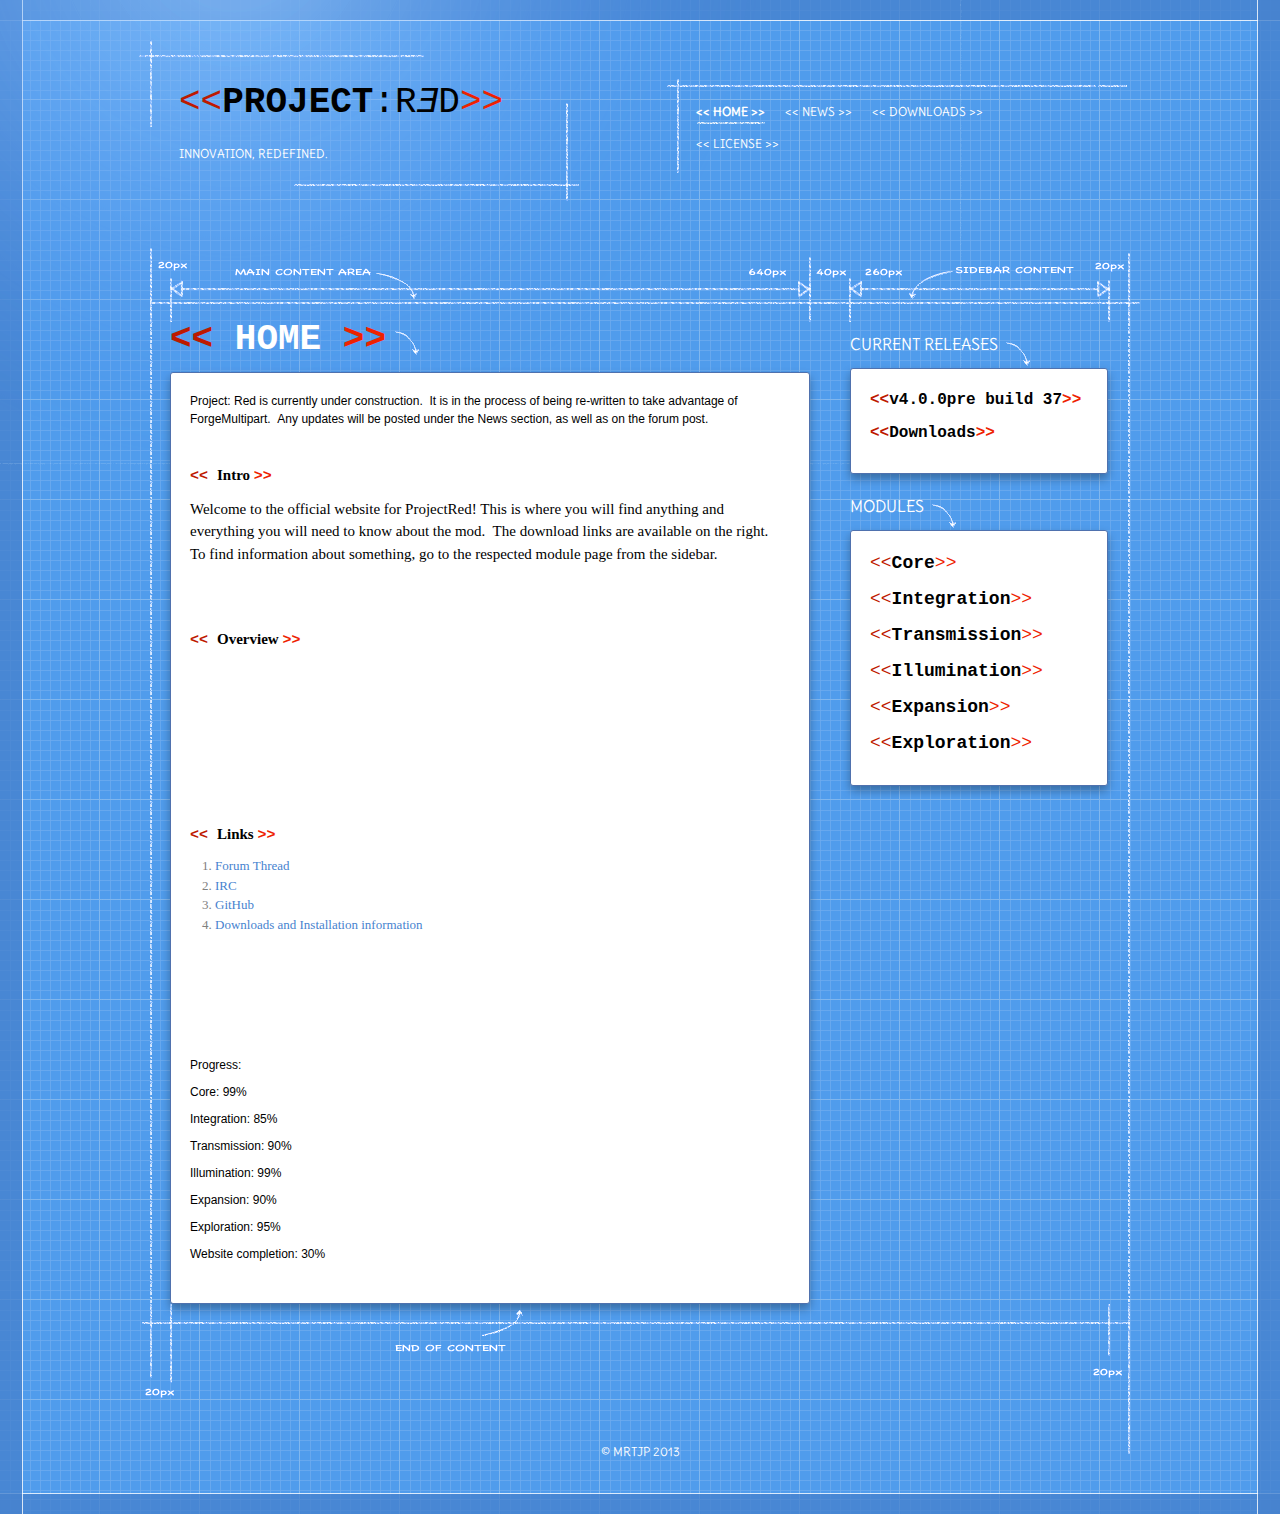
<file: index.html>
<!DOCTYPE html>
<html xmlns="http://www.w3.org/1999/xhtml" xml:lang="en" lang="en">
	<head>
		<meta charset="utf-8" />
				<title>&lt;&lt;Project:RƎd&gt;&gt;</title>
		<meta name="description" content="An RP2 replacement mod for Minecraft" />
		<meta name="robots" content="all" />
		<meta name="generator" content="Sandvox 2.8.2" />
		<meta name="viewport" content="width=771" />
		<meta http-equiv="X-UA-Compatible" content="IE=100" />
		<link rel="Shortcut Icon" type="image/x-icon" href="" />
		<link rel="canonical" href="http://mrtjp.github.io/ProjectRed/index.html" />
		<link rel="stylesheet" type="text/css" href="http://fonts.googleapis.com/css?family=Delius|PT+Sans+Caption" />
		<link rel="stylesheet" type="text/css" href="sandvox_Blueprint/main.css" title="Blueprint Classic" /><!--[if IE 6]>
		<link rel="stylesheet" type="text/css" href="sandvox_Blueprint/ie6.css" /><![endif]--><!--[if IE 7]>
		<link rel="stylesheet" type="text/css" href="sandvox_Blueprint/ie7.css" /><![endif]-->
		<!--
		Photo credits for this website's design: <http://mrtjp.github.io/ProjectRed/sandvox_Blueprint/Credits.rtf>
		Licensing for this website's design:     <http://mrtjp.github.io/ProjectRed/sandvox_Blueprint/License.rtf>
		-->
		
		
		<link href="https://dl.dropboxusercontent.com/u/46144650/website/generator.css" rel="stylesheet" type="text/css">
		<script src="https://dl.dropboxusercontent.com/u/46144650/website/generator.js" language="javascript" type="text/javascript"></script>
		
	</head>
	<body class="sandvox has-page-title allow-sidebar no-custom-banner home-page no-IR" id="mrtjp_github_io_ProjectRed" onload="animation=window.setInterval('cycle()', 2000)">
		
		<script language="javascript" type="text/javascript">
		
		</script>		<div id="page-container">
			<div id="page">
				<div id="page-top" class="no-logo has-title has-tagline">
					<div id="title">
						<h1 class="title"><span class="in"><span style="font-size: 13px; font-variant: normal; font-family: 'courier new', courier, monospace;"><span style="color: rgb(190, 25, 0); font-size: 36px;">&lt;&lt;</span><span style="color: rgb(0, 0, 0); font-size: 36px;" class="bbc"><strong>Project</strong>:</span><span style="color: rgb(0, 0, 0); font-size: 36px;">R</span><span style="color: rgb(0, 0, 0); font-size: 36px;" class="bbc"><em>Ǝ</em></span><span style="color: rgb(0, 0, 0); font-size: 36px;">d</span><span style="color: rgb(238, 34, 0); font-size: 36px;">&gt;&gt;</span></span><br /></span></h1>
						<p id="tagline"><span class="in">Innovation, redefined. </span></p>
					</div><!-- title -->
					<div id="sitemenu-container">
						<div id="sitemenu">
							<h2 class="hidden">Site Navigation<a href="#page-content" rel="nofollow">[Skip]</a></h2>
							<div id="sitemenu-content">
								<ul>
									<li class="i1 o currentPage"><span class="in">&lt;&lt; Home &gt;&gt;</span></li>
									<li class="i2 e"><a href="news/index.html" title="&lt;&lt; News &gt;&gt;"><span class="in">&lt;&lt; News &gt;&gt;</span></a></li>
									<li class="i3 o"><a href="downloads.html" title="&lt;&lt; Downloads &gt;&gt;"><span class="in">&lt;&lt; Downloads &gt;&gt;</span></a></li>
									<li class="i4 e last-item last"><a href="license-.html" title="&lt;&lt; License &gt;&gt;"><span class="in">&lt;&lt; License &gt;&gt;</span></a></li>
								</ul>
							</div> <!-- /sitemenu-content -->
						</div> <!-- /sitemenu -->
					</div> <!-- sitemenu-container -->
				</div> <!-- page-top -->
				<div class="clear below-page-top"></div>
				<div id="page-content" class="">
					<div id="sidebar-container">
						<div id="sidebar">
							<div id="sidebar-top"></div>
							<div id="sidebar-content">
								<h3 class="hidden">Sidebar<a rel="nofollow" href="#main">[Skip]</a></h3>
								<div class="pagelet titled i1 o">
									<h4 class="title pagelet-title"><span class="in">Current releases</span></h4>
									<div class="pagelet-body">
										<div class="RichTextElement">
											<div>
												<p style="font-family: 'Helvetica Neue', Arial, Helvetica, Geneva, sans-serif; font-style: normal; font-variant: normal;"><strong><span style="font-style: normal; font-family: 'Courier New'; color: rgb(190, 25, 0); font-size: 16px;">&lt;&lt;</span><span style="font-style: normal; color: rgb(1, 1, 1); font-family: 'Courier New'; font-size: 16px;">v4.0.0pre build 37</span><span style="font-style: normal; font-family: 'Courier New'; color: rgb(238, 34, 0); font-size: 16px;">&gt;&gt;</span></strong></p><p style="font-family: 'Helvetica Neue', Arial, Helvetica, Geneva, sans-serif; font-style: normal; font-variant: normal;"><a href="downloads.html"><strong><span style="font-family: 'Courier New'; font-size: 16px; font-style: normal; font-variant: normal; color: rgb(190, 25, 0);">&lt;&lt;</span><span style="font-family: 'Courier New'; font-size: 16px; font-style: normal; font-variant: normal; color: rgb(1, 1, 1);">Downloads</span><span style="font-family: 'Courier New'; font-size: 16px; font-style: normal; font-variant: normal; color: rgb(238, 34, 0);">&gt;&gt;</span></strong></a><span style="font-style: normal; font-family: 'Courier New'; color: rgb(238, 34, 0); font-size: 16px;"><br /></span></p>
												
											</div>
										</div>
									</div>
								</div>
								<div class="pagelet titled i2 e last-item">
									<h4 class="title pagelet-title"><span class="in">modules</span></h4>
									<div class="pagelet-body">
										<div class="RichTextElement">
											<div>
												<p style="font-variant: normal;"><span style="font-family: 'Courier New'; font-size: 18px; font-style: normal; color: rgb(190, 25, 0);">&lt;&lt;</span><a href="core.html"><strong><span style="color: rgb(1, 1, 1); font-size: 18px; font-family: 'Courier New';">Core</span></strong></a><span style="font-family: 'Courier New'; font-size: 18px; font-style: normal; color: rgb(238, 34, 0);">&gt;&gt;</span></p><p style="font-family: 'Helvetica Neue', Arial, Helvetica, Geneva, sans-serif; font-size: 12px; font-style: normal; font-variant: normal;"><span style="font-family: 'Courier New'; font-size: 18px; font-style: normal; color: rgb(190, 25, 0);">&lt;&lt;</span><a href="integration.html"><span style="font-family: 'Courier New'; font-size: 18px; color: rgb(0, 0, 0);"><strong>Integration</strong></span></a><span style="font-family: 'Courier New'; font-size: 18px; font-style: normal; color: rgb(238, 34, 0);">&gt;&gt;</span></p><p style="font-variant: normal;"><span style="font-style: normal; font-family: 'Courier New'; color: rgb(190, 25, 0); font-size: 18px;">&lt;&lt;</span><a href="transmission.html"><strong><span style="color: rgb(0, 0, 0); font-size: 18px; font-family: 'Courier New';">Transmission</span></strong></a><span style="font-style: normal; font-family: 'Courier New'; color: rgb(238, 34, 0); font-size: 18px;">&gt;&gt;</span></p><p style="font-variant: normal;"><span style="font-family: 'Courier New'; font-style: normal; color: rgb(190, 25, 0); font-size: 18px;">&lt;&lt;</span><a href="illumination.html"><span style="color: rgb(0, 0, 0); font-size: 18px; font-family: 'Courier New';"><strong>Illumination</strong></span></a><span style="font-family: 'Courier New'; font-style: normal; color: rgb(238, 34, 0); font-size: 18px;">&gt;&gt;</span></p><p style="font-variant: normal;"><span style="font-family: 'Courier New'; font-style: normal; color: rgb(190, 25, 0); font-size: 18px;">&lt;&lt;</span><a href="expansion.html"><strong><span style="color: rgb(0, 0, 0); font-size: 18px; font-family: 'Courier New';">Expansion</span></strong></a><span style="font-family: 'Courier New'; font-style: normal; color: rgb(238, 34, 0); font-size: 18px;">&gt;&gt;</span></p><p style="font-variant: normal;"><span style="font-family: 'Courier New'; font-size: 18px; font-style: normal; color: rgb(190, 25, 0);">&lt;&lt;</span><a href="exploration.html"><strong><span style="color: rgb(0, 0, 0); font-size: 18px; font-family: 'Courier New';">Exploration</span></strong></a><span style="font-family: 'Courier New'; font-size: 18px; font-style: normal; color: rgb(238, 34, 0);">&gt;&gt;</span></p>
												
											</div>
										</div>
									</div>
								</div>
							</div> <!-- sidebar-content -->
							<div id="sidebar-bottom"></div>
						</div> <!-- sidebar -->
					</div> <!-- sidebar-container -->
					<div id="main">
						<div id="main-top"></div>
						<div id="main-content">
							<h2 class="title"><span class="in"><span style="font-family: 'Courier New'; font-size: 36px; font-style: normal; font-variant: normal; color: rgb(190, 25, 0);">&lt;&lt; </span><span style="font-family: Chalkboard, 'Comic Sans MS', Delius, 'Marker Felt', 'Helvetica Neue', Arial, Helvetica, Geneva, sans-serif; font-size: 15px; font-style: normal; font-variant: normal;"><span style="font-family: 'Courier New'; font-size: 36px; font-style: normal; font-variant: normal;">Home<strong> </strong></span></span><span style="font-family: 'Courier New'; font-size: 36px; font-style: normal; font-variant: normal; color: rgb(238, 34, 0);">&gt;&gt;</span><br /></span></h2>
							<div class="article">
								<div class="article-content">
									<div class="RichTextElement">
										<div><p style="font-family: 'Helvetica Neue', Arial, Helvetica, Geneva, sans-serif; font-size: 12px; font-style: normal; font-variant: normal;"><span style="font-size: 1em;">Project: Red is currently under construction.  It is in the process of being re-written to take advantage of ForgeMultipart.  Any updates will be posted under the News section, as well as on the forum post.</span></p><p style="font-family: 'Helvetica Neue', Arial, Helvetica, Geneva, sans-serif; font-size: 12px; font-style: normal; font-variant: normal;"><span style="font-size: 1em;"><br /></span></p><p style="font-family: Verdana; font-size: 15px; font-style: normal; font-variant: normal;"><span style="font-family: 'Courier New'; font-size: 15px; font-style: normal; font-variant: normal; color: rgb(190, 25, 0);"><strong>&lt;&lt; </strong></span><strong>Intro </strong><span style="font-family: 'Courier New'; font-size: 15px; font-style: normal; font-variant: normal; color: rgb(238, 34, 0);"><strong>&gt;&gt;</strong></span></p><p style="font-family: Verdana; font-size: 15px; font-style: normal; font-variant: normal;">Welcome to the official website for ProjectRed! This is where you will find anything and everything you will need to know about the mod.  The download links are available on the right.  To find information about something, go to the respected module page from the sidebar.</p><p style="font-family: 'Helvetica Neue', Arial, Helvetica, Geneva, sans-serif; font-size: 12px; font-style: normal; font-variant: normal;"><span style="font-size: 1em;"><br /></span></p><p style="font-family: 'Helvetica Neue', Arial, Helvetica, Geneva, sans-serif; font-size: 12px; font-style: normal; font-variant: normal;"><span style="font-size: 1em;"><br /></span></p><p style="font-family: Verdana; font-size: 15px; font-style: normal; font-variant: normal; font-weight: normal; color: rgb(0, 0, 0); text-align: left; background-color: rgb(255, 255, 255);"><span style="font-family: 'Courier New'; font-size: 15px; font-style: normal; font-variant: normal; font-weight: inherit; color: rgb(190, 25, 0);"><strong style="font-family: inherit; font-size: inherit; font-style: inherit; font-variant: inherit; font-weight: bold;">&lt;&lt; </strong></span><strong style="font-family: inherit; font-size: inherit; font-style: inherit; font-variant: inherit; font-weight: bold;">Overview </strong><span style="font-family: 'Courier New'; font-size: 15px; font-style: normal; font-variant: normal; font-weight: inherit; color: rgb(238, 34, 0);"><strong style="font-family: inherit; font-size: inherit; font-style: inherit; font-variant: inherit; font-weight: bold;">&gt;&gt;</strong></span></p><p style="font-family: Verdana; font-size: 15px; font-style: normal; font-variant: normal; font-weight: normal; color: rgb(0, 0, 0); text-align: left; background-color: rgb(255, 255, 255);"><span style="font-family: 'Courier New'; font-size: 15px; font-style: normal; font-variant: normal; font-weight: inherit; color: rgb(238, 34, 0);"><strong style="font-family: inherit; font-size: inherit; font-style: inherit; font-variant: inherit; font-weight: bold;"><br /></strong></span></p><p style="font-family: Verdana; font-size: 15px; font-style: normal; font-variant: normal; font-weight: normal; color: rgb(0, 0, 0); text-align: left; background-color: rgb(255, 255, 255);"><span style="font-family: 'Courier New'; font-size: 15px; font-style: normal; font-variant: normal; font-weight: inherit; color: rgb(238, 34, 0);"><strong style="font-family: inherit; font-size: inherit; font-style: inherit; font-variant: inherit; font-weight: bold;"><br /></strong></span></p><p style="font-family: Verdana; font-size: 15px; font-style: normal; font-variant: normal; font-weight: normal; color: rgb(0, 0, 0); text-align: left; background-color: rgb(255, 255, 255);"><span style="font-family: 'Courier New'; font-size: 15px; font-style: normal; font-variant: normal; font-weight: inherit; color: rgb(238, 34, 0);"><strong style="font-family: inherit; font-size: inherit; font-style: inherit; font-variant: inherit; font-weight: bold;"><br /></strong></span></p><p style="font-family: Verdana; font-size: 15px; font-style: normal; font-variant: normal; font-weight: normal; color: rgb(0, 0, 0); text-align: left; background-color: rgb(255, 255, 255);"><span style="font-family: 'Courier New'; font-size: 15px; font-style: normal; font-variant: normal; font-weight: inherit; color: rgb(238, 34, 0);"><strong style="font-family: inherit; font-size: inherit; font-style: inherit; font-variant: inherit; font-weight: bold;"><br /></strong></span></p><p style="font-family: 'Helvetica Neue', Arial, Helvetica, Geneva, sans-serif; font-size: 12px; font-style: normal; font-variant: normal;"><span style="font-size: 1em;"><br /></span></p><p style="font-family: Verdana; font-size: 15px; font-style: normal; font-variant: normal;"><span style="font-family: 'Courier New'; font-size: 15px; font-style: normal; font-variant: normal; color: rgb(190, 25, 0);"><strong>&lt;&lt; </strong></span><strong>Links </strong><span style="font-family: 'Courier New'; font-size: 15px; font-style: normal; font-variant: normal; color: rgb(238, 34, 0);"><strong>&gt;&gt;</strong></span></p><ol style="font-family: sans-serif; font-size: 12px; font-style: normal; font-variant: normal;"><li style="font-family: Verdana; font-size: 13px; font-style: normal; font-variant: normal;"><a href="http://www.minecraftforum.net/topic/1885652-forge-multipart-162-project-red-an-rp2-replacement-v400pre36-8102013/page__st__980">Forum Thread</a></li><li style="font-family: Verdana; font-size: 13px; font-style: normal; font-variant: normal;"><a href="http://webchat.esper.net/?channels=#ProjectRed">IRC</a></li><li style="font-family: Verdana; font-size: 13px; font-style: normal; font-variant: normal;"><a href="https://github.com/MrTJP/ProjectRed">GitHub</a></li><li style="font-family: Verdana; font-size: 13px; font-style: normal; font-variant: normal;"><a href="downloads.html">Downloads and Installation information</a></li></ol><p style="font-family: Arial; font-style: normal; font-variant: normal;"><span style="font-size: 17px;"><br /></span></p><p style="font-family: Arial; font-style: normal; font-variant: normal;"><span style="font-size: 17px;"><br /></span></p><p style="font-family: Arial; font-style: normal; font-variant: normal;"><span style="font-size: 17px;"><br /></span></p><p style="font-family: 'Helvetica Neue', Arial, Helvetica, Geneva, sans-serif; font-size: 12px; font-style: normal; font-variant: normal;">Progress:</p><p style="font-family: 'Helvetica Neue', Arial, Helvetica, Geneva, sans-serif; font-size: 12px; font-style: normal; font-variant: normal;">Core: 99%</p><p style="font-family: 'Helvetica Neue', Arial, Helvetica, Geneva, sans-serif; font-size: 12px; font-style: normal; font-variant: normal;">Integration: 85%</p><p style="font-family: 'Helvetica Neue', Arial, Helvetica, Geneva, sans-serif; font-size: 12px; font-style: normal; font-variant: normal;">Transmission: 90%</p><p style="font-family: 'Helvetica Neue', Arial, Helvetica, Geneva, sans-serif; font-size: 12px; font-style: normal; font-variant: normal;">Illumination: 99%</p><p style="font-family: 'Helvetica Neue', Arial, Helvetica, Geneva, sans-serif; font-size: 12px; font-style: normal; font-variant: normal;">Expansion: 90%</p><p style="font-family: 'Helvetica Neue', Arial, Helvetica, Geneva, sans-serif; font-size: 12px; font-style: normal; font-variant: normal;">Exploration: 95%</p><p style="font-family: 'Helvetica Neue', Arial, Helvetica, Geneva, sans-serif; font-size: 12px; font-style: normal; font-variant: normal;"><span style="font-size: 1em;">Website completion: 30%</span></p>
											</div>
									</div>
								</div> <!-- /article-content -->
								<div class="article-info">
								</div> <!-- /article-info -->
							</div> <!-- /article -->
						</div> <!-- main-content -->
						<div id="main-bottom"></div>
					</div> <!-- main -->
				</div> <!-- content -->
				<div class="clear below-content"></div>
				<div id="page-bottom">
					<div id="page-bottom-contents">
						<div>© MrTJP 2013</div>
						<div class="hidden"> <a rel="nofollow" href="#title">[Back To Top]</a></div>
					</div>
				</div> <!-- page-bottom -->
			</div> <!-- container -->
			<div id="extraDiv1"><span></span></div><div id="extraDiv2"><span></span></div><div id="extraDiv3"><span></span></div><div id="extraDiv4"><span></span></div><div id="extraDiv5"><span></span></div><div id="extraDiv6"><span></span></div>
		</div> <!-- specific body type -->
		<script src="//ajax.aspnetcdn.com/ajax/jQuery/jquery-1.9.1.min.js"></script>
		<script>
		if (typeof jQuery === 'undefined') document.write('<scr'+'ipt src="_Resources/jquery-1.9.1.min.js"></scr'+'ipt>');
		</script>
		<script charset="utf-8" src="sandvox_Blueprint/javascript.js"></script>
		
	</body>
</html>
</file>
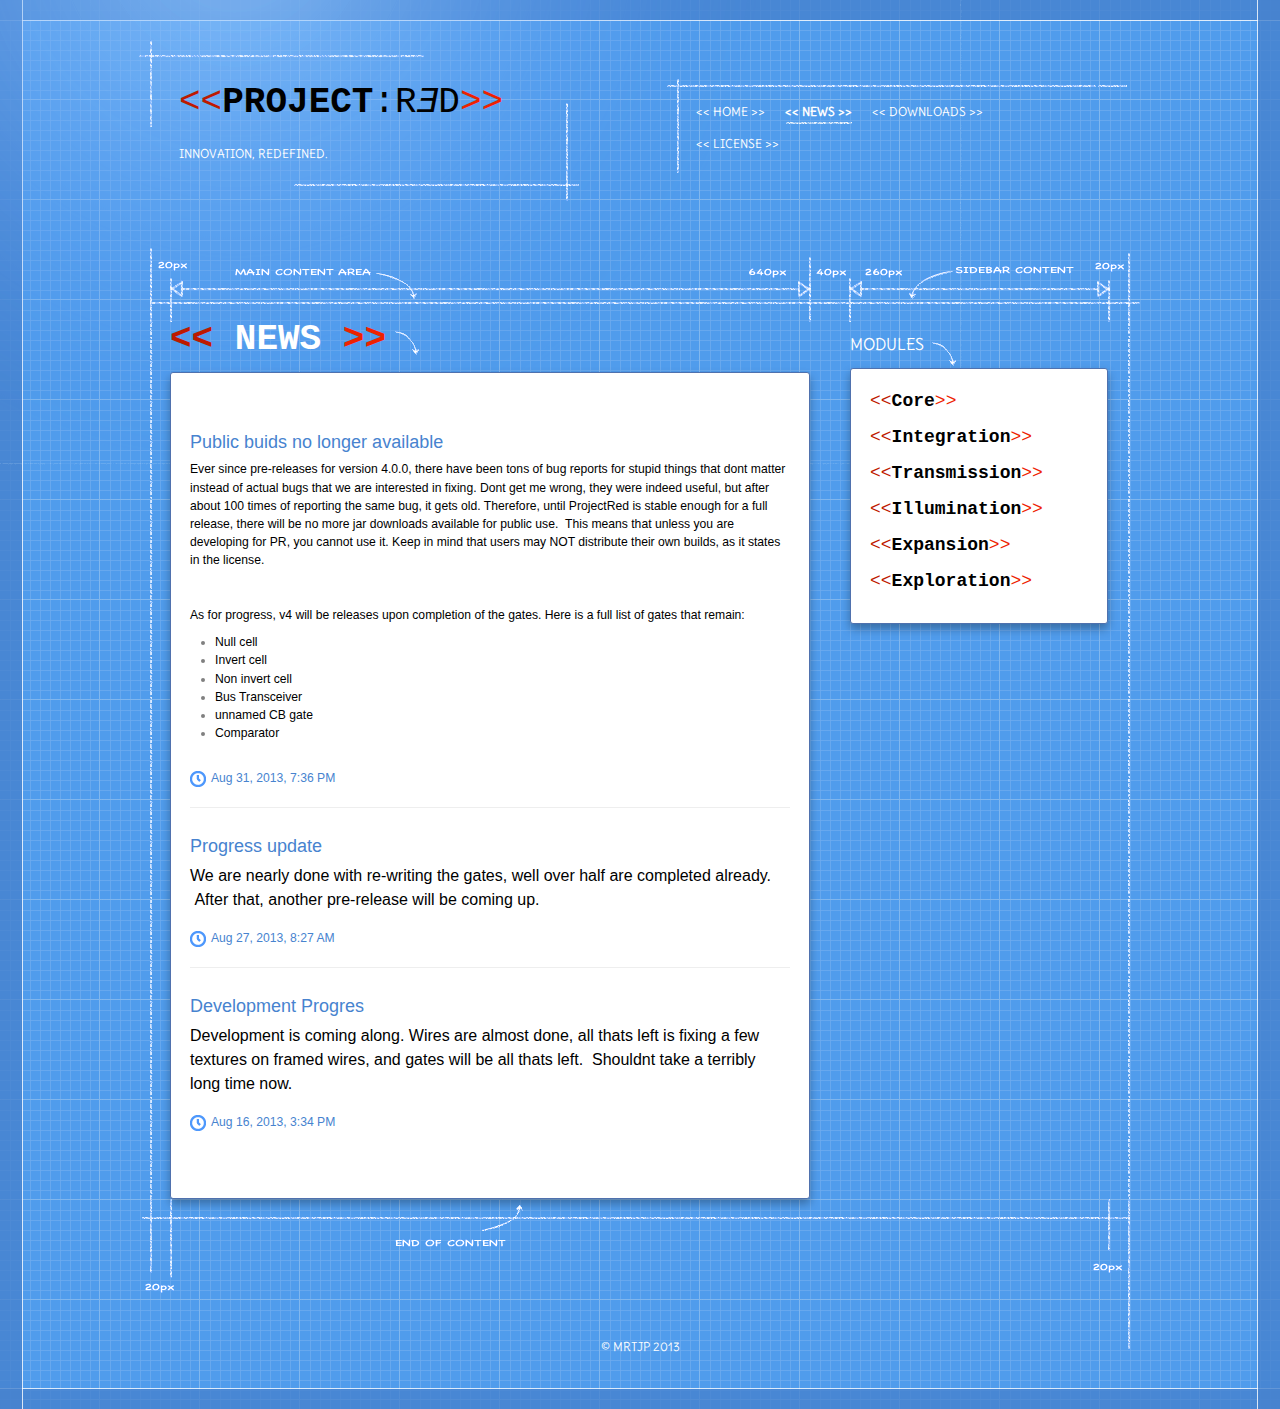
<file: news/index.html>
<!DOCTYPE html>
<html xmlns="http://www.w3.org/1999/xhtml" xml:lang="en" lang="en">
	<head>
		<meta charset="utf-8" />
				<title>&lt;&lt; News &gt;&gt; | &lt;&lt;Project:RƎd&gt;&gt;</title>
		<meta name="robots" content="all" />
		<meta name="generator" content="Sandvox 2.8.2" />
		<meta name="viewport" content="width=771" />
		<meta http-equiv="X-UA-Compatible" content="IE=100" />
		<link rel="Shortcut Icon" type="image/x-icon" href="" />
		<link rel="alternate" type="application/rss+xml" title="RSS: &lt;&lt; News &gt;&gt;" href="http://mrtjp.github.io/ProjectRed/news/index.xml" />
		<link rel="canonical" href="http://mrtjp.github.io/ProjectRed/news/index.html" />
		<link rel="stylesheet" type="text/css" href="http://fonts.googleapis.com/css?family=Delius|PT+Sans+Caption" />
		<link rel="stylesheet" type="text/css" href="../sandvox_Blueprint/main.css" title="Blueprint Classic" /><!--[if IE 6]>
		<link rel="stylesheet" type="text/css" href="../sandvox_Blueprint/ie6.css" /><![endif]--><!--[if IE 7]>
		<link rel="stylesheet" type="text/css" href="../sandvox_Blueprint/ie7.css" /><![endif]-->
		<!--
		Photo credits for this website's design: <http://mrtjp.github.io/ProjectRed/sandvox_Blueprint/Credits.rtf>
		Licensing for this website's design:     <http://mrtjp.github.io/ProjectRed/sandvox_Blueprint/License.rtf>
		-->
		
		
		<link href="https://dl.dropboxusercontent.com/u/46144650/website/generator.css" rel="stylesheet" type="text/css">
		<script src="https://dl.dropboxusercontent.com/u/46144650/website/generator.js" language="javascript" type="text/javascript"></script>
		
	</head>
	<body class="sandvox has-page-title allow-sidebar no-custom-banner no-navigation no-IR" id="mrtjp_github_io_ProjectRed" onload="animation=window.setInterval('cycle()', 2000)">
		
		<script language="javascript" type="text/javascript">
		
		</script>		<div id="page-container">
			<div id="page">
				<div id="page-top" class="no-logo has-title has-tagline">
					<div id="title">
						<h1 class="title in"><a href="../index.html"><span class="in"><span style="font-size: 13px; font-variant: normal; font-family: 'courier new', courier, monospace;"><span style="color: rgb(190, 25, 0); font-size: 36px;">&lt;&lt;</span><span style="color: rgb(0, 0, 0); font-size: 36px;" class="bbc"><strong>Project</strong>:</span><span style="color: rgb(0, 0, 0); font-size: 36px;">R</span><span style="color: rgb(0, 0, 0); font-size: 36px;" class="bbc"><em>Ǝ</em></span><span style="color: rgb(0, 0, 0); font-size: 36px;">d</span><span style="color: rgb(238, 34, 0); font-size: 36px;">&gt;&gt;</span></span><br /></span></a></h1>
						<p id="tagline"><span class="in">Innovation, redefined. </span></p>
					</div><!-- title -->
					<div id="sitemenu-container">
						<div id="sitemenu">
							<h2 class="hidden">Site Navigation<a href="#page-content" rel="nofollow">[Skip]</a></h2>
							<div id="sitemenu-content">
								<ul>
									<li class="i1 o"><a href="../index.html" title="&lt;&lt; Home &gt;&gt;"><span class="in">&lt;&lt; Home &gt;&gt;</span></a></li>
									<li class="i2 e currentPage"><span class="in">&lt;&lt; News &gt;&gt;</span></li>
									<li class="i3 o"><a href="../downloads.html" title="&lt;&lt; Downloads &gt;&gt;"><span class="in">&lt;&lt; Downloads &gt;&gt;</span></a></li>
									<li class="i4 e last-item last"><a href="../license-.html" title="&lt;&lt; License &gt;&gt;"><span class="in">&lt;&lt; License &gt;&gt;</span></a></li>
								</ul>
							</div> <!-- /sitemenu-content -->
						</div> <!-- /sitemenu -->
					</div> <!-- sitemenu-container -->
				</div> <!-- page-top -->
				<div class="clear below-page-top"></div>
				<div id="page-content" class="no-navigation">
					<div id="sidebar-container">
						<div id="sidebar">
							<div id="sidebar-top"></div>
							<div id="sidebar-content">
								<h3 class="hidden">Sidebar<a rel="nofollow" href="#main">[Skip]</a></h3>
								<div class="pagelet titled i1 o last-item">
									<h4 class="title pagelet-title"><span class="in">modules</span></h4>
									<div class="pagelet-body">
										<div class="RichTextElement">
											<div>
												<p style="font-variant: normal;"><span style="font-family: 'Courier New'; font-size: 18px; font-style: normal; color: rgb(190, 25, 0);">&lt;&lt;</span><a href="../core.html"><strong><span style="color: rgb(1, 1, 1); font-size: 18px; font-family: 'Courier New';">Core</span></strong></a><span style="font-family: 'Courier New'; font-size: 18px; font-style: normal; color: rgb(238, 34, 0);">&gt;&gt;</span></p><p style="font-family: 'Helvetica Neue', Arial, Helvetica, Geneva, sans-serif; font-size: 12px; font-style: normal; font-variant: normal;"><span style="font-family: 'Courier New'; font-size: 18px; font-style: normal; color: rgb(190, 25, 0);">&lt;&lt;</span><a href="../integration.html"><span style="font-family: 'Courier New'; font-size: 18px; color: rgb(0, 0, 0);"><strong>Integration</strong></span></a><span style="font-family: 'Courier New'; font-size: 18px; font-style: normal; color: rgb(238, 34, 0);">&gt;&gt;</span></p><p style="font-variant: normal;"><span style="font-style: normal; font-family: 'Courier New'; color: rgb(190, 25, 0); font-size: 18px;">&lt;&lt;</span><a href="../transmission.html"><strong><span style="color: rgb(0, 0, 0); font-size: 18px; font-family: 'Courier New';">Transmission</span></strong></a><span style="font-style: normal; font-family: 'Courier New'; color: rgb(238, 34, 0); font-size: 18px;">&gt;&gt;</span></p><p style="font-variant: normal;"><span style="font-family: 'Courier New'; font-style: normal; color: rgb(190, 25, 0); font-size: 18px;">&lt;&lt;</span><a href="../illumination.html"><span style="color: rgb(0, 0, 0); font-size: 18px; font-family: 'Courier New';"><strong>Illumination</strong></span></a><span style="font-family: 'Courier New'; font-style: normal; color: rgb(238, 34, 0); font-size: 18px;">&gt;&gt;</span></p><p style="font-variant: normal;"><span style="font-family: 'Courier New'; font-style: normal; color: rgb(190, 25, 0); font-size: 18px;">&lt;&lt;</span><a href="../expansion.html"><strong><span style="color: rgb(0, 0, 0); font-size: 18px; font-family: 'Courier New';">Expansion</span></strong></a><span style="font-family: 'Courier New'; font-style: normal; color: rgb(238, 34, 0); font-size: 18px;">&gt;&gt;</span></p><p style="font-variant: normal;"><span style="font-family: 'Courier New'; font-size: 18px; font-style: normal; color: rgb(190, 25, 0);">&lt;&lt;</span><a href="../exploration.html"><strong><span style="color: rgb(0, 0, 0); font-size: 18px; font-family: 'Courier New';">Exploration</span></strong></a><span style="font-family: 'Courier New'; font-size: 18px; font-style: normal; color: rgb(238, 34, 0);">&gt;&gt;</span></p>
												
											</div>
										</div>
									</div>
								</div>
							</div> <!-- sidebar-content -->
							<div id="sidebar-bottom"></div>
						</div> <!-- sidebar -->
					</div> <!-- sidebar-container -->
					<div id="main">
						<div id="main-top"></div>
						<div id="main-content">
							<h2 class="title"><span class="in"><span style="font-family: 'Courier New'; font-size: 36px; font-style: normal; font-variant: normal; color: rgb(190, 25, 0);">&lt;&lt; </span><span style="font-family: Chalkboard, 'Comic Sans MS', Delius, 'Marker Felt', 'Helvetica Neue', Arial, Helvetica, Geneva, sans-serif; font-size: 15px; font-style: normal; font-variant: normal;"><span style="font-family: 'Courier New'; font-size: 36px; font-style: normal; font-variant: normal;">News<strong> </strong></span></span><span style="font-family: 'Courier New'; font-size: 36px; font-style: normal; font-variant: normal; color: rgb(238, 34, 0);">&gt;&gt;</span><br /></span></h2>
							<div class="article">
								<div class="article-content">
									<div class="RichTextElement">
										<div><p><br /></p>
											<div class="first graphic-container wide center">
												<div style="" class="general-index graphic">
													<div class="figure-content">
														<!-- sandvox.GeneralIndex -->
														<div class="i1 o article">
															<h3 class="index-title"><a href="public-buids-no-longer.html" title="Public buids no longer available"><span class="in">Public buids no longer available</span></a></h3>
															<div class="article-summary"><p>Ever since pre-releases for version 4.0.0, there have been tons of bug reports for stupid things that dont matter instead of actual bugs that we are interested in fixing. Dont get me wrong, they were indeed useful, but after about 100 times of reporting the same bug, it gets old. Therefore, u<span style="font-size: 1em;">ntil ProjectRed is stable enough for a full release, there will be no more jar </span>downloads<span style="font-size: 1em;"> available for public use.  This means that unless you are developing for PR, you cannot use it. </span><span style="font-size: 1em;">Keep in mind that users may NOT distribute their own builds, as it states in the license.</span></p><p><span style="font-size: 1em;"><br /></span></p><p><span style="font-size: 1em;">As for progress, v4 will be releases upon completion of the gates. Here is a full list of gates that remain:</span></p><ul><li><span style="color: rgb(0, 0, 0);">Null cell</span></li><li><span style="color: rgb(0, 0, 0);">Invert cell</span></li><li><span style="color: rgb(0, 0, 0);">Non invert cell</span></li><li><span style="color: rgb(0, 0, 0);">Bus Transceiver</span></li><li><span style="color: rgb(0, 0, 0);">unnamed CB gate</span></li><li><span style="color: rgb(0, 0, 0);">Comparator</span></li></ul></div>
															<div class="article-info">
																<div class="timestamp"><a href="public-buids-no-longer.html" title="Public buids no longer available">Aug 31, 2013, 7:36 PM</a></div>
															</div>
														</div>
														<div class="i2 e article">
															<h3 class="index-title"><a href="progress-update.html" title="Progress update"><span class="in">Progress update</span></a></h3>
															<div class="article-summary"><p><span style="font-family: Helvetica; font-size: 16px; font-style: normal; font-variant: normal;">We are nearly done with re-writing the gates, well over half are completed already.  After that, another pre-release will be coming up.</span></p></div>
															<div class="article-info">
																<div class="timestamp"><a href="progress-update.html" title="Progress update">Aug 27, 2013, 8:27 AM</a></div>
															</div>
														</div>
														<div class="i3 o last-item article">
															<h3 class="index-title"><a href="development-progres.html" title="Development Progres"><span class="in">Development Progres</span></a></h3>
															<div class="article-summary"><p><span style="font-size: 16px; font-family: Helvetica;">Development is coming along. Wires are almost done, all thats left is fixing a few textures on framed wires, and gates will be all thats left.  Shouldnt take a terribly long time now.</span></p></div>
															<div class="article-info">
																<div class="timestamp"><a href="development-progres.html" title="Development Progres">Aug 16, 2013, 3:34 PM</a></div>
															</div>
														</div>
														<div class="general-index-bottom"></div>
														<!-- /sandvox.GeneralIndex -->
													</div>
												</div>
											</div><br />
										</div>
									</div>
								</div> <!-- /article-content -->
								<div class="article-info">
								</div> <!-- /article-info -->
							</div> <!-- /article -->
						</div> <!-- main-content -->
						<div id="main-bottom"></div>
					</div> <!-- main -->
				</div> <!-- content -->
				<div class="clear below-content"></div>
				<div id="page-bottom">
					<div id="page-bottom-contents">
						<div>© MrTJP 2013</div>
						<div class="hidden"> <a rel="nofollow" href="#title">[Back To Top]</a></div>
					</div>
				</div> <!-- page-bottom -->
			</div> <!-- container -->
			<div id="extraDiv1"><span></span></div><div id="extraDiv2"><span></span></div><div id="extraDiv3"><span></span></div><div id="extraDiv4"><span></span></div><div id="extraDiv5"><span></span></div><div id="extraDiv6"><span></span></div>
		</div> <!-- specific body type -->
		<script src="//ajax.aspnetcdn.com/ajax/jQuery/jquery-1.9.1.min.js"></script>
		<script>
		if (typeof jQuery === 'undefined') document.write('<scr'+'ipt src="../_Resources/jquery-1.9.1.min.js"></scr'+'ipt>');
		</script>
		<script charset="utf-8" src="../sandvox_Blueprint/javascript.js"></script>
		
	</body>
</html>
</file>
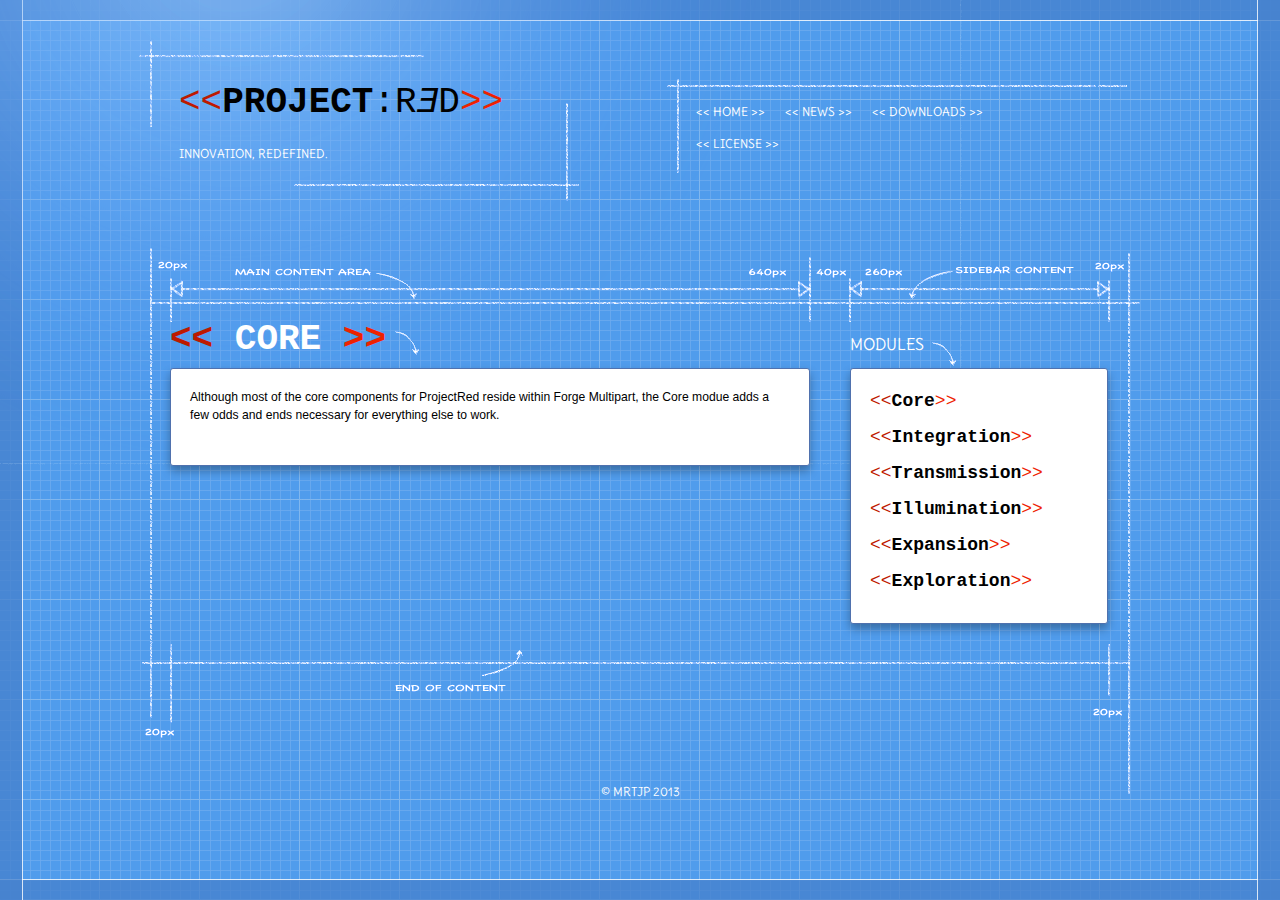
<file: core.html>
<!DOCTYPE html>
<html xmlns="http://www.w3.org/1999/xhtml" xml:lang="en" lang="en">
	<head>
		<meta charset="utf-8" />
				<title>&lt;&lt; Core &gt;&gt; | &lt;&lt;Project:RƎd&gt;&gt;</title>
		<meta name="robots" content="all" />
		<meta name="generator" content="Sandvox 2.8.2" />
		<meta name="viewport" content="width=771" />
		<meta http-equiv="X-UA-Compatible" content="IE=100" />
		<link rel="Shortcut Icon" type="image/x-icon" href="" />
		<link rel="canonical" href="http://mrtjp.github.io/ProjectRed/core.html" />
		<link rel="stylesheet" type="text/css" href="http://fonts.googleapis.com/css?family=Delius|PT+Sans+Caption" />
		<link rel="stylesheet" type="text/css" href="sandvox_Blueprint/main.css" title="Blueprint Classic" /><!--[if IE 6]>
		<link rel="stylesheet" type="text/css" href="sandvox_Blueprint/ie6.css" /><![endif]--><!--[if IE 7]>
		<link rel="stylesheet" type="text/css" href="sandvox_Blueprint/ie7.css" /><![endif]-->
		<!--
		Photo credits for this website's design: <http://mrtjp.github.io/ProjectRed/sandvox_Blueprint/Credits.rtf>
		Licensing for this website's design:     <http://mrtjp.github.io/ProjectRed/sandvox_Blueprint/License.rtf>
		-->
		
		
		<link href="https://dl.dropboxusercontent.com/u/46144650/website/generator.css" rel="stylesheet" type="text/css">
		<script src="https://dl.dropboxusercontent.com/u/46144650/website/generator.js" language="javascript" type="text/javascript"></script>
		
	</head>
	<body class="sandvox has-page-title allow-sidebar no-custom-banner no-navigation no-IR" id="mrtjp_github_io_ProjectRed" onload="animation=window.setInterval('cycle()', 2000)">
		
		<script language="javascript" type="text/javascript">
		
		</script>		<div id="page-container">
			<div id="page">
				<div id="page-top" class="no-logo has-title has-tagline">
					<div id="title">
						<h1 class="title in"><a href="index.html"><span class="in"><span style="font-size: 13px; font-variant: normal; font-family: 'courier new', courier, monospace;"><span style="color: rgb(190, 25, 0); font-size: 36px;">&lt;&lt;</span><span style="color: rgb(0, 0, 0); font-size: 36px;" class="bbc"><strong>Project</strong>:</span><span style="color: rgb(0, 0, 0); font-size: 36px;">R</span><span style="color: rgb(0, 0, 0); font-size: 36px;" class="bbc"><em>Ǝ</em></span><span style="color: rgb(0, 0, 0); font-size: 36px;">d</span><span style="color: rgb(238, 34, 0); font-size: 36px;">&gt;&gt;</span></span><br /></span></a></h1>
						<p id="tagline"><span class="in">Innovation, redefined. </span></p>
					</div><!-- title -->
					<div id="sitemenu-container">
						<div id="sitemenu">
							<h2 class="hidden">Site Navigation<a href="#page-content" rel="nofollow">[Skip]</a></h2>
							<div id="sitemenu-content">
								<ul>
									<li class="i1 o"><a href="index.html" title="&lt;&lt; Home &gt;&gt;"><span class="in">&lt;&lt; Home &gt;&gt;</span></a></li>
									<li class="i2 e"><a href="news/index.html" title="&lt;&lt; News &gt;&gt;"><span class="in">&lt;&lt; News &gt;&gt;</span></a></li>
									<li class="i3 o"><a href="downloads.html" title="&lt;&lt; Downloads &gt;&gt;"><span class="in">&lt;&lt; Downloads &gt;&gt;</span></a></li>
									<li class="i4 e last-item last"><a href="license-.html" title="&lt;&lt; License &gt;&gt;"><span class="in">&lt;&lt; License &gt;&gt;</span></a></li>
								</ul>
							</div> <!-- /sitemenu-content -->
						</div> <!-- /sitemenu -->
					</div> <!-- sitemenu-container -->
				</div> <!-- page-top -->
				<div class="clear below-page-top"></div>
				<div id="page-content" class="no-navigation">
					<div id="sidebar-container">
						<div id="sidebar">
							<div id="sidebar-top"></div>
							<div id="sidebar-content">
								<h3 class="hidden">Sidebar<a rel="nofollow" href="#main">[Skip]</a></h3>
								<div class="pagelet titled i1 o last-item">
									<h4 class="title pagelet-title"><span class="in">modules</span></h4>
									<div class="pagelet-body">
										<div class="RichTextElement">
											<div>
												<p style="font-variant: normal;"><span style="font-family: 'Courier New'; font-size: 18px; font-style: normal; color: rgb(190, 25, 0);">&lt;&lt;</span><a href="core.html"><strong><span style="color: rgb(1, 1, 1); font-size: 18px; font-family: 'Courier New';">Core</span></strong></a><span style="font-family: 'Courier New'; font-size: 18px; font-style: normal; color: rgb(238, 34, 0);">&gt;&gt;</span></p><p style="font-family: 'Helvetica Neue', Arial, Helvetica, Geneva, sans-serif; font-size: 12px; font-style: normal; font-variant: normal;"><span style="font-family: 'Courier New'; font-size: 18px; font-style: normal; color: rgb(190, 25, 0);">&lt;&lt;</span><a href="integration.html"><span style="font-family: 'Courier New'; font-size: 18px; color: rgb(0, 0, 0);"><strong>Integration</strong></span></a><span style="font-family: 'Courier New'; font-size: 18px; font-style: normal; color: rgb(238, 34, 0);">&gt;&gt;</span></p><p style="font-variant: normal;"><span style="font-style: normal; font-family: 'Courier New'; color: rgb(190, 25, 0); font-size: 18px;">&lt;&lt;</span><a href="transmission.html"><strong><span style="color: rgb(0, 0, 0); font-size: 18px; font-family: 'Courier New';">Transmission</span></strong></a><span style="font-style: normal; font-family: 'Courier New'; color: rgb(238, 34, 0); font-size: 18px;">&gt;&gt;</span></p><p style="font-variant: normal;"><span style="font-family: 'Courier New'; font-style: normal; color: rgb(190, 25, 0); font-size: 18px;">&lt;&lt;</span><a href="illumination.html"><span style="color: rgb(0, 0, 0); font-size: 18px; font-family: 'Courier New';"><strong>Illumination</strong></span></a><span style="font-family: 'Courier New'; font-style: normal; color: rgb(238, 34, 0); font-size: 18px;">&gt;&gt;</span></p><p style="font-variant: normal;"><span style="font-family: 'Courier New'; font-style: normal; color: rgb(190, 25, 0); font-size: 18px;">&lt;&lt;</span><a href="expansion.html"><strong><span style="color: rgb(0, 0, 0); font-size: 18px; font-family: 'Courier New';">Expansion</span></strong></a><span style="font-family: 'Courier New'; font-style: normal; color: rgb(238, 34, 0); font-size: 18px;">&gt;&gt;</span></p><p style="font-variant: normal;"><span style="font-family: 'Courier New'; font-size: 18px; font-style: normal; color: rgb(190, 25, 0);">&lt;&lt;</span><a href="exploration.html"><strong><span style="color: rgb(0, 0, 0); font-size: 18px; font-family: 'Courier New';">Exploration</span></strong></a><span style="font-family: 'Courier New'; font-size: 18px; font-style: normal; color: rgb(238, 34, 0);">&gt;&gt;</span></p>
												
											</div>
										</div>
									</div>
								</div>
							</div> <!-- sidebar-content -->
							<div id="sidebar-bottom"></div>
						</div> <!-- sidebar -->
					</div> <!-- sidebar-container -->
					<div id="main">
						<div id="main-top"></div>
						<div id="main-content">
							<h2 class="title"><span class="in"><span style="color: rgb(190, 25, 0); font-style: normal; font-variant: normal; font-size: 36px; font-family: 'Courier New';">&lt;&lt; </span><span style="font-size: 36px; font-family: 'Courier New'; font-style: normal; font-variant: normal;">Core<strong> </strong></span><span style="font-style: normal; font-variant: normal; color: rgb(238, 34, 0); font-size: 36px; font-family: 'Courier New';">&gt;&gt;</span><span style="font-style: normal; font-variant: normal; font-size: 36px; font-family: 'Courier New';"><strong><br /></strong></span></span></h2>
							<div class="article">
								<div class="article-content">
									<div class="RichTextElement">
										<div><p>Although most of the core components for ProjectRed reside within Forge Multipart, the Core modue adds a few odds and ends necessary for everything else to work.</p></div>
									</div>
								</div> <!-- /article-content -->
								<div class="article-info">
								</div> <!-- /article-info -->
							</div> <!-- /article -->
						</div> <!-- main-content -->
						<div id="main-bottom"></div>
					</div> <!-- main -->
				</div> <!-- content -->
				<div class="clear below-content"></div>
				<div id="page-bottom">
					<div id="page-bottom-contents">
						<div>© MrTJP 2013</div>
						<div class="hidden"> <a rel="nofollow" href="#title">[Back To Top]</a></div>
					</div>
				</div> <!-- page-bottom -->
			</div> <!-- container -->
			<div id="extraDiv1"><span></span></div><div id="extraDiv2"><span></span></div><div id="extraDiv3"><span></span></div><div id="extraDiv4"><span></span></div><div id="extraDiv5"><span></span></div><div id="extraDiv6"><span></span></div>
		</div> <!-- specific body type -->
		<script src="//ajax.aspnetcdn.com/ajax/jQuery/jquery-1.9.1.min.js"></script>
		<script>
		if (typeof jQuery === 'undefined') document.write('<scr'+'ipt src="_Resources/jquery-1.9.1.min.js"></scr'+'ipt>');
		</script>
		<script charset="utf-8" src="sandvox_Blueprint/javascript.js"></script>
		
	</body>
</html>
</file>
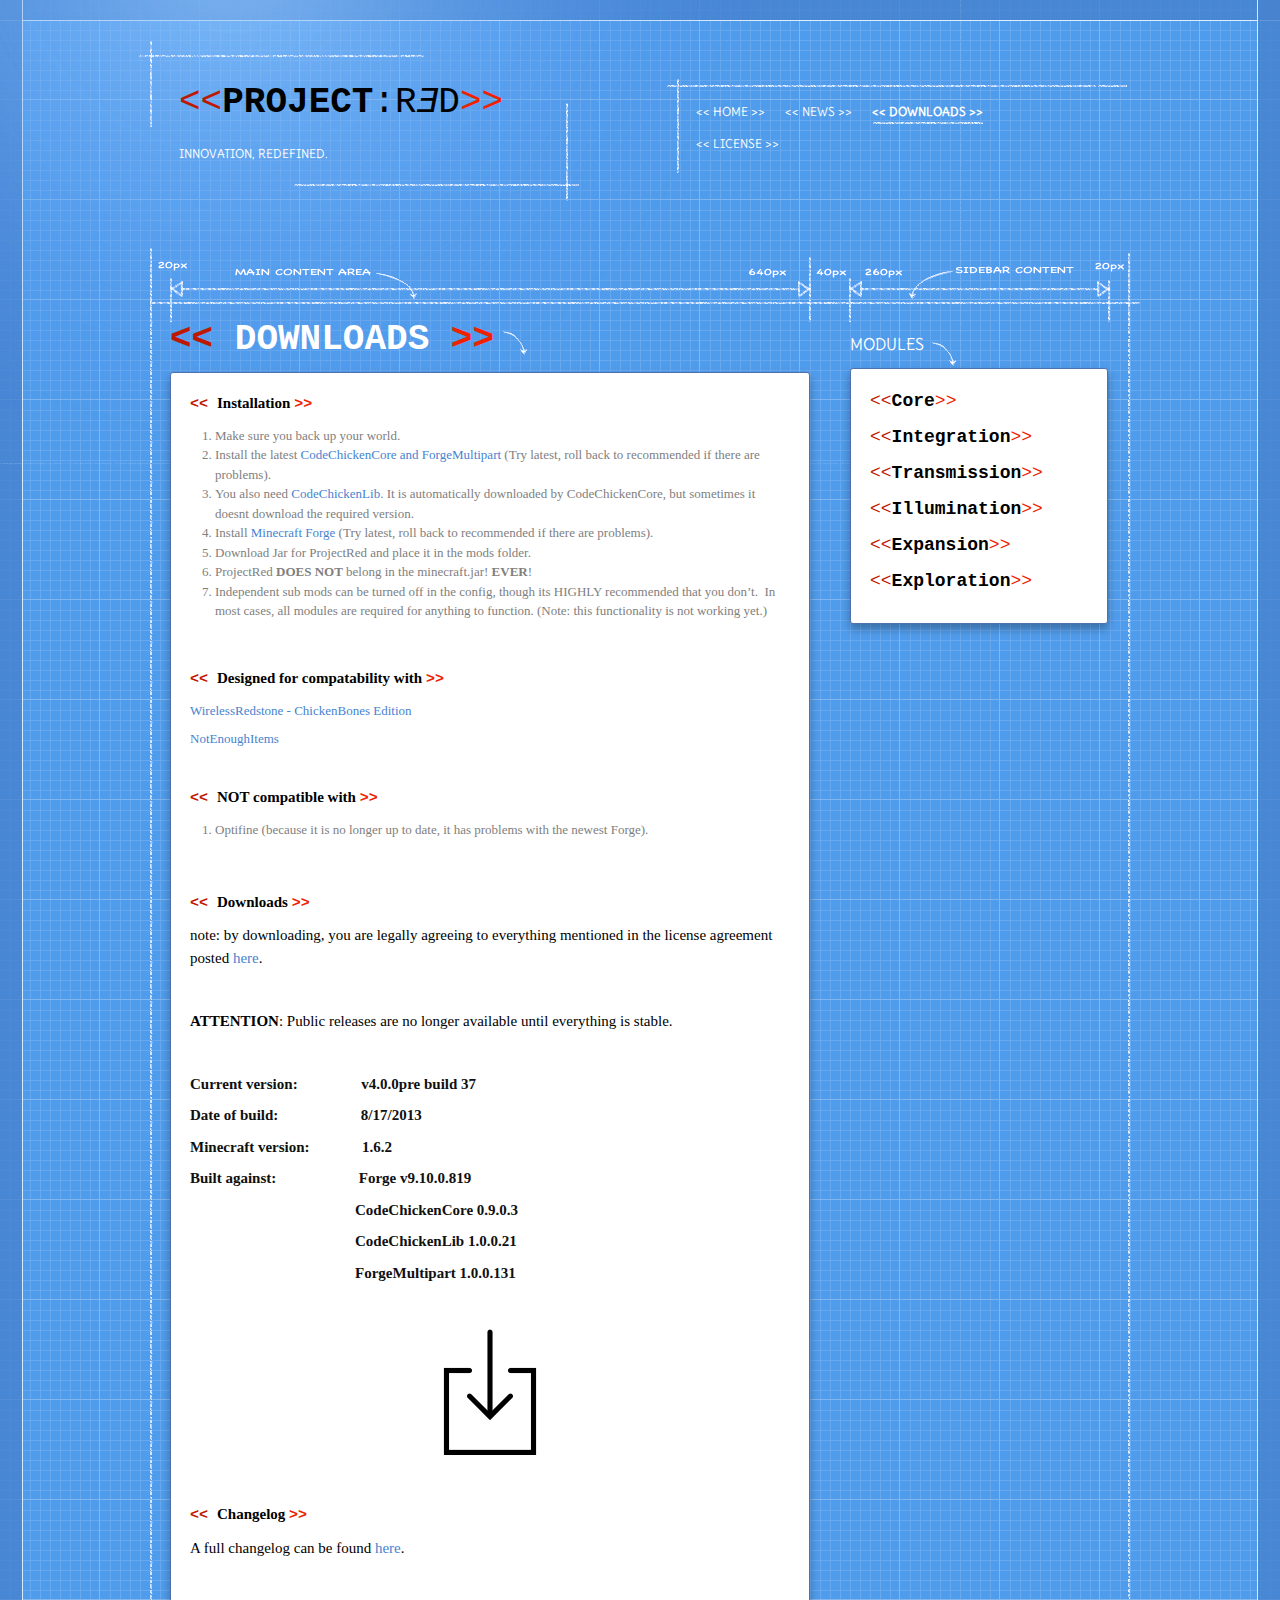
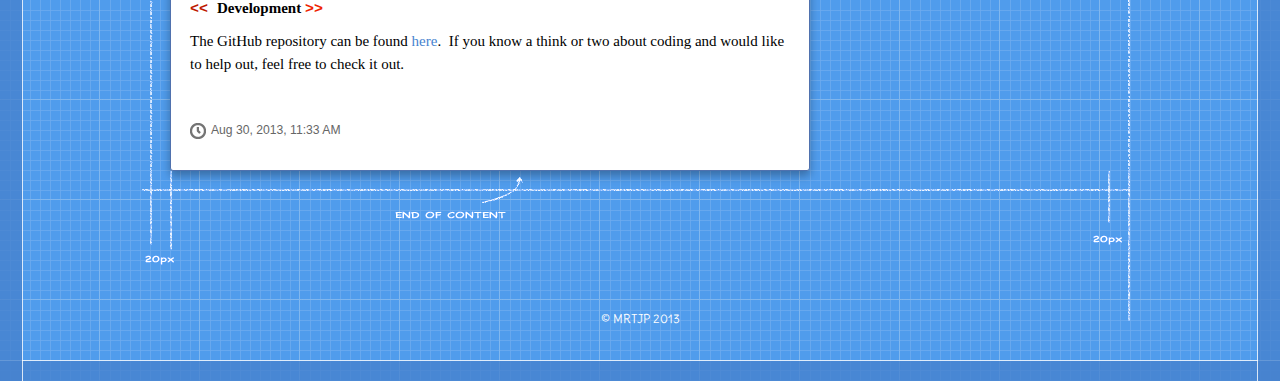
<file: downloads.html>
<!DOCTYPE html>
<html xmlns="http://www.w3.org/1999/xhtml" xml:lang="en" lang="en">
	<head>
		<meta charset="utf-8" />
				<title>&lt;&lt; Downloads &gt;&gt; | &lt;&lt;Project:RƎd&gt;&gt;</title>
		<meta name="robots" content="all" />
		<meta name="generator" content="Sandvox 2.8.2" />
		<meta name="viewport" content="width=771" />
		<meta http-equiv="X-UA-Compatible" content="IE=100" />
		<link rel="Shortcut Icon" type="image/x-icon" href="" />
		<link rel="canonical" href="http://mrtjp.github.io/ProjectRed/downloads.html" />
		<link rel="stylesheet" type="text/css" href="http://fonts.googleapis.com/css?family=Delius|PT+Sans+Caption" />
		<link rel="stylesheet" type="text/css" href="sandvox_Blueprint/main.css" title="Blueprint Classic" /><!--[if IE 6]>
		<link rel="stylesheet" type="text/css" href="sandvox_Blueprint/ie6.css" /><![endif]--><!--[if IE 7]>
		<link rel="stylesheet" type="text/css" href="sandvox_Blueprint/ie7.css" /><![endif]-->
		<!--
		Photo credits for this website's design: <http://mrtjp.github.io/ProjectRed/sandvox_Blueprint/Credits.rtf>
		Licensing for this website's design:     <http://mrtjp.github.io/ProjectRed/sandvox_Blueprint/License.rtf>
		-->
		
		
		<link href="https://dl.dropboxusercontent.com/u/46144650/website/generator.css" rel="stylesheet" type="text/css">
		<script src="https://dl.dropboxusercontent.com/u/46144650/website/generator.js" language="javascript" type="text/javascript"></script>
		
	</head>
	<body class="sandvox has-page-title allow-sidebar no-custom-banner no-navigation no-IR" id="mrtjp_github_io_ProjectRed" onload="animation=window.setInterval('cycle()', 2000)">
		
		<script language="javascript" type="text/javascript">
		
		</script>		<div id="page-container">
			<div id="page">
				<div id="page-top" class="no-logo has-title has-tagline">
					<div id="title">
						<h1 class="title in"><a href="index.html"><span class="in"><span style="font-size: 13px; font-variant: normal; font-family: 'courier new', courier, monospace;"><span style="color: rgb(190, 25, 0); font-size: 36px;">&lt;&lt;</span><span style="color: rgb(0, 0, 0); font-size: 36px;" class="bbc"><strong>Project</strong>:</span><span style="color: rgb(0, 0, 0); font-size: 36px;">R</span><span style="color: rgb(0, 0, 0); font-size: 36px;" class="bbc"><em>Ǝ</em></span><span style="color: rgb(0, 0, 0); font-size: 36px;">d</span><span style="color: rgb(238, 34, 0); font-size: 36px;">&gt;&gt;</span></span><br /></span></a></h1>
						<p id="tagline"><span class="in">Innovation, redefined. </span></p>
					</div><!-- title -->
					<div id="sitemenu-container">
						<div id="sitemenu">
							<h2 class="hidden">Site Navigation<a href="#page-content" rel="nofollow">[Skip]</a></h2>
							<div id="sitemenu-content">
								<ul>
									<li class="i1 o"><a href="index.html" title="&lt;&lt; Home &gt;&gt;"><span class="in">&lt;&lt; Home &gt;&gt;</span></a></li>
									<li class="i2 e"><a href="news/index.html" title="&lt;&lt; News &gt;&gt;"><span class="in">&lt;&lt; News &gt;&gt;</span></a></li>
									<li class="i3 o currentPage"><span class="in">&lt;&lt; Downloads &gt;&gt;</span></li>
									<li class="i4 e last-item last"><a href="license-.html" title="&lt;&lt; License &gt;&gt;"><span class="in">&lt;&lt; License &gt;&gt;</span></a></li>
								</ul>
							</div> <!-- /sitemenu-content -->
						</div> <!-- /sitemenu -->
					</div> <!-- sitemenu-container -->
				</div> <!-- page-top -->
				<div class="clear below-page-top"></div>
				<div id="page-content" class="no-navigation">
					<div id="sidebar-container">
						<div id="sidebar">
							<div id="sidebar-top"></div>
							<div id="sidebar-content">
								<h3 class="hidden">Sidebar<a rel="nofollow" href="#main">[Skip]</a></h3>
								<div class="pagelet titled i1 o last-item">
									<h4 class="title pagelet-title"><span class="in">modules</span></h4>
									<div class="pagelet-body">
										<div class="RichTextElement">
											<div>
												<p style="font-variant: normal;"><span style="font-family: 'Courier New'; font-size: 18px; font-style: normal; color: rgb(190, 25, 0);">&lt;&lt;</span><a href="core.html"><strong><span style="color: rgb(1, 1, 1); font-size: 18px; font-family: 'Courier New';">Core</span></strong></a><span style="font-family: 'Courier New'; font-size: 18px; font-style: normal; color: rgb(238, 34, 0);">&gt;&gt;</span></p><p style="font-family: 'Helvetica Neue', Arial, Helvetica, Geneva, sans-serif; font-size: 12px; font-style: normal; font-variant: normal;"><span style="font-family: 'Courier New'; font-size: 18px; font-style: normal; color: rgb(190, 25, 0);">&lt;&lt;</span><a href="integration.html"><span style="font-family: 'Courier New'; font-size: 18px; color: rgb(0, 0, 0);"><strong>Integration</strong></span></a><span style="font-family: 'Courier New'; font-size: 18px; font-style: normal; color: rgb(238, 34, 0);">&gt;&gt;</span></p><p style="font-variant: normal;"><span style="font-style: normal; font-family: 'Courier New'; color: rgb(190, 25, 0); font-size: 18px;">&lt;&lt;</span><a href="transmission.html"><strong><span style="color: rgb(0, 0, 0); font-size: 18px; font-family: 'Courier New';">Transmission</span></strong></a><span style="font-style: normal; font-family: 'Courier New'; color: rgb(238, 34, 0); font-size: 18px;">&gt;&gt;</span></p><p style="font-variant: normal;"><span style="font-family: 'Courier New'; font-style: normal; color: rgb(190, 25, 0); font-size: 18px;">&lt;&lt;</span><a href="illumination.html"><span style="color: rgb(0, 0, 0); font-size: 18px; font-family: 'Courier New';"><strong>Illumination</strong></span></a><span style="font-family: 'Courier New'; font-style: normal; color: rgb(238, 34, 0); font-size: 18px;">&gt;&gt;</span></p><p style="font-variant: normal;"><span style="font-family: 'Courier New'; font-style: normal; color: rgb(190, 25, 0); font-size: 18px;">&lt;&lt;</span><a href="expansion.html"><strong><span style="color: rgb(0, 0, 0); font-size: 18px; font-family: 'Courier New';">Expansion</span></strong></a><span style="font-family: 'Courier New'; font-style: normal; color: rgb(238, 34, 0); font-size: 18px;">&gt;&gt;</span></p><p style="font-variant: normal;"><span style="font-family: 'Courier New'; font-size: 18px; font-style: normal; color: rgb(190, 25, 0);">&lt;&lt;</span><a href="exploration.html"><strong><span style="color: rgb(0, 0, 0); font-size: 18px; font-family: 'Courier New';">Exploration</span></strong></a><span style="font-family: 'Courier New'; font-size: 18px; font-style: normal; color: rgb(238, 34, 0);">&gt;&gt;</span></p>
												
											</div>
										</div>
									</div>
								</div>
							</div> <!-- sidebar-content -->
							<div id="sidebar-bottom"></div>
						</div> <!-- sidebar -->
					</div> <!-- sidebar-container -->
					<div id="main">
						<div id="main-top"></div>
						<div id="main-content">
							<h2 class="title"><span class="in"><span style="font-family: 'Courier New'; font-size: 36px; font-style: normal; font-variant: normal; color: rgb(190, 25, 0);">&lt;&lt; </span><span style="font-family: Chalkboard, 'Comic Sans MS', Delius, 'Marker Felt', 'Helvetica Neue', Arial, Helvetica, Geneva, sans-serif; font-size: 15px; font-style: normal; font-variant: normal;"><span style="font-family: 'Courier New'; font-size: 36px; font-style: normal; font-variant: normal;">Downloads<strong> </strong></span></span><span style="font-family: 'Courier New'; font-size: 36px; font-style: normal; font-variant: normal; color: rgb(238, 34, 0);">&gt;&gt;</span><br /></span></h2>
							<div class="article">
								<div class="article-content">
									<div class="RichTextElement">
										<div><p style="font-family: Verdana; font-size: 15px; font-style: normal; font-variant: normal;"><span style="font-family: 'Courier New'; font-size: 15px; font-style: normal; font-variant: normal; color: rgb(190, 25, 0);"><strong>&lt;&lt; </strong></span><strong>Installation </strong><span style="font-family: 'Courier New'; font-size: 15px; font-style: normal; font-variant: normal; color: rgb(238, 34, 0);"><strong>&gt;&gt;</strong></span></p><ol><li style="font-style: normal; font-variant: normal; font-size: 13px; font-family: Verdana;">Make sure you back up your world.</li>
																																																																																																																																																																																																																	<li style="font-style: normal; font-variant: normal; font-size: 13px; font-family: Verdana;">Install the latest <a href="http://www.minecraftforum.net/topic/909223-162-smp-chickenbones-mods/">CodeChickenCore and ForgeMultipart</a> <span style="font-family: Verdana; font-size: 13px; font-style: normal; font-variant: normal;">(Try latest, roll back to recommended if there are problems).</span></li><li style="font-style: normal; font-variant: normal; font-size: 13px; font-family: Verdana;"><span style="font-family: Verdana; font-size: 13px; font-style: normal; font-variant: normal;">You also need <a href="http://files.minecraftforge.net/CodeChickenLib/">CodeChickenLib</a>. It is automatically downloaded by CodeChickenCore, but sometimes it doesnt download the required version.</span></li>
																																																																																																																																																																																																																	<li style="font-style: normal; font-variant: normal; font-size: 13px; font-family: Verdana;">Install <a href="http://files.minecraftforge.net/">Minecraft Forge</a> (Try latest, roll back to recommended if there are problems).</li>
																																																																																																																																																																																																																	<li style="font-style: normal; font-variant: normal; font-size: 13px; font-family: Verdana;">Download Jar for ProjectRed and place it in the mods folder.</li>
																																																																																																																																																																																																																	<li style="font-style: normal; font-variant: normal; font-size: 13px; font-family: Verdana;">ProjectRed <strong>DOES NOT</strong> belong in the minecraft.jar! <strong>EVER</strong>!</li>
																																																																																																																																																																																																																	<li style="font-style: normal; font-variant: normal; font-size: 13px; font-family: Verdana;">Independent sub mods can be turned off in the config, though its HIGHLY recommended that you don’t.  In most cases, all modules are required for anything to function. (Note: this functionality is not working yet.)</li>
																																																																																																																																																																																																																	</ol><p style="font-style: normal; font-variant: normal; font-size: 13px; font-family: Verdana;"><br /></p><p style="font-family: Verdana; font-size: 15px; font-style: normal; font-variant: normal;"><span style="font-family: 'Courier New'; font-size: 15px; font-style: normal; font-variant: normal; color: rgb(190, 25, 0);"><strong>&lt;&lt; </strong></span><strong>Designed for compatability with </strong><span style="font-family: 'Courier New'; font-size: 15px; font-style: normal; font-variant: normal; color: rgb(238, 34, 0);"><strong>&gt;&gt;</strong></span></p><p style="font-family: Verdana; font-size: 13px; font-style: normal; font-variant: normal; color: rgb(128, 128, 128);"><a href="http://www.minecraftforum.net/topic/909223-162-smp-chickenbones-mods/">WirelessRedstone - ChickenBones Edition</a></p><p style="font-family: Verdana; font-size: 13px; font-style: normal; font-variant: normal; color: rgb(128, 128, 128);"><a href="http://www.minecraftforum.net/topic/909223-162-smp-chickenbones-mods/">NotEnoughItems</a></p><p style="font-family: Verdana; font-size: 13px; font-style: normal; font-variant: normal; color: rgb(128, 128, 128);"><br /></p><p style="font-family: Verdana; font-size: 15px; font-style: normal; font-variant: normal;"><span style="font-family: 'Courier New'; font-size: 15px; font-style: normal; font-variant: normal; color: rgb(190, 25, 0);"><strong>&lt;&lt; </strong></span><strong>NOT compatible with </strong><span style="font-family: 'Courier New'; font-size: 15px; font-style: normal; font-variant: normal; color: rgb(238, 34, 0);"><strong>&gt;&gt;</strong></span></p><ol style="font-family: sans-serif; font-size: 12px; font-style: normal; font-variant: normal;"><li style="font-family: Verdana; font-size: 13px; font-style: normal; font-variant: normal;">Optifine (because it is no longer up to date, it has problems with the newest Forge).</li></ol><p style="font-style: normal; font-variant: normal; font-size: 15px; font-family: Verdana;"><span style="font-size: 15px; font-style: normal; font-variant: normal; font-family: 'Courier New'; color: rgb(190, 25, 0);"><strong><br /></strong></span></p><p style="font-style: normal; font-variant: normal; font-size: 15px; font-family: Verdana;"><span style="font-size: 15px; font-style: normal; font-variant: normal; font-family: 'Courier New'; color: rgb(190, 25, 0);"><strong>&lt;&lt; </strong></span><strong>Downloads </strong><span style="font-size: 15px; font-style: normal; font-variant: normal; font-family: 'Courier New'; color: rgb(238, 34, 0);"><strong>&gt;&gt;</strong></span></p><p style="font-style: normal; font-variant: normal; font-size: 15px; font-family: Verdana;"><span style="font-size: 1em;">note: by downloading, you are legally agreeing to everything mentioned in the license agreement posted </span><a href="license-.html" style="font-size: 1em;">here</a><span style="font-size: 1em;">.</span></p><p style="font-style: normal; font-variant: normal; font-size: 15px; font-family: Verdana;"><span style="font-size: 1em;"><br /></span></p><p style="font-style: normal; font-variant: normal; font-size: 15px; font-family: Verdana;"><span style="font-size: 1em;"><strong>ATTENTION</strong>: Public releases are no longer available until everything is stable.</span></p><p style="font-style: normal; font-variant: normal; font-size: 15px; font-family: Verdana;"><span style="font-size: 1em;"><br /></span></p>
											<p style="font-style: normal; font-variant: normal; font-size: 15px; font-family: Verdana; color: rgb(16, 16, 16);"><strong><span class="Apple-tab-span">	</span>Current version:                 v4.0.0pre build 37</strong></p><p style="font-style: normal; font-variant: normal; font-size: 15px; font-family: Verdana; color: rgb(16, 16, 16);"><strong><span class="Apple-tab-span">	</span>Date of build:                      8/17/2013</strong></p><p style="font-style: normal; font-variant: normal; font-size: 15px; font-family: Verdana; color: rgb(16, 16, 16);"><strong><span class="Apple-tab-span">	</span>Minecraft version:              1.6.2</strong></p><p style="font-style: normal; font-variant: normal; font-size: 15px; font-family: Verdana; color: rgb(16, 16, 16);"><strong><span class="Apple-tab-span">	</span>Built against:                      Forge v9.10.0.819</strong></p><p style="font-style: normal; font-variant: normal; font-size: 15px; font-family: Verdana; color: rgb(16, 16, 16);"><strong style="font-size: 1em;">                                            CodeChickenCore 0.9.0.3</strong></p><p style="font-style: normal; font-variant: normal; font-size: 15px; font-family: Verdana; color: rgb(16, 16, 16);"><strong>                                            CodeChickenLib 1.0.0.21</strong></p><p style="font-style: normal; font-variant: normal; font-size: 15px; font-family: Verdana; color: rgb(16, 16, 16);"><strong>                                            ForgeMultipart 1.0.0.131</strong></p>
											<p style="font-style: normal; font-variant: normal; font-size: 13px; font-family: Verdana;"><br /></p>
											
											<div class="first graphic-container wide center ImageElement">
												<div class="graphic">
													<div class="figure-content">
														<!-- sandvox.ImageElement --><a href="https://github.com/MrTJP/ProjectRed/releases" class="imageLink"><img src="_Media/1376699214_download_med_hr.png" alt="Download" width="128" height="128" /></a>
														<!-- /sandvox.ImageElement --></div>
												</div>
											</div><p style="font-style: normal; font-variant: normal; font-size: 13px; font-family: Verdana;"><br /></p><p style="font-style: normal; font-variant: normal; font-size: 13px; font-family: Verdana;"><span style="font-family: 'Courier New'; font-size: 15px; font-style: normal; font-variant: normal; color: rgb(190, 25, 0);"><strong>&lt;&lt; </strong></span><strong style="font-family: Verdana; font-size: 15px; font-style: normal; font-variant: normal;">Changelog </strong><span style="font-family: 'Courier New'; font-size: 15px; font-style: normal; font-variant: normal; color: rgb(238, 34, 0);"><strong>&gt;&gt;</strong></span></p><p style="font-style: normal; font-variant: normal; font-family: Verdana;"><span style="font-size: 15px;">A full changelog can be found <a href="https://raw.github.com/MrTJP/ProjectRed/master/resources/changelog.txt">here</a>.</span></p><p style="font-style: normal; font-variant: normal; font-size: 13px; font-family: Verdana;"><br /></p><p style="font-family: Verdana; font-size: 15px; font-style: normal; font-variant: normal;"><span style="font-family: 'Courier New'; font-size: 15px; font-style: normal; font-variant: normal; color: rgb(190, 25, 0);"><strong>&lt;&lt; </strong></span><strong>Development </strong><span style="font-family: 'Courier New'; font-size: 15px; font-style: normal; font-variant: normal; color: rgb(238, 34, 0);"><strong>&gt;&gt;</strong></span></p><p style="font-family: Verdana; font-size: 15px; font-style: normal; font-variant: normal;"><span style="font-size: 1em;">The GitHub repository can be found <a href="https://github.com/MrTJP/ProjectRed">here</a>.  If you know a think or two about coding and would like to help out, feel free to check it out.</span></p><p style="font-style: normal; font-variant: normal; font-size: 13px; font-family: Verdana;"><br /></p>
											
										</div>
									</div>
								</div> <!-- /article-content -->
								<div class="article-info">
									<div class="timestamp in"><span class="in">Aug 30, 2013, 11:33 AM</span></div>
								</div> <!-- /article-info -->
							</div> <!-- /article -->
						</div> <!-- main-content -->
						<div id="main-bottom"></div>
					</div> <!-- main -->
				</div> <!-- content -->
				<div class="clear below-content"></div>
				<div id="page-bottom">
					<div id="page-bottom-contents">
						<div>© MrTJP 2013</div>
						<div class="hidden"> <a rel="nofollow" href="#title">[Back To Top]</a></div>
					</div>
				</div> <!-- page-bottom -->
			</div> <!-- container -->
			<div id="extraDiv1"><span></span></div><div id="extraDiv2"><span></span></div><div id="extraDiv3"><span></span></div><div id="extraDiv4"><span></span></div><div id="extraDiv5"><span></span></div><div id="extraDiv6"><span></span></div>
		</div> <!-- specific body type -->
		<script src="//ajax.aspnetcdn.com/ajax/jQuery/jquery-1.9.1.min.js"></script>
		<script>
		if (typeof jQuery === 'undefined') document.write('<scr'+'ipt src="_Resources/jquery-1.9.1.min.js"></scr'+'ipt>');
		</script>
		<script charset="utf-8" src="sandvox_Blueprint/javascript.js"></script>
		
	</body>
</html>
</file>
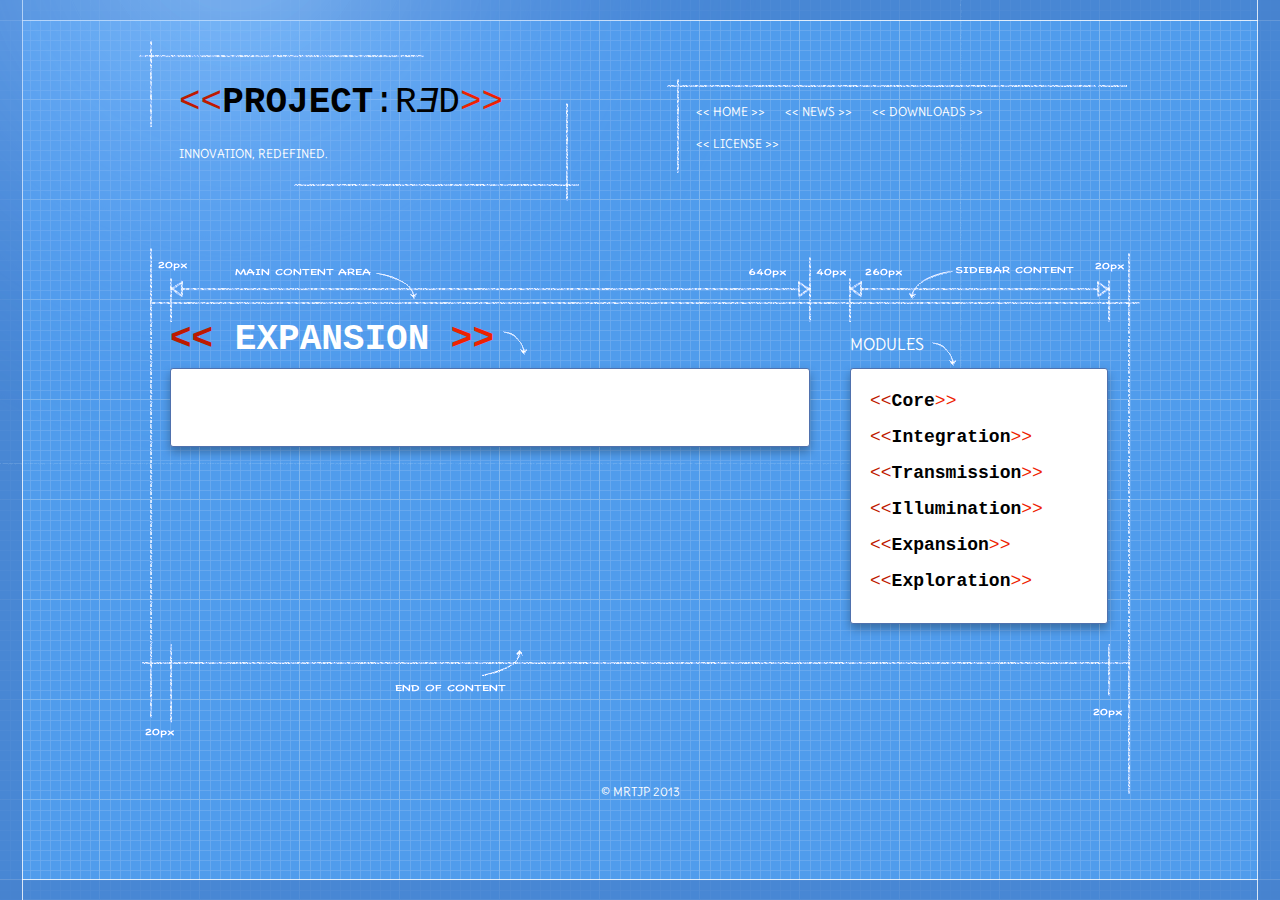
<file: expansion.html>
<!DOCTYPE html>
<html xmlns="http://www.w3.org/1999/xhtml" xml:lang="en" lang="en">
	<head>
		<meta charset="utf-8" />
				<title>&lt;&lt; Expansion &gt;&gt; | &lt;&lt;Project:RƎd&gt;&gt;</title>
		<meta name="robots" content="all" />
		<meta name="generator" content="Sandvox 2.8.2" />
		<meta name="viewport" content="width=771" />
		<meta http-equiv="X-UA-Compatible" content="IE=100" />
		<link rel="Shortcut Icon" type="image/x-icon" href="" />
		<link rel="canonical" href="http://mrtjp.github.io/ProjectRed/expansion.html" />
		<link rel="stylesheet" type="text/css" href="http://fonts.googleapis.com/css?family=Delius|PT+Sans+Caption" />
		<link rel="stylesheet" type="text/css" href="sandvox_Blueprint/main.css" title="Blueprint Classic" /><!--[if IE 6]>
		<link rel="stylesheet" type="text/css" href="sandvox_Blueprint/ie6.css" /><![endif]--><!--[if IE 7]>
		<link rel="stylesheet" type="text/css" href="sandvox_Blueprint/ie7.css" /><![endif]-->
		<!--
		Photo credits for this website's design: <http://mrtjp.github.io/ProjectRed/sandvox_Blueprint/Credits.rtf>
		Licensing for this website's design:     <http://mrtjp.github.io/ProjectRed/sandvox_Blueprint/License.rtf>
		-->
		
		
		<link href="https://dl.dropboxusercontent.com/u/46144650/website/generator.css" rel="stylesheet" type="text/css">
		<script src="https://dl.dropboxusercontent.com/u/46144650/website/generator.js" language="javascript" type="text/javascript"></script>
		
	</head>
	<body class="sandvox has-page-title allow-sidebar no-custom-banner no-navigation no-IR" id="mrtjp_github_io_ProjectRed" onload="animation=window.setInterval('cycle()', 2000)">
		
		<script language="javascript" type="text/javascript">
		
		</script>		<div id="page-container">
			<div id="page">
				<div id="page-top" class="no-logo has-title has-tagline">
					<div id="title">
						<h1 class="title in"><a href="index.html"><span class="in"><span style="font-size: 13px; font-variant: normal; font-family: 'courier new', courier, monospace;"><span style="color: rgb(190, 25, 0); font-size: 36px;">&lt;&lt;</span><span style="color: rgb(0, 0, 0); font-size: 36px;" class="bbc"><strong>Project</strong>:</span><span style="color: rgb(0, 0, 0); font-size: 36px;">R</span><span style="color: rgb(0, 0, 0); font-size: 36px;" class="bbc"><em>Ǝ</em></span><span style="color: rgb(0, 0, 0); font-size: 36px;">d</span><span style="color: rgb(238, 34, 0); font-size: 36px;">&gt;&gt;</span></span><br /></span></a></h1>
						<p id="tagline"><span class="in">Innovation, redefined. </span></p>
					</div><!-- title -->
					<div id="sitemenu-container">
						<div id="sitemenu">
							<h2 class="hidden">Site Navigation<a href="#page-content" rel="nofollow">[Skip]</a></h2>
							<div id="sitemenu-content">
								<ul>
									<li class="i1 o"><a href="index.html" title="&lt;&lt; Home &gt;&gt;"><span class="in">&lt;&lt; Home &gt;&gt;</span></a></li>
									<li class="i2 e"><a href="news/index.html" title="&lt;&lt; News &gt;&gt;"><span class="in">&lt;&lt; News &gt;&gt;</span></a></li>
									<li class="i3 o"><a href="downloads.html" title="&lt;&lt; Downloads &gt;&gt;"><span class="in">&lt;&lt; Downloads &gt;&gt;</span></a></li>
									<li class="i4 e last-item last"><a href="license-.html" title="&lt;&lt; License &gt;&gt;"><span class="in">&lt;&lt; License &gt;&gt;</span></a></li>
								</ul>
							</div> <!-- /sitemenu-content -->
						</div> <!-- /sitemenu -->
					</div> <!-- sitemenu-container -->
				</div> <!-- page-top -->
				<div class="clear below-page-top"></div>
				<div id="page-content" class="no-navigation">
					<div id="sidebar-container">
						<div id="sidebar">
							<div id="sidebar-top"></div>
							<div id="sidebar-content">
								<h3 class="hidden">Sidebar<a rel="nofollow" href="#main">[Skip]</a></h3>
								<div class="pagelet titled i1 o last-item">
									<h4 class="title pagelet-title"><span class="in">modules</span></h4>
									<div class="pagelet-body">
										<div class="RichTextElement">
											<div>
												<p style="font-variant: normal;"><span style="font-family: 'Courier New'; font-size: 18px; font-style: normal; color: rgb(190, 25, 0);">&lt;&lt;</span><a href="core.html"><strong><span style="color: rgb(1, 1, 1); font-size: 18px; font-family: 'Courier New';">Core</span></strong></a><span style="font-family: 'Courier New'; font-size: 18px; font-style: normal; color: rgb(238, 34, 0);">&gt;&gt;</span></p><p style="font-family: 'Helvetica Neue', Arial, Helvetica, Geneva, sans-serif; font-size: 12px; font-style: normal; font-variant: normal;"><span style="font-family: 'Courier New'; font-size: 18px; font-style: normal; color: rgb(190, 25, 0);">&lt;&lt;</span><a href="integration.html"><span style="font-family: 'Courier New'; font-size: 18px; color: rgb(0, 0, 0);"><strong>Integration</strong></span></a><span style="font-family: 'Courier New'; font-size: 18px; font-style: normal; color: rgb(238, 34, 0);">&gt;&gt;</span></p><p style="font-variant: normal;"><span style="font-style: normal; font-family: 'Courier New'; color: rgb(190, 25, 0); font-size: 18px;">&lt;&lt;</span><a href="transmission.html"><strong><span style="color: rgb(0, 0, 0); font-size: 18px; font-family: 'Courier New';">Transmission</span></strong></a><span style="font-style: normal; font-family: 'Courier New'; color: rgb(238, 34, 0); font-size: 18px;">&gt;&gt;</span></p><p style="font-variant: normal;"><span style="font-family: 'Courier New'; font-style: normal; color: rgb(190, 25, 0); font-size: 18px;">&lt;&lt;</span><a href="illumination.html"><span style="color: rgb(0, 0, 0); font-size: 18px; font-family: 'Courier New';"><strong>Illumination</strong></span></a><span style="font-family: 'Courier New'; font-style: normal; color: rgb(238, 34, 0); font-size: 18px;">&gt;&gt;</span></p><p style="font-variant: normal;"><span style="font-family: 'Courier New'; font-style: normal; color: rgb(190, 25, 0); font-size: 18px;">&lt;&lt;</span><a href="expansion.html"><strong><span style="color: rgb(0, 0, 0); font-size: 18px; font-family: 'Courier New';">Expansion</span></strong></a><span style="font-family: 'Courier New'; font-style: normal; color: rgb(238, 34, 0); font-size: 18px;">&gt;&gt;</span></p><p style="font-variant: normal;"><span style="font-family: 'Courier New'; font-size: 18px; font-style: normal; color: rgb(190, 25, 0);">&lt;&lt;</span><a href="exploration.html"><strong><span style="color: rgb(0, 0, 0); font-size: 18px; font-family: 'Courier New';">Exploration</span></strong></a><span style="font-family: 'Courier New'; font-size: 18px; font-style: normal; color: rgb(238, 34, 0);">&gt;&gt;</span></p>
												
											</div>
										</div>
									</div>
								</div>
							</div> <!-- sidebar-content -->
							<div id="sidebar-bottom"></div>
						</div> <!-- sidebar -->
					</div> <!-- sidebar-container -->
					<div id="main">
						<div id="main-top"></div>
						<div id="main-content">
							<h2 class="title"><span class="in"><span style="color: rgb(190, 25, 0); font-variant: normal; font-size: 36px; font-family: 'Courier New';">&lt;&lt;</span><span style="font-variant: normal; font-size: 36px; font-family: 'Courier New';"> Expansion </span><span style="color: rgb(238, 34, 0); font-variant: normal; font-size: 36px; font-family: 'Courier New';">&gt;&gt;</span></span></h2>
							<div class="article">
								<div class="article-content">
									<div class="RichTextElement">
										<div><p><br /></p></div>
									</div>
								</div> <!-- /article-content -->
								<div class="article-info">
								</div> <!-- /article-info -->
							</div> <!-- /article -->
						</div> <!-- main-content -->
						<div id="main-bottom"></div>
					</div> <!-- main -->
				</div> <!-- content -->
				<div class="clear below-content"></div>
				<div id="page-bottom">
					<div id="page-bottom-contents">
						<div>© MrTJP 2013</div>
						<div class="hidden"> <a rel="nofollow" href="#title">[Back To Top]</a></div>
					</div>
				</div> <!-- page-bottom -->
			</div> <!-- container -->
			<div id="extraDiv1"><span></span></div><div id="extraDiv2"><span></span></div><div id="extraDiv3"><span></span></div><div id="extraDiv4"><span></span></div><div id="extraDiv5"><span></span></div><div id="extraDiv6"><span></span></div>
		</div> <!-- specific body type -->
		<script src="//ajax.aspnetcdn.com/ajax/jQuery/jquery-1.9.1.min.js"></script>
		<script>
		if (typeof jQuery === 'undefined') document.write('<scr'+'ipt src="_Resources/jquery-1.9.1.min.js"></scr'+'ipt>');
		</script>
		<script charset="utf-8" src="sandvox_Blueprint/javascript.js"></script>
		
	</body>
</html>
</file>
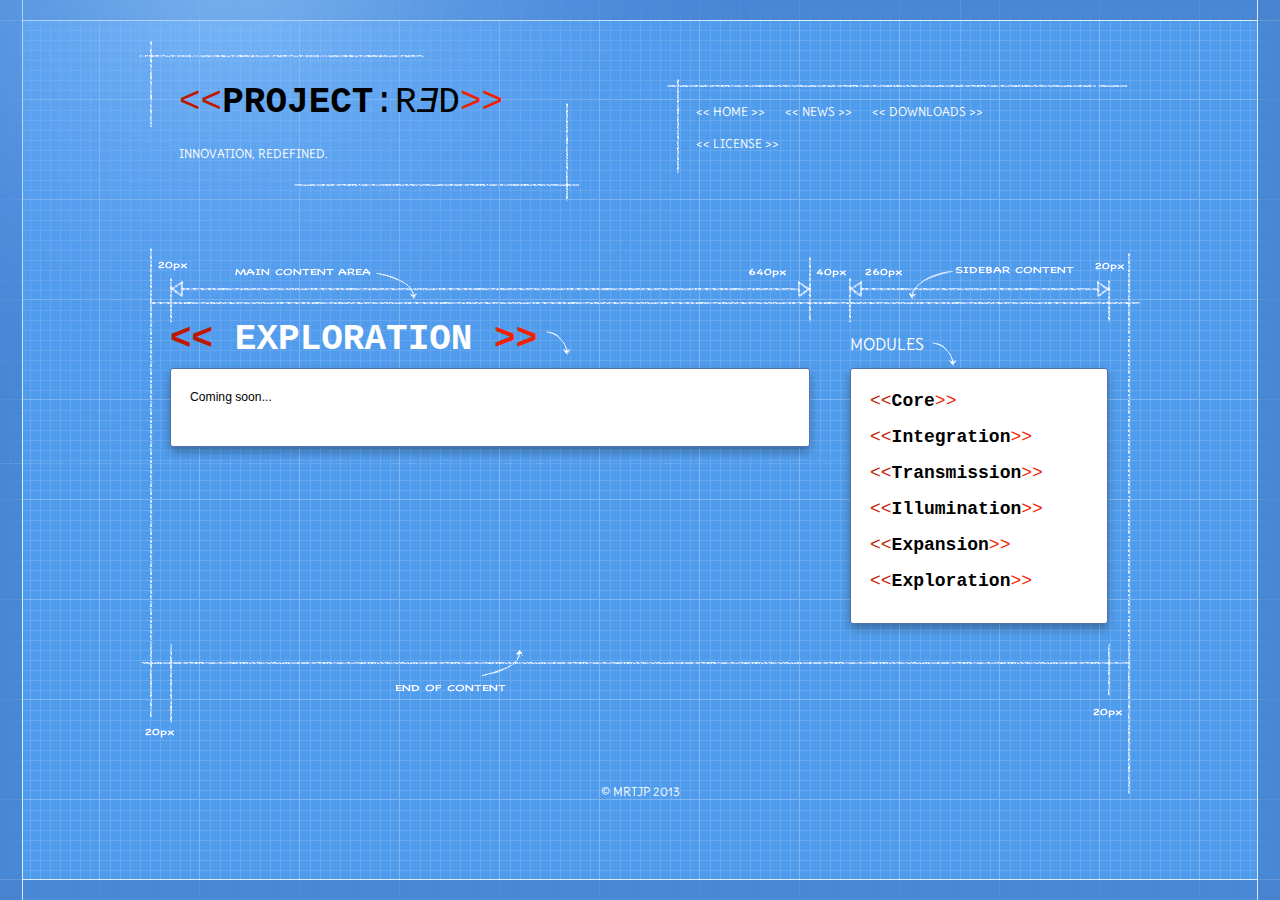
<file: exploration.html>
<!DOCTYPE html>
<html xmlns="http://www.w3.org/1999/xhtml" xml:lang="en" lang="en">
	<head>
		<meta charset="utf-8" />
				<title>&lt;&lt; Exploration &gt;&gt; | &lt;&lt;Project:RƎd&gt;&gt;</title>
		<meta name="robots" content="all" />
		<meta name="generator" content="Sandvox 2.8.2" />
		<meta name="viewport" content="width=771" />
		<meta http-equiv="X-UA-Compatible" content="IE=100" />
		<link rel="Shortcut Icon" type="image/x-icon" href="" />
		<link rel="canonical" href="http://mrtjp.github.io/ProjectRed/exploration.html" />
		<link rel="stylesheet" type="text/css" href="http://fonts.googleapis.com/css?family=Delius|PT+Sans+Caption" />
		<link rel="stylesheet" type="text/css" href="sandvox_Blueprint/main.css" title="Blueprint Classic" /><!--[if IE 6]>
		<link rel="stylesheet" type="text/css" href="sandvox_Blueprint/ie6.css" /><![endif]--><!--[if IE 7]>
		<link rel="stylesheet" type="text/css" href="sandvox_Blueprint/ie7.css" /><![endif]-->
		<!--
		Photo credits for this website's design: <http://mrtjp.github.io/ProjectRed/sandvox_Blueprint/Credits.rtf>
		Licensing for this website's design:     <http://mrtjp.github.io/ProjectRed/sandvox_Blueprint/License.rtf>
		-->
		
		
		<link href="https://dl.dropboxusercontent.com/u/46144650/website/generator.css" rel="stylesheet" type="text/css">
		<script src="https://dl.dropboxusercontent.com/u/46144650/website/generator.js" language="javascript" type="text/javascript"></script>
		
	</head>
	<body class="sandvox has-page-title allow-sidebar no-custom-banner no-navigation no-IR" id="mrtjp_github_io_ProjectRed" onload="animation=window.setInterval('cycle()', 2000)">
		
		<script language="javascript" type="text/javascript">
		
		</script>		<div id="page-container">
			<div id="page">
				<div id="page-top" class="no-logo has-title has-tagline">
					<div id="title">
						<h1 class="title in"><a href="index.html"><span class="in"><span style="font-size: 13px; font-variant: normal; font-family: 'courier new', courier, monospace;"><span style="color: rgb(190, 25, 0); font-size: 36px;">&lt;&lt;</span><span style="color: rgb(0, 0, 0); font-size: 36px;" class="bbc"><strong>Project</strong>:</span><span style="color: rgb(0, 0, 0); font-size: 36px;">R</span><span style="color: rgb(0, 0, 0); font-size: 36px;" class="bbc"><em>Ǝ</em></span><span style="color: rgb(0, 0, 0); font-size: 36px;">d</span><span style="color: rgb(238, 34, 0); font-size: 36px;">&gt;&gt;</span></span><br /></span></a></h1>
						<p id="tagline"><span class="in">Innovation, redefined. </span></p>
					</div><!-- title -->
					<div id="sitemenu-container">
						<div id="sitemenu">
							<h2 class="hidden">Site Navigation<a href="#page-content" rel="nofollow">[Skip]</a></h2>
							<div id="sitemenu-content">
								<ul>
									<li class="i1 o"><a href="index.html" title="&lt;&lt; Home &gt;&gt;"><span class="in">&lt;&lt; Home &gt;&gt;</span></a></li>
									<li class="i2 e"><a href="news/index.html" title="&lt;&lt; News &gt;&gt;"><span class="in">&lt;&lt; News &gt;&gt;</span></a></li>
									<li class="i3 o"><a href="downloads.html" title="&lt;&lt; Downloads &gt;&gt;"><span class="in">&lt;&lt; Downloads &gt;&gt;</span></a></li>
									<li class="i4 e last-item last"><a href="license-.html" title="&lt;&lt; License &gt;&gt;"><span class="in">&lt;&lt; License &gt;&gt;</span></a></li>
								</ul>
							</div> <!-- /sitemenu-content -->
						</div> <!-- /sitemenu -->
					</div> <!-- sitemenu-container -->
				</div> <!-- page-top -->
				<div class="clear below-page-top"></div>
				<div id="page-content" class="no-navigation">
					<div id="sidebar-container">
						<div id="sidebar">
							<div id="sidebar-top"></div>
							<div id="sidebar-content">
								<h3 class="hidden">Sidebar<a rel="nofollow" href="#main">[Skip]</a></h3>
								<div class="pagelet titled i1 o last-item">
									<h4 class="title pagelet-title"><span class="in">modules</span></h4>
									<div class="pagelet-body">
										<div class="RichTextElement">
											<div>
												<p style="font-variant: normal;"><span style="font-family: 'Courier New'; font-size: 18px; font-style: normal; color: rgb(190, 25, 0);">&lt;&lt;</span><a href="core.html"><strong><span style="color: rgb(1, 1, 1); font-size: 18px; font-family: 'Courier New';">Core</span></strong></a><span style="font-family: 'Courier New'; font-size: 18px; font-style: normal; color: rgb(238, 34, 0);">&gt;&gt;</span></p><p style="font-family: 'Helvetica Neue', Arial, Helvetica, Geneva, sans-serif; font-size: 12px; font-style: normal; font-variant: normal;"><span style="font-family: 'Courier New'; font-size: 18px; font-style: normal; color: rgb(190, 25, 0);">&lt;&lt;</span><a href="integration.html"><span style="font-family: 'Courier New'; font-size: 18px; color: rgb(0, 0, 0);"><strong>Integration</strong></span></a><span style="font-family: 'Courier New'; font-size: 18px; font-style: normal; color: rgb(238, 34, 0);">&gt;&gt;</span></p><p style="font-variant: normal;"><span style="font-style: normal; font-family: 'Courier New'; color: rgb(190, 25, 0); font-size: 18px;">&lt;&lt;</span><a href="transmission.html"><strong><span style="color: rgb(0, 0, 0); font-size: 18px; font-family: 'Courier New';">Transmission</span></strong></a><span style="font-style: normal; font-family: 'Courier New'; color: rgb(238, 34, 0); font-size: 18px;">&gt;&gt;</span></p><p style="font-variant: normal;"><span style="font-family: 'Courier New'; font-style: normal; color: rgb(190, 25, 0); font-size: 18px;">&lt;&lt;</span><a href="illumination.html"><span style="color: rgb(0, 0, 0); font-size: 18px; font-family: 'Courier New';"><strong>Illumination</strong></span></a><span style="font-family: 'Courier New'; font-style: normal; color: rgb(238, 34, 0); font-size: 18px;">&gt;&gt;</span></p><p style="font-variant: normal;"><span style="font-family: 'Courier New'; font-style: normal; color: rgb(190, 25, 0); font-size: 18px;">&lt;&lt;</span><a href="expansion.html"><strong><span style="color: rgb(0, 0, 0); font-size: 18px; font-family: 'Courier New';">Expansion</span></strong></a><span style="font-family: 'Courier New'; font-style: normal; color: rgb(238, 34, 0); font-size: 18px;">&gt;&gt;</span></p><p style="font-variant: normal;"><span style="font-family: 'Courier New'; font-size: 18px; font-style: normal; color: rgb(190, 25, 0);">&lt;&lt;</span><a href="exploration.html"><strong><span style="color: rgb(0, 0, 0); font-size: 18px; font-family: 'Courier New';">Exploration</span></strong></a><span style="font-family: 'Courier New'; font-size: 18px; font-style: normal; color: rgb(238, 34, 0);">&gt;&gt;</span></p>
												
											</div>
										</div>
									</div>
								</div>
							</div> <!-- sidebar-content -->
							<div id="sidebar-bottom"></div>
						</div> <!-- sidebar -->
					</div> <!-- sidebar-container -->
					<div id="main">
						<div id="main-top"></div>
						<div id="main-content">
							<h2 class="title"><span class="in"><span style="color: rgb(190, 25, 0); font-variant: normal; font-size: 36px; font-family: 'Courier New';">&lt;&lt;</span><span style="font-variant: normal; font-size: 36px; font-family: 'Courier New';"> Exploration </span><span style="color: rgb(238, 34, 0); font-variant: normal; font-size: 36px; font-family: 'Courier New';">&gt;&gt;</span></span></h2>
							<div class="article">
								<div class="article-content">
									<div class="RichTextElement">
										<div><p>Coming soon...</p>
											</div>
									</div>
								</div> <!-- /article-content -->
								<div class="article-info">
								</div> <!-- /article-info -->
							</div> <!-- /article -->
						</div> <!-- main-content -->
						<div id="main-bottom"></div>
					</div> <!-- main -->
				</div> <!-- content -->
				<div class="clear below-content"></div>
				<div id="page-bottom">
					<div id="page-bottom-contents">
						<div>© MrTJP 2013</div>
						<div class="hidden"> <a rel="nofollow" href="#title">[Back To Top]</a></div>
					</div>
				</div> <!-- page-bottom -->
			</div> <!-- container -->
			<div id="extraDiv1"><span></span></div><div id="extraDiv2"><span></span></div><div id="extraDiv3"><span></span></div><div id="extraDiv4"><span></span></div><div id="extraDiv5"><span></span></div><div id="extraDiv6"><span></span></div>
		</div> <!-- specific body type -->
		<script src="//ajax.aspnetcdn.com/ajax/jQuery/jquery-1.9.1.min.js"></script>
		<script>
		if (typeof jQuery === 'undefined') document.write('<scr'+'ipt src="_Resources/jquery-1.9.1.min.js"></scr'+'ipt>');
		</script>
		<script charset="utf-8" src="sandvox_Blueprint/javascript.js"></script>
		
	</body>
</html>
</file>
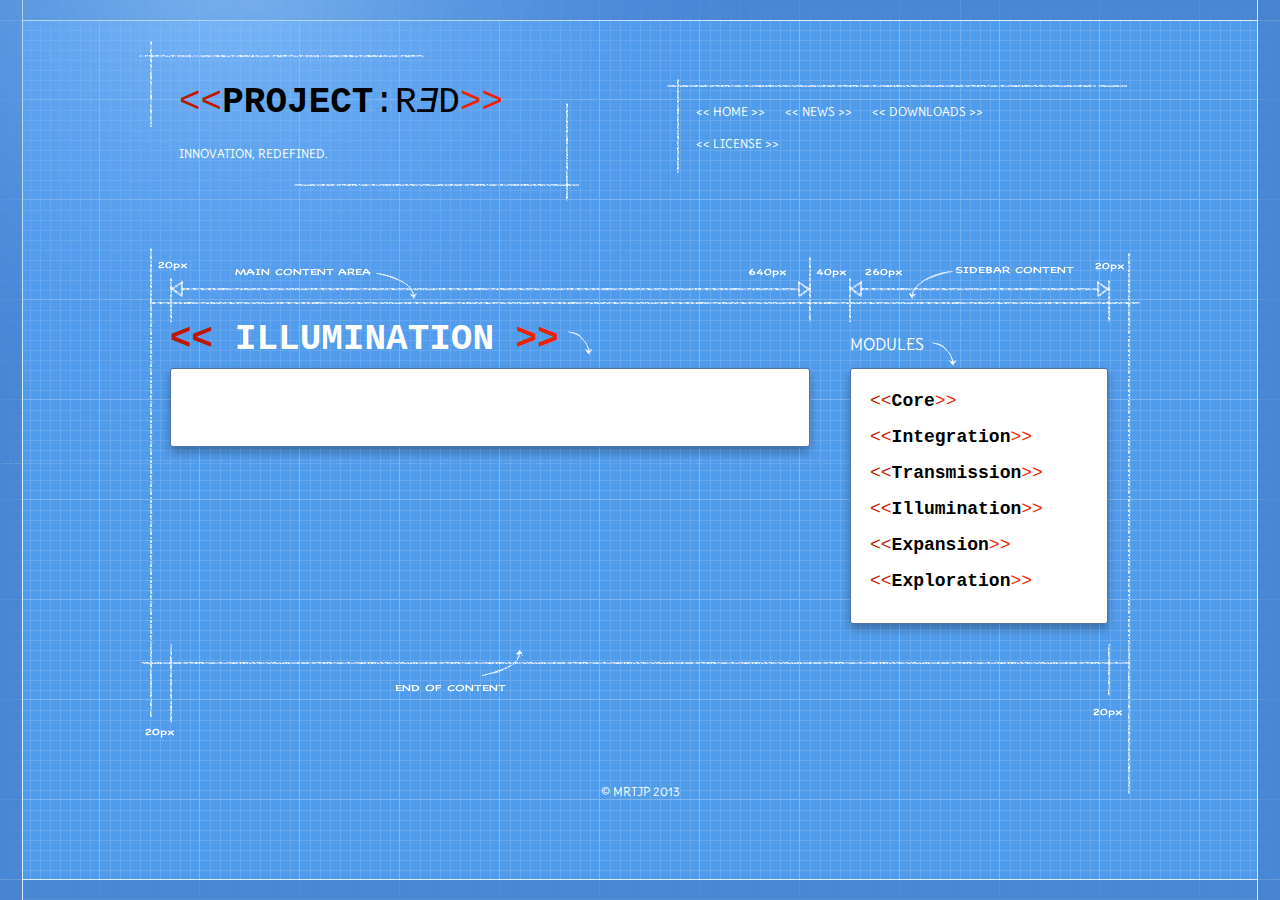
<file: illumination.html>
<!DOCTYPE html>
<html xmlns="http://www.w3.org/1999/xhtml" xml:lang="en" lang="en">
	<head>
		<meta charset="utf-8" />
				<title>&lt;&lt; Illumination &gt;&gt; | &lt;&lt;Project:RƎd&gt;&gt;</title>
		<meta name="robots" content="all" />
		<meta name="generator" content="Sandvox 2.8.2" />
		<meta name="viewport" content="width=771" />
		<meta http-equiv="X-UA-Compatible" content="IE=100" />
		<link rel="Shortcut Icon" type="image/x-icon" href="" />
		<link rel="canonical" href="http://mrtjp.github.io/ProjectRed/illumination.html" />
		<link rel="stylesheet" type="text/css" href="http://fonts.googleapis.com/css?family=Delius|PT+Sans+Caption" />
		<link rel="stylesheet" type="text/css" href="sandvox_Blueprint/main.css" title="Blueprint Classic" /><!--[if IE 6]>
		<link rel="stylesheet" type="text/css" href="sandvox_Blueprint/ie6.css" /><![endif]--><!--[if IE 7]>
		<link rel="stylesheet" type="text/css" href="sandvox_Blueprint/ie7.css" /><![endif]-->
		<!--
		Photo credits for this website's design: <http://mrtjp.github.io/ProjectRed/sandvox_Blueprint/Credits.rtf>
		Licensing for this website's design:     <http://mrtjp.github.io/ProjectRed/sandvox_Blueprint/License.rtf>
		-->
		
		
		<link href="https://dl.dropboxusercontent.com/u/46144650/website/generator.css" rel="stylesheet" type="text/css">
		<script src="https://dl.dropboxusercontent.com/u/46144650/website/generator.js" language="javascript" type="text/javascript"></script>
		
	</head>
	<body class="sandvox has-page-title allow-sidebar no-custom-banner no-navigation no-IR" id="mrtjp_github_io_ProjectRed" onload="animation=window.setInterval('cycle()', 2000)">
		
		<script language="javascript" type="text/javascript">
		
		</script>		<div id="page-container">
			<div id="page">
				<div id="page-top" class="no-logo has-title has-tagline">
					<div id="title">
						<h1 class="title in"><a href="index.html"><span class="in"><span style="font-size: 13px; font-variant: normal; font-family: 'courier new', courier, monospace;"><span style="color: rgb(190, 25, 0); font-size: 36px;">&lt;&lt;</span><span style="color: rgb(0, 0, 0); font-size: 36px;" class="bbc"><strong>Project</strong>:</span><span style="color: rgb(0, 0, 0); font-size: 36px;">R</span><span style="color: rgb(0, 0, 0); font-size: 36px;" class="bbc"><em>Ǝ</em></span><span style="color: rgb(0, 0, 0); font-size: 36px;">d</span><span style="color: rgb(238, 34, 0); font-size: 36px;">&gt;&gt;</span></span><br /></span></a></h1>
						<p id="tagline"><span class="in">Innovation, redefined. </span></p>
					</div><!-- title -->
					<div id="sitemenu-container">
						<div id="sitemenu">
							<h2 class="hidden">Site Navigation<a href="#page-content" rel="nofollow">[Skip]</a></h2>
							<div id="sitemenu-content">
								<ul>
									<li class="i1 o"><a href="index.html" title="&lt;&lt; Home &gt;&gt;"><span class="in">&lt;&lt; Home &gt;&gt;</span></a></li>
									<li class="i2 e"><a href="news/index.html" title="&lt;&lt; News &gt;&gt;"><span class="in">&lt;&lt; News &gt;&gt;</span></a></li>
									<li class="i3 o"><a href="downloads.html" title="&lt;&lt; Downloads &gt;&gt;"><span class="in">&lt;&lt; Downloads &gt;&gt;</span></a></li>
									<li class="i4 e last-item last"><a href="license-.html" title="&lt;&lt; License &gt;&gt;"><span class="in">&lt;&lt; License &gt;&gt;</span></a></li>
								</ul>
							</div> <!-- /sitemenu-content -->
						</div> <!-- /sitemenu -->
					</div> <!-- sitemenu-container -->
				</div> <!-- page-top -->
				<div class="clear below-page-top"></div>
				<div id="page-content" class="no-navigation">
					<div id="sidebar-container">
						<div id="sidebar">
							<div id="sidebar-top"></div>
							<div id="sidebar-content">
								<h3 class="hidden">Sidebar<a rel="nofollow" href="#main">[Skip]</a></h3>
								<div class="pagelet titled i1 o last-item">
									<h4 class="title pagelet-title"><span class="in">modules</span></h4>
									<div class="pagelet-body">
										<div class="RichTextElement">
											<div>
												<p style="font-variant: normal;"><span style="font-family: 'Courier New'; font-size: 18px; font-style: normal; color: rgb(190, 25, 0);">&lt;&lt;</span><a href="core.html"><strong><span style="color: rgb(1, 1, 1); font-size: 18px; font-family: 'Courier New';">Core</span></strong></a><span style="font-family: 'Courier New'; font-size: 18px; font-style: normal; color: rgb(238, 34, 0);">&gt;&gt;</span></p><p style="font-family: 'Helvetica Neue', Arial, Helvetica, Geneva, sans-serif; font-size: 12px; font-style: normal; font-variant: normal;"><span style="font-family: 'Courier New'; font-size: 18px; font-style: normal; color: rgb(190, 25, 0);">&lt;&lt;</span><a href="integration.html"><span style="font-family: 'Courier New'; font-size: 18px; color: rgb(0, 0, 0);"><strong>Integration</strong></span></a><span style="font-family: 'Courier New'; font-size: 18px; font-style: normal; color: rgb(238, 34, 0);">&gt;&gt;</span></p><p style="font-variant: normal;"><span style="font-style: normal; font-family: 'Courier New'; color: rgb(190, 25, 0); font-size: 18px;">&lt;&lt;</span><a href="transmission.html"><strong><span style="color: rgb(0, 0, 0); font-size: 18px; font-family: 'Courier New';">Transmission</span></strong></a><span style="font-style: normal; font-family: 'Courier New'; color: rgb(238, 34, 0); font-size: 18px;">&gt;&gt;</span></p><p style="font-variant: normal;"><span style="font-family: 'Courier New'; font-style: normal; color: rgb(190, 25, 0); font-size: 18px;">&lt;&lt;</span><a href="illumination.html"><span style="color: rgb(0, 0, 0); font-size: 18px; font-family: 'Courier New';"><strong>Illumination</strong></span></a><span style="font-family: 'Courier New'; font-style: normal; color: rgb(238, 34, 0); font-size: 18px;">&gt;&gt;</span></p><p style="font-variant: normal;"><span style="font-family: 'Courier New'; font-style: normal; color: rgb(190, 25, 0); font-size: 18px;">&lt;&lt;</span><a href="expansion.html"><strong><span style="color: rgb(0, 0, 0); font-size: 18px; font-family: 'Courier New';">Expansion</span></strong></a><span style="font-family: 'Courier New'; font-style: normal; color: rgb(238, 34, 0); font-size: 18px;">&gt;&gt;</span></p><p style="font-variant: normal;"><span style="font-family: 'Courier New'; font-size: 18px; font-style: normal; color: rgb(190, 25, 0);">&lt;&lt;</span><a href="exploration.html"><strong><span style="color: rgb(0, 0, 0); font-size: 18px; font-family: 'Courier New';">Exploration</span></strong></a><span style="font-family: 'Courier New'; font-size: 18px; font-style: normal; color: rgb(238, 34, 0);">&gt;&gt;</span></p>
												
											</div>
										</div>
									</div>
								</div>
							</div> <!-- sidebar-content -->
							<div id="sidebar-bottom"></div>
						</div> <!-- sidebar -->
					</div> <!-- sidebar-container -->
					<div id="main">
						<div id="main-top"></div>
						<div id="main-content">
							<h2 class="title"><span class="in"><span style="color: rgb(190, 25, 0); font-variant: normal; font-size: 36px; font-family: 'Courier New';">&lt;&lt;</span><span style="font-variant: normal; font-size: 36px; font-family: 'Courier New';"> Illumination </span><span style="color: rgb(238, 34, 0); font-variant: normal; font-size: 36px; font-family: 'Courier New';">&gt;&gt;</span></span></h2>
							<div class="article">
								<div class="article-content">
									<div class="RichTextElement">
										<div><p><br /></p></div>
									</div>
								</div> <!-- /article-content -->
								<div class="article-info">
								</div> <!-- /article-info -->
							</div> <!-- /article -->
						</div> <!-- main-content -->
						<div id="main-bottom"></div>
					</div> <!-- main -->
				</div> <!-- content -->
				<div class="clear below-content"></div>
				<div id="page-bottom">
					<div id="page-bottom-contents">
						<div>© MrTJP 2013</div>
						<div class="hidden"> <a rel="nofollow" href="#title">[Back To Top]</a></div>
					</div>
				</div> <!-- page-bottom -->
			</div> <!-- container -->
			<div id="extraDiv1"><span></span></div><div id="extraDiv2"><span></span></div><div id="extraDiv3"><span></span></div><div id="extraDiv4"><span></span></div><div id="extraDiv5"><span></span></div><div id="extraDiv6"><span></span></div>
		</div> <!-- specific body type -->
		<script src="//ajax.aspnetcdn.com/ajax/jQuery/jquery-1.9.1.min.js"></script>
		<script>
		if (typeof jQuery === 'undefined') document.write('<scr'+'ipt src="_Resources/jquery-1.9.1.min.js"></scr'+'ipt>');
		</script>
		<script charset="utf-8" src="sandvox_Blueprint/javascript.js"></script>
		
	</body>
</html>
</file>
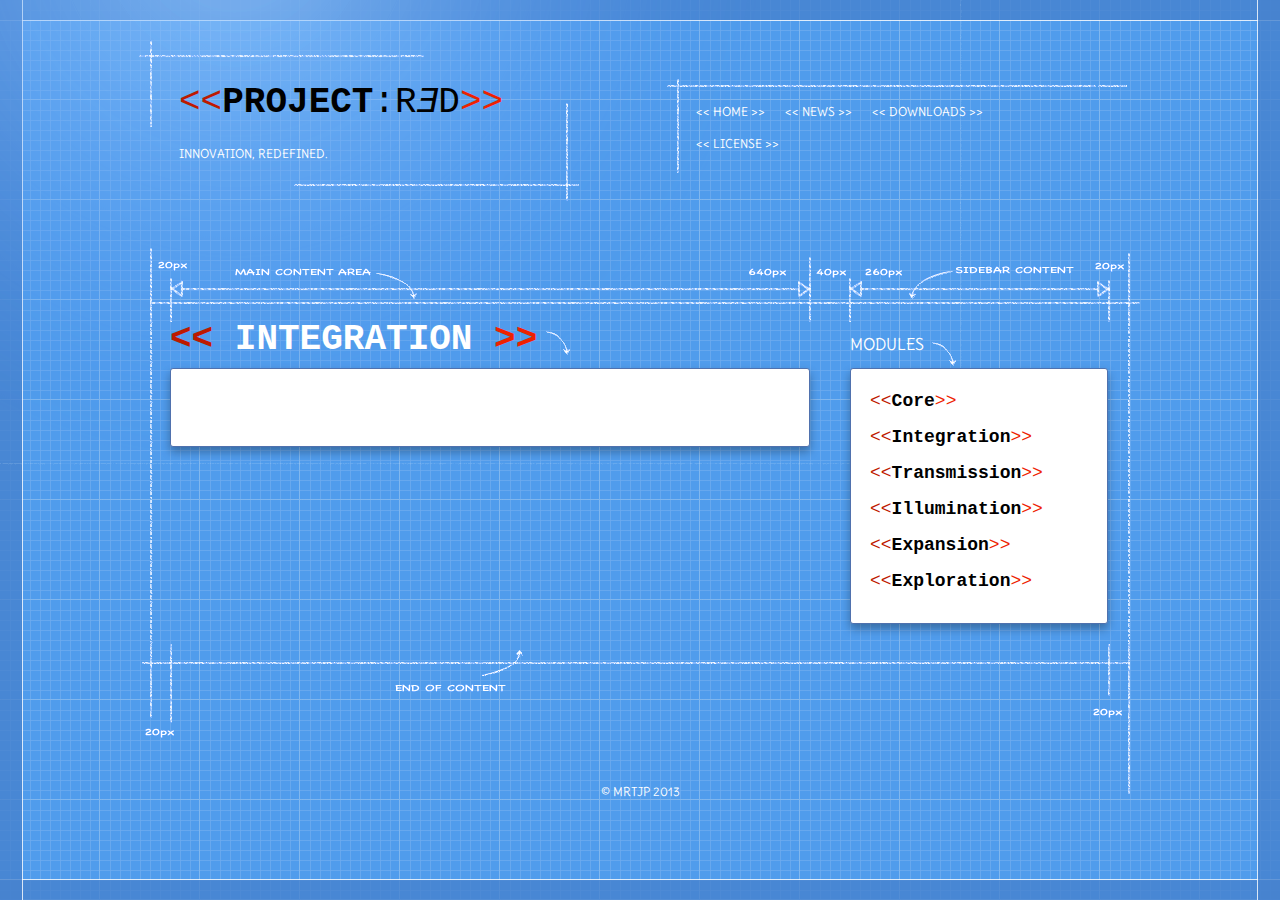
<file: integration.html>
<!DOCTYPE html>
<html xmlns="http://www.w3.org/1999/xhtml" xml:lang="en" lang="en">
	<head>
		<meta charset="utf-8" />
				<title>&lt;&lt; Integration &gt;&gt; | &lt;&lt;Project:RƎd&gt;&gt;</title>
		<meta name="robots" content="all" />
		<meta name="generator" content="Sandvox 2.8.2" />
		<meta name="viewport" content="width=771" />
		<meta http-equiv="X-UA-Compatible" content="IE=100" />
		<link rel="Shortcut Icon" type="image/x-icon" href="" />
		<link rel="canonical" href="http://mrtjp.github.io/ProjectRed/integration.html" />
		<link rel="stylesheet" type="text/css" href="http://fonts.googleapis.com/css?family=Delius|PT+Sans+Caption" />
		<link rel="stylesheet" type="text/css" href="sandvox_Blueprint/main.css" title="Blueprint Classic" /><!--[if IE 6]>
		<link rel="stylesheet" type="text/css" href="sandvox_Blueprint/ie6.css" /><![endif]--><!--[if IE 7]>
		<link rel="stylesheet" type="text/css" href="sandvox_Blueprint/ie7.css" /><![endif]-->
		<!--
		Photo credits for this website's design: <http://mrtjp.github.io/ProjectRed/sandvox_Blueprint/Credits.rtf>
		Licensing for this website's design:     <http://mrtjp.github.io/ProjectRed/sandvox_Blueprint/License.rtf>
		-->
		
		
		<link href="https://dl.dropboxusercontent.com/u/46144650/website/generator.css" rel="stylesheet" type="text/css">
		<script src="https://dl.dropboxusercontent.com/u/46144650/website/generator.js" language="javascript" type="text/javascript"></script>
		
	</head>
	<body class="sandvox has-page-title allow-sidebar no-custom-banner no-navigation no-IR" id="mrtjp_github_io_ProjectRed" onload="animation=window.setInterval('cycle()', 2000)">
		
		<script language="javascript" type="text/javascript">
		
		</script>		<div id="page-container">
			<div id="page">
				<div id="page-top" class="no-logo has-title has-tagline">
					<div id="title">
						<h1 class="title in"><a href="index.html"><span class="in"><span style="font-size: 13px; font-variant: normal; font-family: 'courier new', courier, monospace;"><span style="color: rgb(190, 25, 0); font-size: 36px;">&lt;&lt;</span><span style="color: rgb(0, 0, 0); font-size: 36px;" class="bbc"><strong>Project</strong>:</span><span style="color: rgb(0, 0, 0); font-size: 36px;">R</span><span style="color: rgb(0, 0, 0); font-size: 36px;" class="bbc"><em>Ǝ</em></span><span style="color: rgb(0, 0, 0); font-size: 36px;">d</span><span style="color: rgb(238, 34, 0); font-size: 36px;">&gt;&gt;</span></span><br /></span></a></h1>
						<p id="tagline"><span class="in">Innovation, redefined. </span></p>
					</div><!-- title -->
					<div id="sitemenu-container">
						<div id="sitemenu">
							<h2 class="hidden">Site Navigation<a href="#page-content" rel="nofollow">[Skip]</a></h2>
							<div id="sitemenu-content">
								<ul>
									<li class="i1 o"><a href="index.html" title="&lt;&lt; Home &gt;&gt;"><span class="in">&lt;&lt; Home &gt;&gt;</span></a></li>
									<li class="i2 e"><a href="news/index.html" title="&lt;&lt; News &gt;&gt;"><span class="in">&lt;&lt; News &gt;&gt;</span></a></li>
									<li class="i3 o"><a href="downloads.html" title="&lt;&lt; Downloads &gt;&gt;"><span class="in">&lt;&lt; Downloads &gt;&gt;</span></a></li>
									<li class="i4 e last-item last"><a href="license-.html" title="&lt;&lt; License &gt;&gt;"><span class="in">&lt;&lt; License &gt;&gt;</span></a></li>
								</ul>
							</div> <!-- /sitemenu-content -->
						</div> <!-- /sitemenu -->
					</div> <!-- sitemenu-container -->
				</div> <!-- page-top -->
				<div class="clear below-page-top"></div>
				<div id="page-content" class="no-navigation">
					<div id="sidebar-container">
						<div id="sidebar">
							<div id="sidebar-top"></div>
							<div id="sidebar-content">
								<h3 class="hidden">Sidebar<a rel="nofollow" href="#main">[Skip]</a></h3>
								<div class="pagelet titled i1 o last-item">
									<h4 class="title pagelet-title"><span class="in">modules</span></h4>
									<div class="pagelet-body">
										<div class="RichTextElement">
											<div>
												<p style="font-variant: normal;"><span style="font-family: 'Courier New'; font-size: 18px; font-style: normal; color: rgb(190, 25, 0);">&lt;&lt;</span><a href="core.html"><strong><span style="color: rgb(1, 1, 1); font-size: 18px; font-family: 'Courier New';">Core</span></strong></a><span style="font-family: 'Courier New'; font-size: 18px; font-style: normal; color: rgb(238, 34, 0);">&gt;&gt;</span></p><p style="font-family: 'Helvetica Neue', Arial, Helvetica, Geneva, sans-serif; font-size: 12px; font-style: normal; font-variant: normal;"><span style="font-family: 'Courier New'; font-size: 18px; font-style: normal; color: rgb(190, 25, 0);">&lt;&lt;</span><a href="integration.html"><span style="font-family: 'Courier New'; font-size: 18px; color: rgb(0, 0, 0);"><strong>Integration</strong></span></a><span style="font-family: 'Courier New'; font-size: 18px; font-style: normal; color: rgb(238, 34, 0);">&gt;&gt;</span></p><p style="font-variant: normal;"><span style="font-style: normal; font-family: 'Courier New'; color: rgb(190, 25, 0); font-size: 18px;">&lt;&lt;</span><a href="transmission.html"><strong><span style="color: rgb(0, 0, 0); font-size: 18px; font-family: 'Courier New';">Transmission</span></strong></a><span style="font-style: normal; font-family: 'Courier New'; color: rgb(238, 34, 0); font-size: 18px;">&gt;&gt;</span></p><p style="font-variant: normal;"><span style="font-family: 'Courier New'; font-style: normal; color: rgb(190, 25, 0); font-size: 18px;">&lt;&lt;</span><a href="illumination.html"><span style="color: rgb(0, 0, 0); font-size: 18px; font-family: 'Courier New';"><strong>Illumination</strong></span></a><span style="font-family: 'Courier New'; font-style: normal; color: rgb(238, 34, 0); font-size: 18px;">&gt;&gt;</span></p><p style="font-variant: normal;"><span style="font-family: 'Courier New'; font-style: normal; color: rgb(190, 25, 0); font-size: 18px;">&lt;&lt;</span><a href="expansion.html"><strong><span style="color: rgb(0, 0, 0); font-size: 18px; font-family: 'Courier New';">Expansion</span></strong></a><span style="font-family: 'Courier New'; font-style: normal; color: rgb(238, 34, 0); font-size: 18px;">&gt;&gt;</span></p><p style="font-variant: normal;"><span style="font-family: 'Courier New'; font-size: 18px; font-style: normal; color: rgb(190, 25, 0);">&lt;&lt;</span><a href="exploration.html"><strong><span style="color: rgb(0, 0, 0); font-size: 18px; font-family: 'Courier New';">Exploration</span></strong></a><span style="font-family: 'Courier New'; font-size: 18px; font-style: normal; color: rgb(238, 34, 0);">&gt;&gt;</span></p>
												
											</div>
										</div>
									</div>
								</div>
							</div> <!-- sidebar-content -->
							<div id="sidebar-bottom"></div>
						</div> <!-- sidebar -->
					</div> <!-- sidebar-container -->
					<div id="main">
						<div id="main-top"></div>
						<div id="main-content">
							<h2 class="title"><span class="in"><span style="font-family: 'Courier New'; color: rgb(190, 25, 0); font-variant: normal; font-size: 36px;">&lt;&lt; </span><span style="font-variant: normal; font-family: 'Courier New'; font-size: 36px;">Integration </span><span style="color: rgb(238, 34, 0); font-variant: normal; font-family: 'Courier New'; font-size: 36px;">&gt;&gt;</span></span></h2>
							<div class="article">
								<div class="article-content">
									<div class="RichTextElement">
										<div><p><br /></p></div>
									</div>
								</div> <!-- /article-content -->
								<div class="article-info">
								</div> <!-- /article-info -->
							</div> <!-- /article -->
						</div> <!-- main-content -->
						<div id="main-bottom"></div>
					</div> <!-- main -->
				</div> <!-- content -->
				<div class="clear below-content"></div>
				<div id="page-bottom">
					<div id="page-bottom-contents">
						<div>© MrTJP 2013</div>
						<div class="hidden"> <a rel="nofollow" href="#title">[Back To Top]</a></div>
					</div>
				</div> <!-- page-bottom -->
			</div> <!-- container -->
			<div id="extraDiv1"><span></span></div><div id="extraDiv2"><span></span></div><div id="extraDiv3"><span></span></div><div id="extraDiv4"><span></span></div><div id="extraDiv5"><span></span></div><div id="extraDiv6"><span></span></div>
		</div> <!-- specific body type -->
		<script src="//ajax.aspnetcdn.com/ajax/jQuery/jquery-1.9.1.min.js"></script>
		<script>
		if (typeof jQuery === 'undefined') document.write('<scr'+'ipt src="_Resources/jquery-1.9.1.min.js"></scr'+'ipt>');
		</script>
		<script charset="utf-8" src="sandvox_Blueprint/javascript.js"></script>
		
	</body>
</html>
</file>
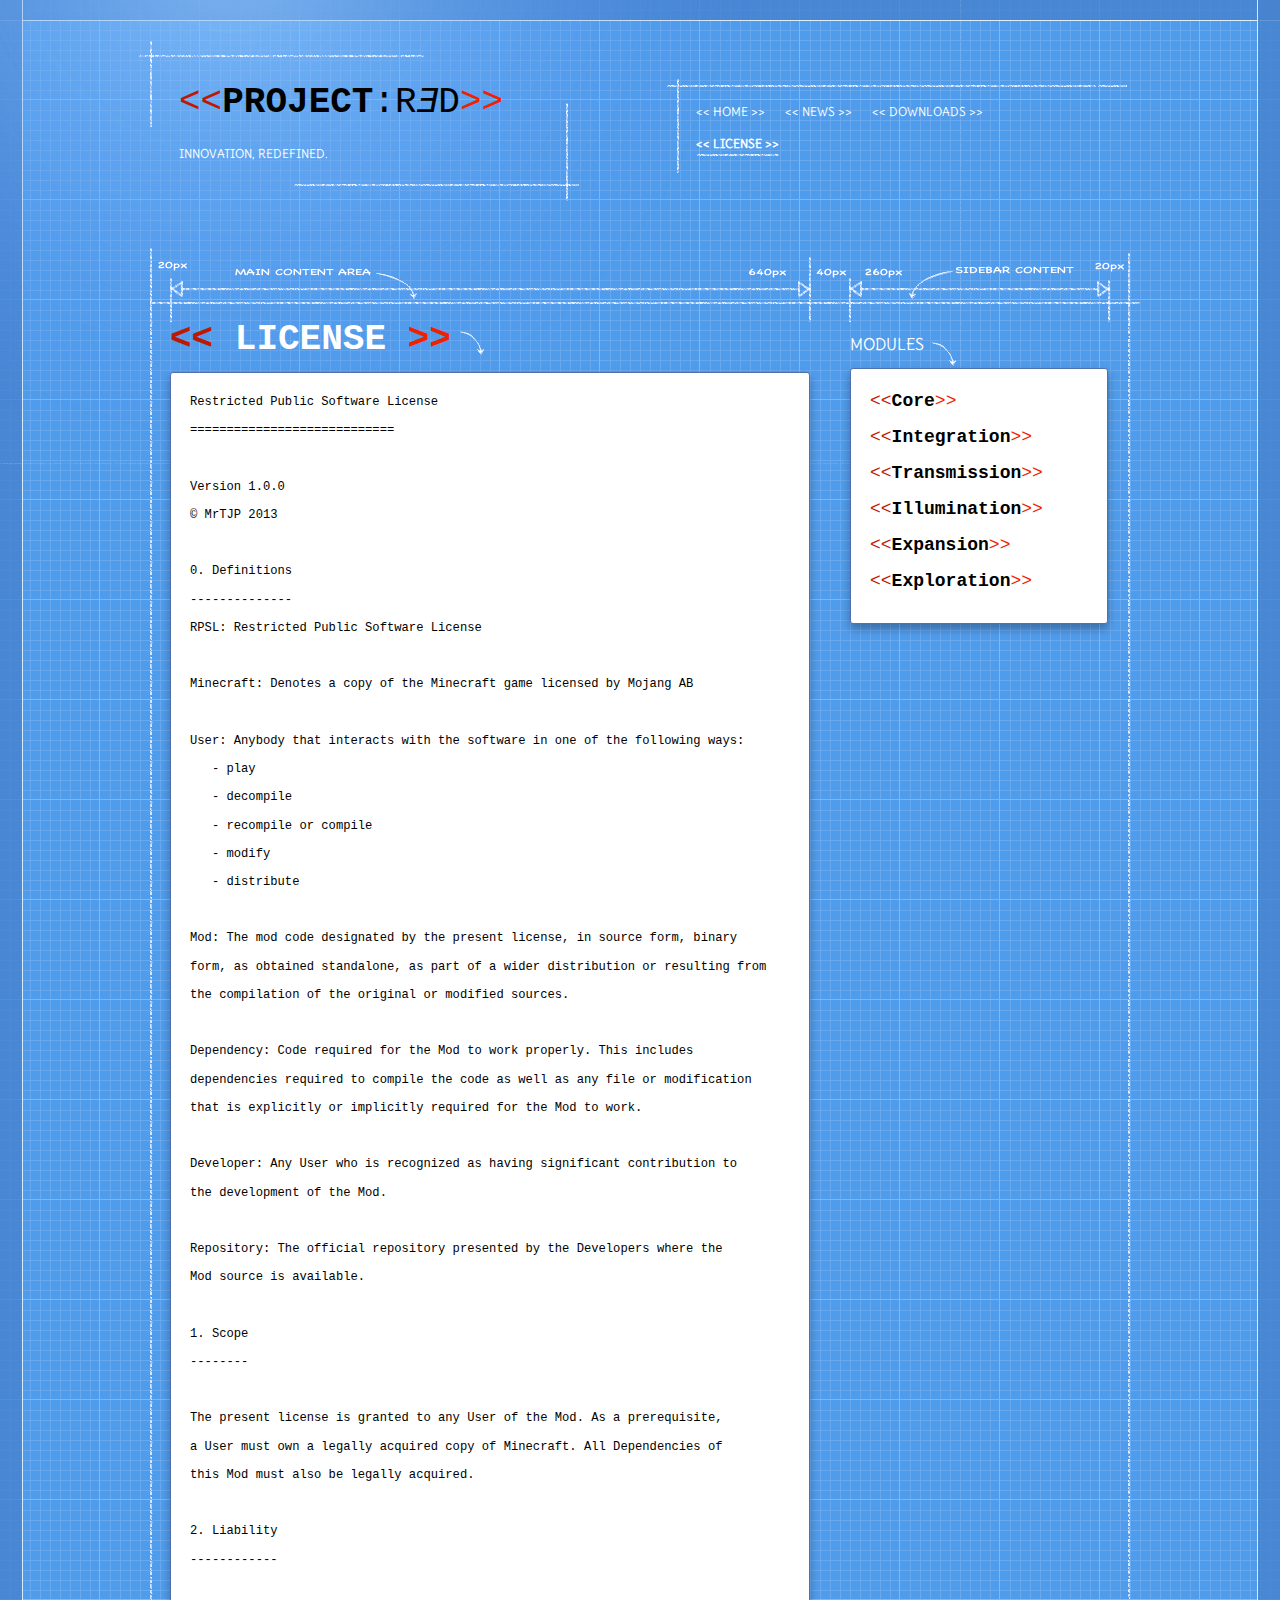
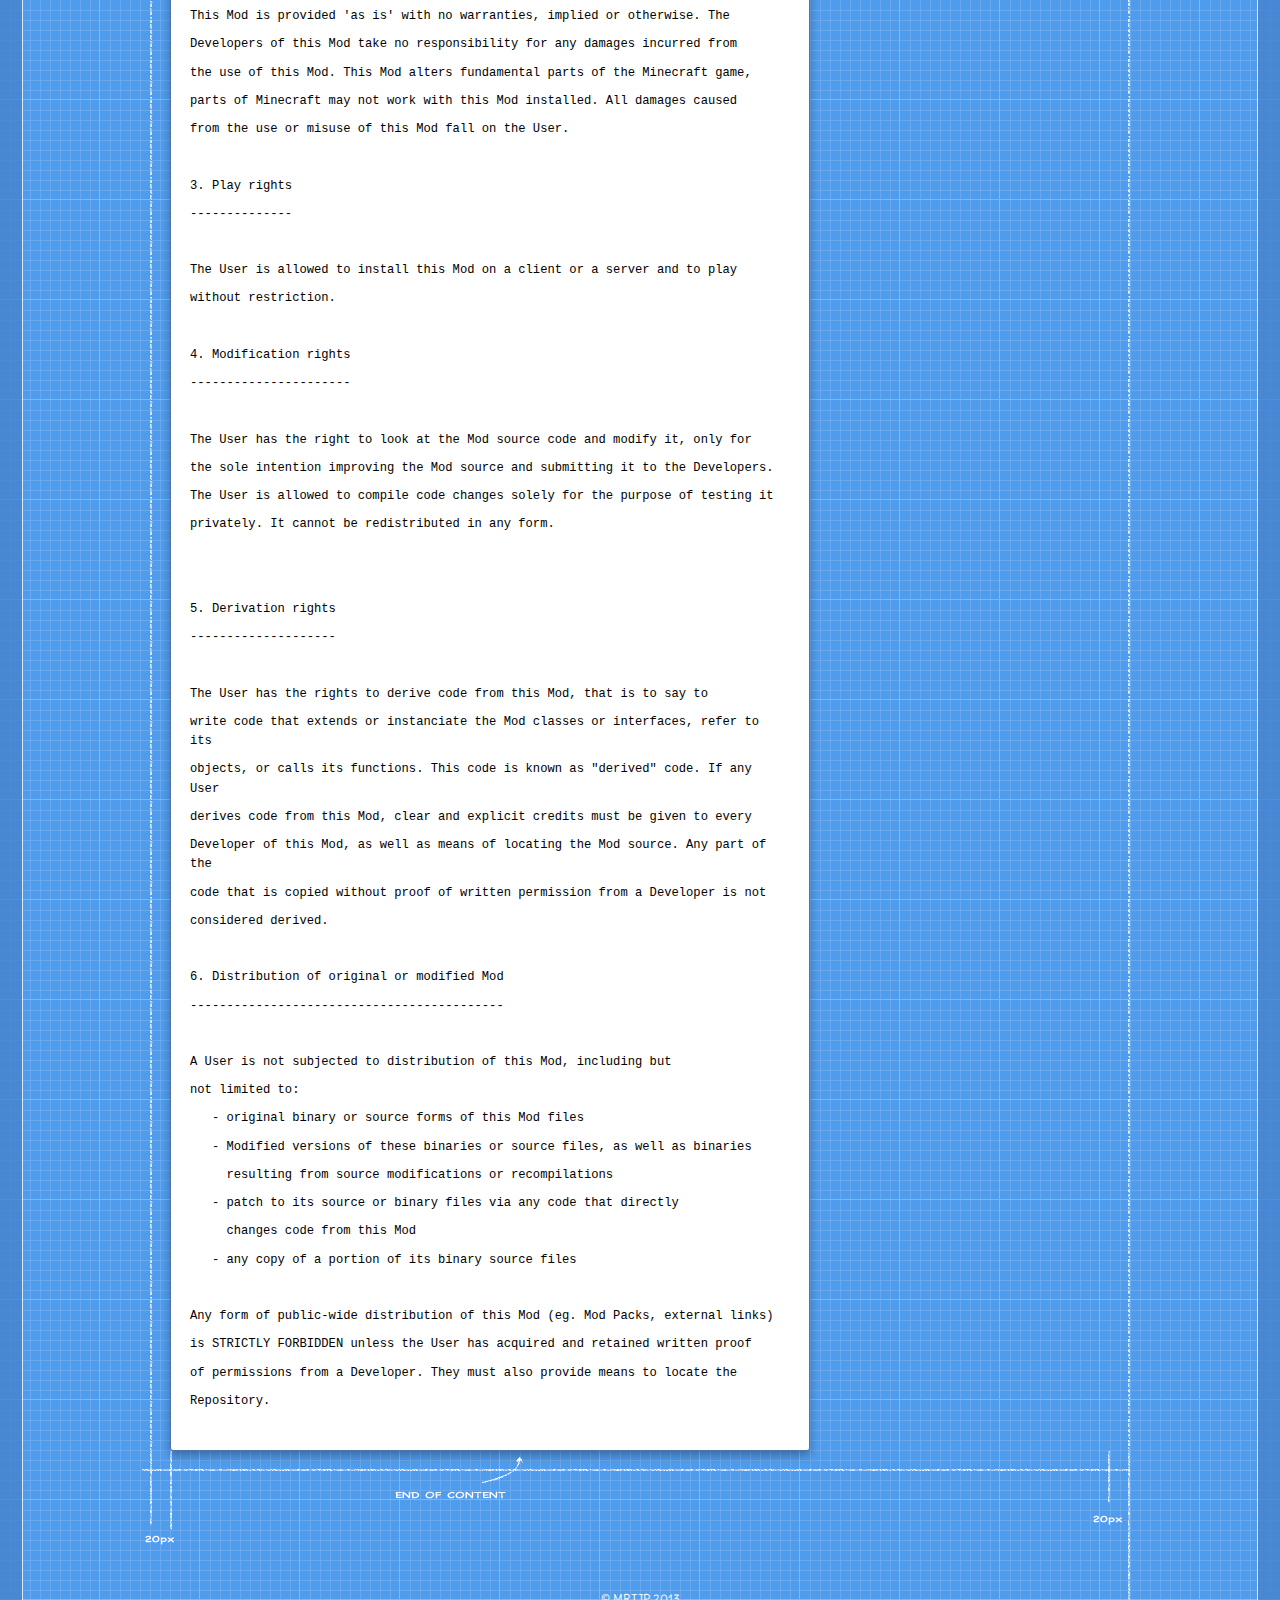
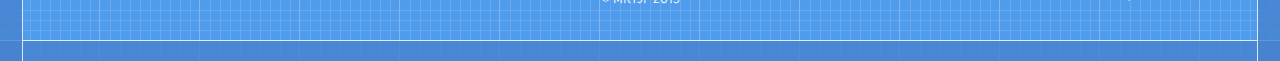
<file: license-.html>
<!DOCTYPE html>
<html xmlns="http://www.w3.org/1999/xhtml" xml:lang="en" lang="en">
	<head>
		<meta charset="utf-8" />
				<title>&lt;&lt; License &gt;&gt; | &lt;&lt;Project:RƎd&gt;&gt;</title>
		<meta name="robots" content="all" />
		<meta name="generator" content="Sandvox 2.8.2" />
		<meta name="viewport" content="width=771" />
		<meta http-equiv="X-UA-Compatible" content="IE=100" />
		<link rel="Shortcut Icon" type="image/x-icon" href="" />
		<link rel="canonical" href="http://mrtjp.github.io/ProjectRed/license-.html" />
		<link rel="stylesheet" type="text/css" href="http://fonts.googleapis.com/css?family=Delius|PT+Sans+Caption" />
		<link rel="stylesheet" type="text/css" href="sandvox_Blueprint/main.css" title="Blueprint Classic" /><!--[if IE 6]>
		<link rel="stylesheet" type="text/css" href="sandvox_Blueprint/ie6.css" /><![endif]--><!--[if IE 7]>
		<link rel="stylesheet" type="text/css" href="sandvox_Blueprint/ie7.css" /><![endif]-->
		<!--
		Photo credits for this website's design: <http://mrtjp.github.io/ProjectRed/sandvox_Blueprint/Credits.rtf>
		Licensing for this website's design:     <http://mrtjp.github.io/ProjectRed/sandvox_Blueprint/License.rtf>
		-->
		
		
		<link href="https://dl.dropboxusercontent.com/u/46144650/website/generator.css" rel="stylesheet" type="text/css">
		<script src="https://dl.dropboxusercontent.com/u/46144650/website/generator.js" language="javascript" type="text/javascript"></script>
		
	</head>
	<body class="sandvox has-page-title allow-sidebar no-custom-banner no-navigation no-IR" id="mrtjp_github_io_ProjectRed" onload="animation=window.setInterval('cycle()', 2000)">
		
		<script language="javascript" type="text/javascript">
		
		</script>		<div id="page-container">
			<div id="page">
				<div id="page-top" class="no-logo has-title has-tagline">
					<div id="title">
						<h1 class="title in"><a href="index.html"><span class="in"><span style="font-size: 13px; font-variant: normal; font-family: 'courier new', courier, monospace;"><span style="color: rgb(190, 25, 0); font-size: 36px;">&lt;&lt;</span><span style="color: rgb(0, 0, 0); font-size: 36px;" class="bbc"><strong>Project</strong>:</span><span style="color: rgb(0, 0, 0); font-size: 36px;">R</span><span style="color: rgb(0, 0, 0); font-size: 36px;" class="bbc"><em>Ǝ</em></span><span style="color: rgb(0, 0, 0); font-size: 36px;">d</span><span style="color: rgb(238, 34, 0); font-size: 36px;">&gt;&gt;</span></span><br /></span></a></h1>
						<p id="tagline"><span class="in">Innovation, redefined. </span></p>
					</div><!-- title -->
					<div id="sitemenu-container">
						<div id="sitemenu">
							<h2 class="hidden">Site Navigation<a href="#page-content" rel="nofollow">[Skip]</a></h2>
							<div id="sitemenu-content">
								<ul>
									<li class="i1 o"><a href="index.html" title="&lt;&lt; Home &gt;&gt;"><span class="in">&lt;&lt; Home &gt;&gt;</span></a></li>
									<li class="i2 e"><a href="news/index.html" title="&lt;&lt; News &gt;&gt;"><span class="in">&lt;&lt; News &gt;&gt;</span></a></li>
									<li class="i3 o"><a href="downloads.html" title="&lt;&lt; Downloads &gt;&gt;"><span class="in">&lt;&lt; Downloads &gt;&gt;</span></a></li>
									<li class="i4 e last-item last currentPage"><span class="in">&lt;&lt; License &gt;&gt;</span></li>
								</ul>
							</div> <!-- /sitemenu-content -->
						</div> <!-- /sitemenu -->
					</div> <!-- sitemenu-container -->
				</div> <!-- page-top -->
				<div class="clear below-page-top"></div>
				<div id="page-content" class="no-navigation">
					<div id="sidebar-container">
						<div id="sidebar">
							<div id="sidebar-top"></div>
							<div id="sidebar-content">
								<h3 class="hidden">Sidebar<a rel="nofollow" href="#main">[Skip]</a></h3>
								<div class="pagelet titled i1 o last-item">
									<h4 class="title pagelet-title"><span class="in">modules</span></h4>
									<div class="pagelet-body">
										<div class="RichTextElement">
											<div>
												<p style="font-variant: normal;"><span style="font-family: 'Courier New'; font-size: 18px; font-style: normal; color: rgb(190, 25, 0);">&lt;&lt;</span><a href="core.html"><strong><span style="color: rgb(1, 1, 1); font-size: 18px; font-family: 'Courier New';">Core</span></strong></a><span style="font-family: 'Courier New'; font-size: 18px; font-style: normal; color: rgb(238, 34, 0);">&gt;&gt;</span></p><p style="font-family: 'Helvetica Neue', Arial, Helvetica, Geneva, sans-serif; font-size: 12px; font-style: normal; font-variant: normal;"><span style="font-family: 'Courier New'; font-size: 18px; font-style: normal; color: rgb(190, 25, 0);">&lt;&lt;</span><a href="integration.html"><span style="font-family: 'Courier New'; font-size: 18px; color: rgb(0, 0, 0);"><strong>Integration</strong></span></a><span style="font-family: 'Courier New'; font-size: 18px; font-style: normal; color: rgb(238, 34, 0);">&gt;&gt;</span></p><p style="font-variant: normal;"><span style="font-style: normal; font-family: 'Courier New'; color: rgb(190, 25, 0); font-size: 18px;">&lt;&lt;</span><a href="transmission.html"><strong><span style="color: rgb(0, 0, 0); font-size: 18px; font-family: 'Courier New';">Transmission</span></strong></a><span style="font-style: normal; font-family: 'Courier New'; color: rgb(238, 34, 0); font-size: 18px;">&gt;&gt;</span></p><p style="font-variant: normal;"><span style="font-family: 'Courier New'; font-style: normal; color: rgb(190, 25, 0); font-size: 18px;">&lt;&lt;</span><a href="illumination.html"><span style="color: rgb(0, 0, 0); font-size: 18px; font-family: 'Courier New';"><strong>Illumination</strong></span></a><span style="font-family: 'Courier New'; font-style: normal; color: rgb(238, 34, 0); font-size: 18px;">&gt;&gt;</span></p><p style="font-variant: normal;"><span style="font-family: 'Courier New'; font-style: normal; color: rgb(190, 25, 0); font-size: 18px;">&lt;&lt;</span><a href="expansion.html"><strong><span style="color: rgb(0, 0, 0); font-size: 18px; font-family: 'Courier New';">Expansion</span></strong></a><span style="font-family: 'Courier New'; font-style: normal; color: rgb(238, 34, 0); font-size: 18px;">&gt;&gt;</span></p><p style="font-variant: normal;"><span style="font-family: 'Courier New'; font-size: 18px; font-style: normal; color: rgb(190, 25, 0);">&lt;&lt;</span><a href="exploration.html"><strong><span style="color: rgb(0, 0, 0); font-size: 18px; font-family: 'Courier New';">Exploration</span></strong></a><span style="font-family: 'Courier New'; font-size: 18px; font-style: normal; color: rgb(238, 34, 0);">&gt;&gt;</span></p>
												
											</div>
										</div>
									</div>
								</div>
							</div> <!-- sidebar-content -->
							<div id="sidebar-bottom"></div>
						</div> <!-- sidebar -->
					</div> <!-- sidebar-container -->
					<div id="main">
						<div id="main-top"></div>
						<div id="main-content">
							<h2 class="title"><span class="in"><span style="font-family: 'Courier New'; font-size: 36px; font-style: normal; font-variant: normal; color: rgb(190, 25, 0);">&lt;&lt; </span><span style="font-family: Chalkboard, 'Comic Sans MS', Delius, 'Marker Felt', 'Helvetica Neue', Arial, Helvetica, Geneva, sans-serif; font-size: 15px; font-style: normal; font-variant: normal;"><span style="font-family: 'Courier New'; font-size: 36px; font-style: normal; font-variant: normal;">License<strong> </strong></span></span><span style="font-family: 'Courier New'; font-size: 36px; font-style: normal; font-variant: normal; color: rgb(238, 34, 0);">&gt;&gt;</span><br /></span></h2>
							<div class="article">
								<div class="article-content">
									<div class="RichTextElement">
										<div><p><span style="font-family: Courier;">Restricted Public Software License</span></p><p><span style="font-family: Courier;">============================</span></p><p><span style="font-family: Courier;"><br /></span></p><p><span style="font-family: Courier;">Version 1.0.0</span></p><p><span style="font-family: Courier;">© MrTJP 2013</span></p><p><span style="font-family: Courier;"><br /></span></p><p><span style="font-family: Courier;">0. Definitions</span></p><p><span style="font-family: Courier;">--------------</span></p><p><span style="font-family: Courier;">RPSL: Restricted Public Software License</span></p><p><span style="font-family: Courier;"><br /></span></p><p><span style="font-family: Courier;">Minecraft: Denotes a copy of the Minecraft game licensed by Mojang AB</span></p><p><span style="font-family: Courier;"><br /></span></p><p><span style="font-family: Courier;">User: Anybody that interacts with the software in one of the following ways:</span></p><p><span style="font-family: Courier;">   - play</span></p><p><span style="font-family: Courier;">   - decompile</span></p><p><span style="font-family: Courier;">   - recompile or compile</span></p><p><span style="font-family: Courier;">   - modify</span></p><p><span style="font-family: Courier;">   - distribute</span></p><p><span style="font-family: Courier;"><br /></span></p><p><span style="font-family: Courier;">Mod: The mod code designated by the present license, in source form, binary</span></p><p><span style="font-family: Courier;">form, as obtained standalone, as part of a wider distribution or resulting from</span></p><p><span style="font-family: Courier;">the compilation of the original or modified sources.</span></p><p><span style="font-family: Courier;"><br /></span></p><p><span style="font-family: Courier;">Dependency: Code required for the Mod to work properly. This includes </span></p><p><span style="font-family: Courier;">dependencies required to compile the code as well as any file or modification</span></p><p><span style="font-family: Courier;">that is explicitly or implicitly required for the Mod to work.</span></p><p><span style="font-family: Courier;"><br /></span></p><p><span style="font-family: Courier;">Developer: Any User who is recognized as having significant contribution to </span></p><p><span style="font-family: Courier;">the development of the Mod.  </span></p><p><span style="font-family: Courier;"><br /></span></p><p><span style="font-family: Courier;">Repository: The official repository presented by the Developers where the </span></p><p><span style="font-family: Courier;">Mod source is available.</span></p><p><span style="font-family: Courier;"><br /></span></p><p><span style="font-family: Courier;">1. Scope</span></p><p><span style="font-family: Courier;">--------</span></p><p><span style="font-family: Courier;"><br /></span></p><p><span style="font-family: Courier;">The present license is granted to any User of the Mod. As a prerequisite, </span></p><p><span style="font-family: Courier;">a User must own a legally acquired copy of Minecraft. All Dependencies of </span></p><p><span style="font-family: Courier;">this Mod must also be legally acquired.</span></p><p><span style="font-family: Courier;"><br /></span></p><p><span style="font-family: Courier;">2. Liability</span></p><p><span style="font-family: Courier;">------------</span></p><p><span style="font-family: Courier;"><br /></span></p><p><span style="font-family: Courier;">This Mod is provided 'as is' with no warranties, implied or otherwise. The </span></p><p><span style="font-family: Courier;">Developers of this Mod take no responsibility for any damages incurred from </span></p><p><span style="font-family: Courier;">the use of this Mod. This Mod alters fundamental parts of the Minecraft game, </span></p><p><span style="font-family: Courier;">parts of Minecraft may not work with this Mod installed. All damages caused </span></p><p><span style="font-family: Courier;">from the use or misuse of this Mod fall on the User.</span></p><p><span style="font-family: Courier;"><br /></span></p><p><span style="font-family: Courier;">3. Play rights</span></p><p><span style="font-family: Courier;">--------------</span></p><p><span style="font-family: Courier;"><br /></span></p><p><span style="font-family: Courier;">The User is allowed to install this Mod on a client or a server and to play </span></p><p><span style="font-family: Courier;">without restriction.</span></p><p><span style="font-family: Courier;"><br /></span></p><p><span style="font-family: Courier;">4. Modification rights</span></p><p><span style="font-family: Courier;">----------------------</span></p><p><span style="font-family: Courier;"><br /></span></p><p><span style="font-family: Courier;">The User has the right to look at the Mod source code and modify it, only for </span></p><p><span style="font-family: Courier;">the sole intention improving the Mod source and submitting it to the Developers. </span></p><p><span style="font-family: Courier;">The User is allowed to compile code changes solely for the purpose of testing it </span></p><p><span style="font-family: Courier;">privately. It cannot be redistributed in any form. </span></p><p><span style="font-family: Courier;"><br /></span></p><p><span style="font-family: Courier;"><br /></span></p><p><span style="font-family: Courier;">5. Derivation rights</span></p><p><span style="font-family: Courier;">--------------------</span></p><p><span style="font-family: Courier;"><br /></span></p><p><span style="font-family: Courier;">The User has the rights to derive code from this Mod, that is to say to</span></p><p><span style="font-family: Courier;">write code that extends or instanciate the Mod classes or interfaces, refer to its </span></p><p><span style="font-family: Courier;">objects, or calls its functions. This code is known as "derived" code. If any User </span></p><p><span style="font-family: Courier;">derives code from this Mod, clear and explicit credits must be given to every </span></p><p><span style="font-family: Courier;">Developer of this Mod, as well as means of locating the Mod source. Any part of the</span></p><p><span style="font-family: Courier;">code that is copied without proof of written permission from a Developer is not</span></p><p><span style="font-family: Courier;">considered derived.</span></p><p><span style="font-family: Courier;"><br /></span></p><p><span style="font-family: Courier;">6. Distribution of original or modified Mod</span></p><p><span style="font-family: Courier;">-------------------------------------------</span></p><p><span style="font-family: Courier;"><br /></span></p><p><span style="font-family: Courier;">A User is not subjected to distribution of this Mod, including but </span></p><p><span style="font-family: Courier;">not limited to:</span></p><p><span style="font-family: Courier;">   - original binary or source forms of this Mod files</span></p><p><span style="font-family: Courier;">   - Modified versions of these binaries or source files, as well as binaries</span></p><p><span style="font-family: Courier;">     resulting from source modifications or recompilations</span></p><p><span style="font-family: Courier;">   - patch to its source or binary files via any code that directly</span></p><p><span style="font-family: Courier;">     changes code from this Mod</span></p><p><span style="font-family: Courier;">   - any copy of a portion of its binary source files</span></p><p><span style="font-family: Courier;"><br /></span></p><p><span style="font-family: Courier;">Any form of public-wide distribution of this Mod (eg. Mod Packs, external links) </span></p><p><span style="font-family: Courier;">is STRICTLY FORBIDDEN unless the User has acquired and retained written proof </span></p><p><span style="font-family: Courier;">of permissions from a Developer. They must also provide means to locate the </span></p><p><span style="font-family: Courier;">Repository.</span></p></div>
									</div>
								</div> <!-- /article-content -->
								<div class="article-info">
								</div> <!-- /article-info -->
							</div> <!-- /article -->
						</div> <!-- main-content -->
						<div id="main-bottom"></div>
					</div> <!-- main -->
				</div> <!-- content -->
				<div class="clear below-content"></div>
				<div id="page-bottom">
					<div id="page-bottom-contents">
						<div>© MrTJP 2013</div>
						<div class="hidden"> <a rel="nofollow" href="#title">[Back To Top]</a></div>
					</div>
				</div> <!-- page-bottom -->
			</div> <!-- container -->
			<div id="extraDiv1"><span></span></div><div id="extraDiv2"><span></span></div><div id="extraDiv3"><span></span></div><div id="extraDiv4"><span></span></div><div id="extraDiv5"><span></span></div><div id="extraDiv6"><span></span></div>
		</div> <!-- specific body type -->
		<script src="//ajax.aspnetcdn.com/ajax/jQuery/jquery-1.9.1.min.js"></script>
		<script>
		if (typeof jQuery === 'undefined') document.write('<scr'+'ipt src="_Resources/jquery-1.9.1.min.js"></scr'+'ipt>');
		</script>
		<script charset="utf-8" src="sandvox_Blueprint/javascript.js"></script>
		
	</body>
</html>
</file>
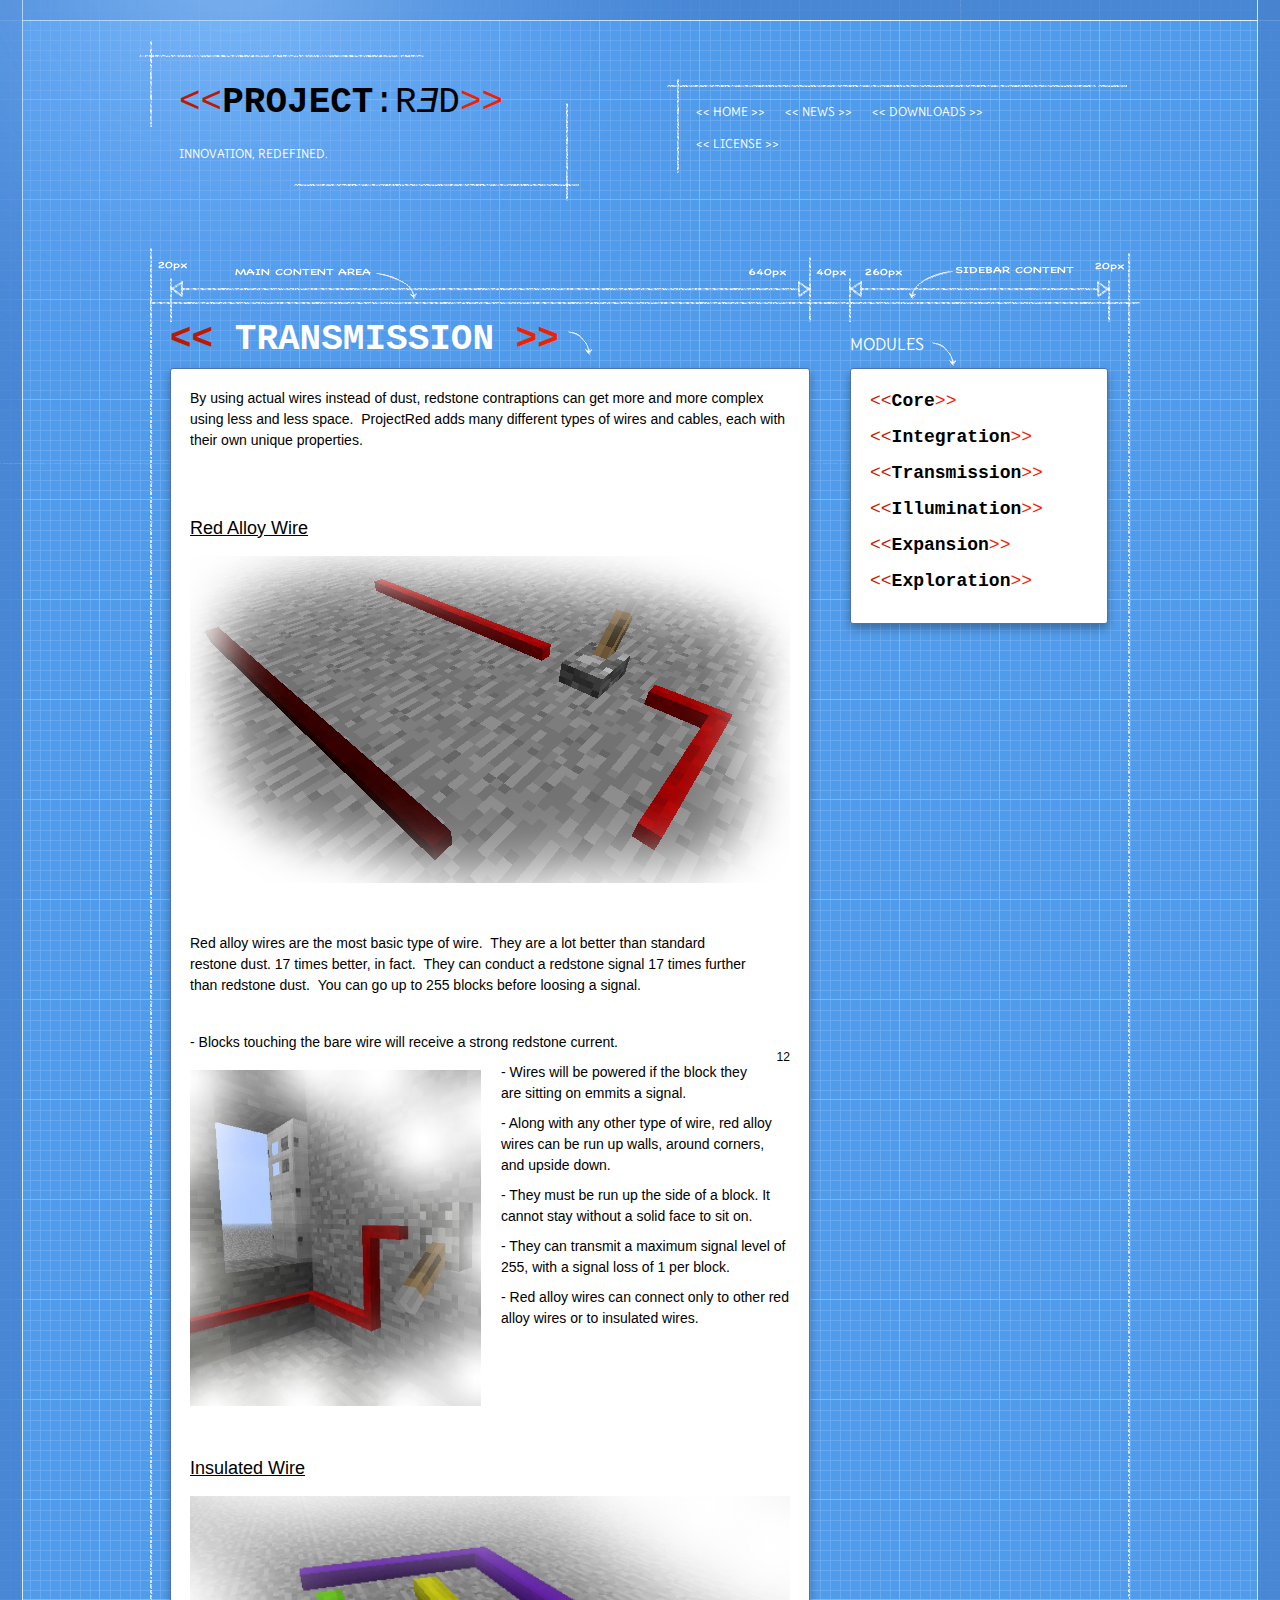
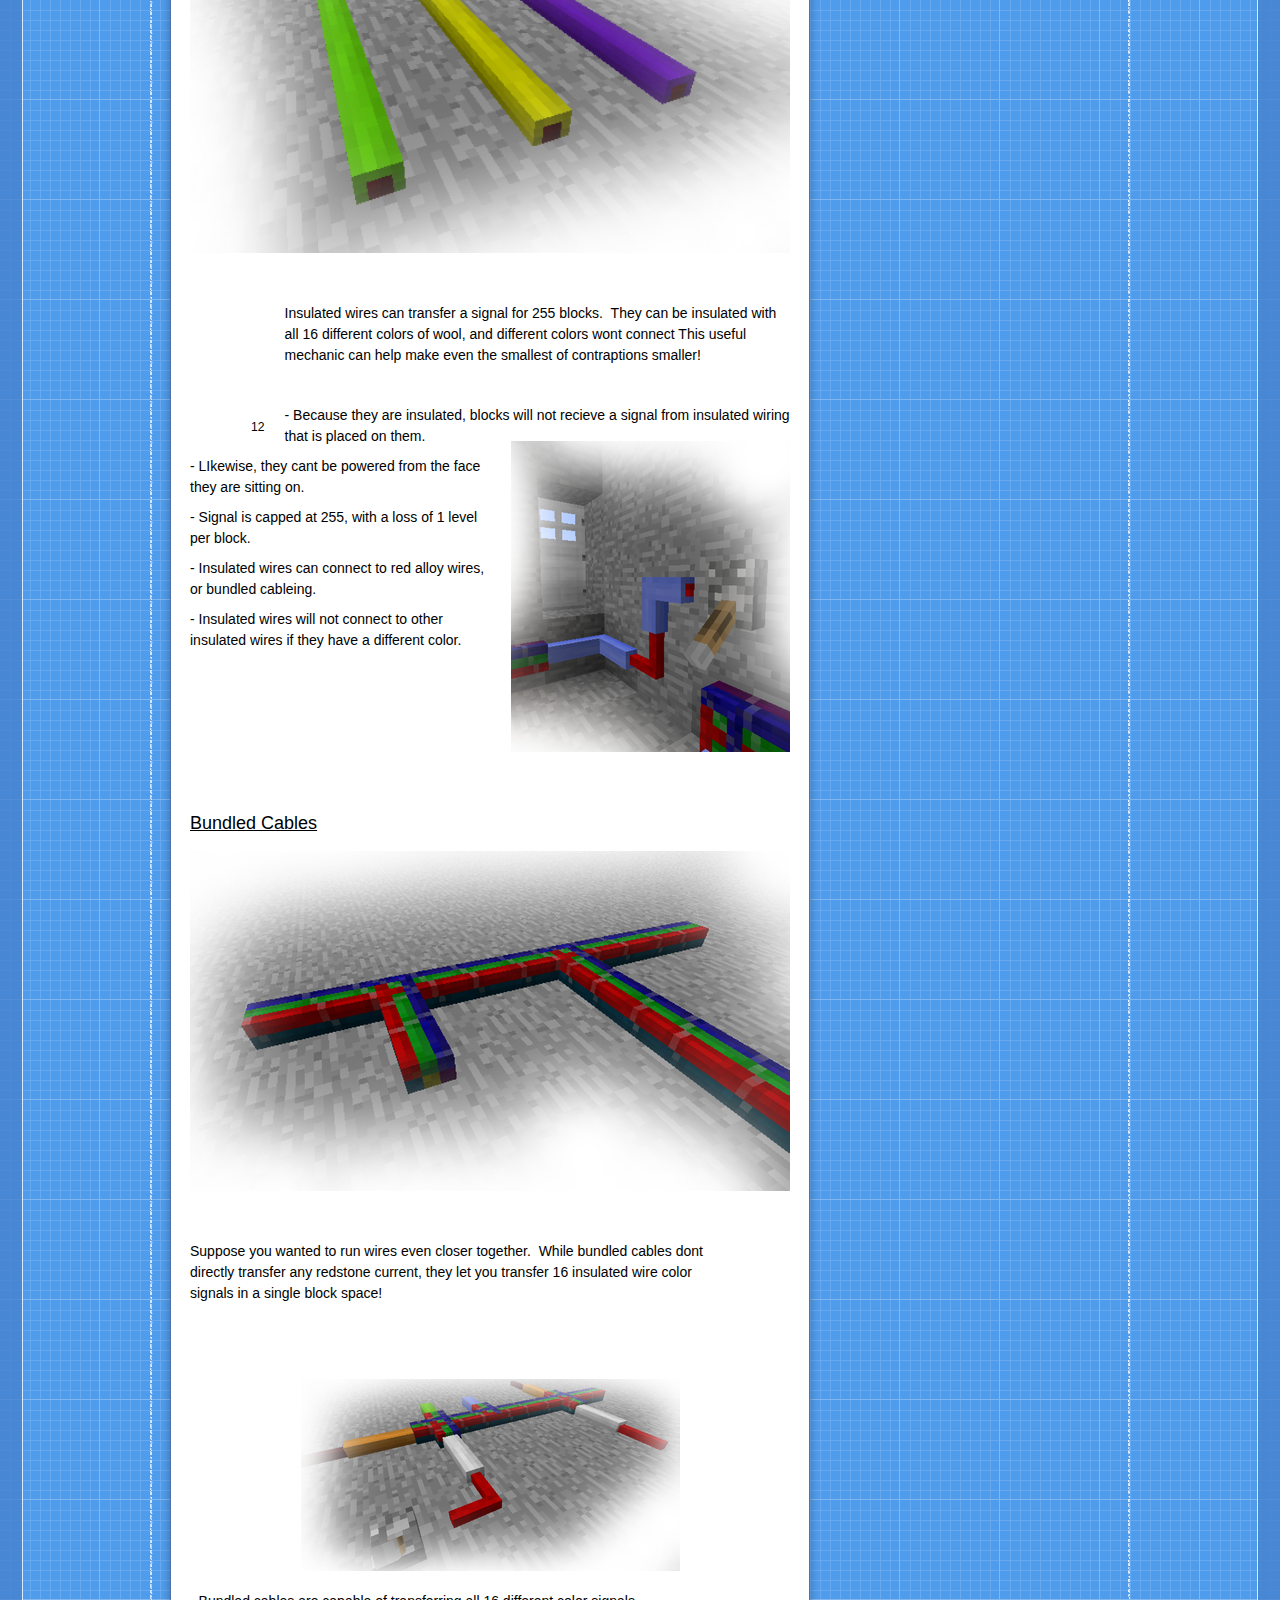
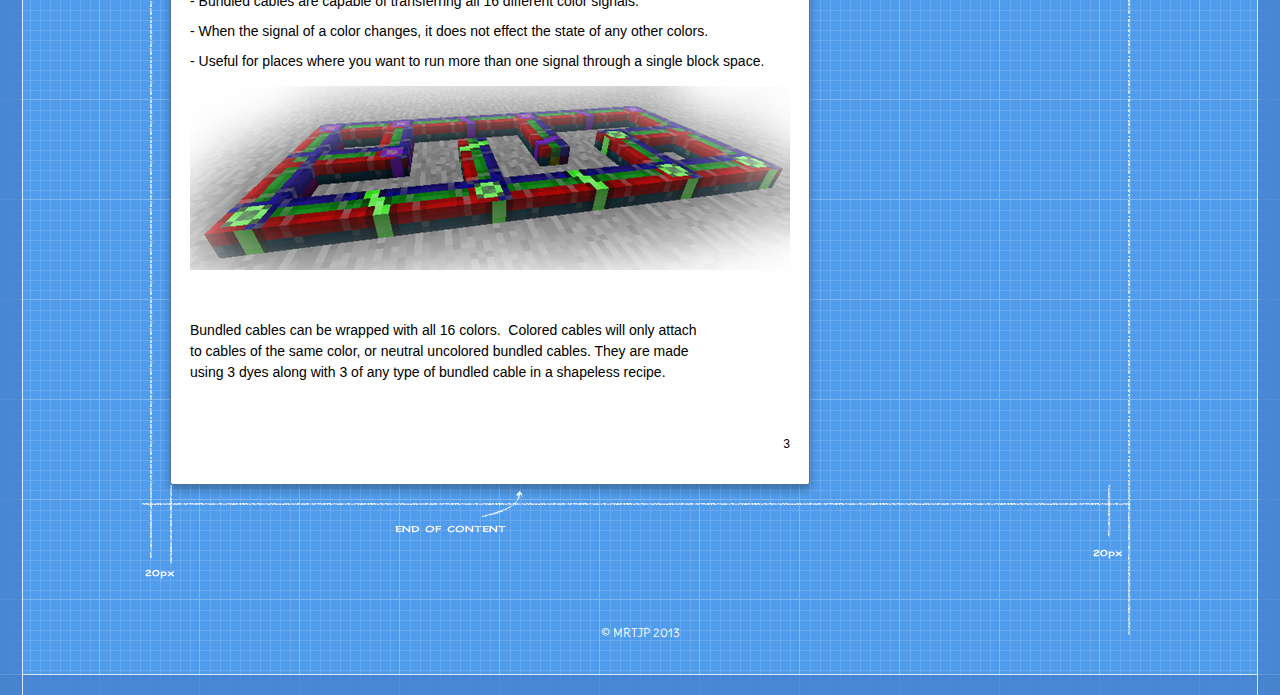
<file: transmission.html>
<!DOCTYPE html>
<html xmlns="http://www.w3.org/1999/xhtml" xml:lang="en" lang="en">
	<head>
		<meta charset="utf-8" />
				<title>&lt;&lt; Transmission &gt;&gt; | &lt;&lt;Project:RƎd&gt;&gt;</title>
		<meta name="robots" content="all" />
		<meta name="generator" content="Sandvox 2.8.2" />
		<meta name="viewport" content="width=771" />
		<meta http-equiv="X-UA-Compatible" content="IE=100" />
		<link rel="Shortcut Icon" type="image/x-icon" href="" />
		<link rel="canonical" href="http://mrtjp.github.io/ProjectRed/transmission.html" />
		<link rel="stylesheet" type="text/css" href="http://fonts.googleapis.com/css?family=Delius|PT+Sans+Caption" />
		<link rel="stylesheet" type="text/css" href="sandvox_Blueprint/main.css" title="Blueprint Classic" /><!--[if IE 6]>
		<link rel="stylesheet" type="text/css" href="sandvox_Blueprint/ie6.css" /><![endif]--><!--[if IE 7]>
		<link rel="stylesheet" type="text/css" href="sandvox_Blueprint/ie7.css" /><![endif]-->
		<!--
		Photo credits for this website's design: <http://mrtjp.github.io/ProjectRed/sandvox_Blueprint/Credits.rtf>
		Licensing for this website's design:     <http://mrtjp.github.io/ProjectRed/sandvox_Blueprint/License.rtf>
		-->
		
		
		<link href="https://dl.dropboxusercontent.com/u/46144650/website/generator.css" rel="stylesheet" type="text/css">
		<script src="https://dl.dropboxusercontent.com/u/46144650/website/generator.js" language="javascript" type="text/javascript"></script>
		
	</head>
	<body class="sandvox has-page-title allow-sidebar no-custom-banner no-navigation no-IR" id="mrtjp_github_io_ProjectRed" onload="animation=window.setInterval('cycle()', 2000)">
		
		<script language="javascript" type="text/javascript">
		
		</script>		<div id="page-container">
			<div id="page">
				<div id="page-top" class="no-logo has-title has-tagline">
					<div id="title">
						<h1 class="title in"><a href="index.html"><span class="in"><span style="font-size: 13px; font-variant: normal; font-family: 'courier new', courier, monospace;"><span style="color: rgb(190, 25, 0); font-size: 36px;">&lt;&lt;</span><span style="color: rgb(0, 0, 0); font-size: 36px;" class="bbc"><strong>Project</strong>:</span><span style="color: rgb(0, 0, 0); font-size: 36px;">R</span><span style="color: rgb(0, 0, 0); font-size: 36px;" class="bbc"><em>Ǝ</em></span><span style="color: rgb(0, 0, 0); font-size: 36px;">d</span><span style="color: rgb(238, 34, 0); font-size: 36px;">&gt;&gt;</span></span><br /></span></a></h1>
						<p id="tagline"><span class="in">Innovation, redefined. </span></p>
					</div><!-- title -->
					<div id="sitemenu-container">
						<div id="sitemenu">
							<h2 class="hidden">Site Navigation<a href="#page-content" rel="nofollow">[Skip]</a></h2>
							<div id="sitemenu-content">
								<ul>
									<li class="i1 o"><a href="index.html" title="&lt;&lt; Home &gt;&gt;"><span class="in">&lt;&lt; Home &gt;&gt;</span></a></li>
									<li class="i2 e"><a href="news/index.html" title="&lt;&lt; News &gt;&gt;"><span class="in">&lt;&lt; News &gt;&gt;</span></a></li>
									<li class="i3 o"><a href="downloads.html" title="&lt;&lt; Downloads &gt;&gt;"><span class="in">&lt;&lt; Downloads &gt;&gt;</span></a></li>
									<li class="i4 e last-item last"><a href="license-.html" title="&lt;&lt; License &gt;&gt;"><span class="in">&lt;&lt; License &gt;&gt;</span></a></li>
								</ul>
							</div> <!-- /sitemenu-content -->
						</div> <!-- /sitemenu -->
					</div> <!-- sitemenu-container -->
				</div> <!-- page-top -->
				<div class="clear below-page-top"></div>
				<div id="page-content" class="no-navigation">
					<div id="sidebar-container">
						<div id="sidebar">
							<div id="sidebar-top"></div>
							<div id="sidebar-content">
								<h3 class="hidden">Sidebar<a rel="nofollow" href="#main">[Skip]</a></h3>
								<div class="pagelet titled i1 o last-item">
									<h4 class="title pagelet-title"><span class="in">modules</span></h4>
									<div class="pagelet-body">
										<div class="RichTextElement">
											<div>
												<p style="font-variant: normal;"><span style="font-family: 'Courier New'; font-size: 18px; font-style: normal; color: rgb(190, 25, 0);">&lt;&lt;</span><a href="core.html"><strong><span style="color: rgb(1, 1, 1); font-size: 18px; font-family: 'Courier New';">Core</span></strong></a><span style="font-family: 'Courier New'; font-size: 18px; font-style: normal; color: rgb(238, 34, 0);">&gt;&gt;</span></p><p style="font-family: 'Helvetica Neue', Arial, Helvetica, Geneva, sans-serif; font-size: 12px; font-style: normal; font-variant: normal;"><span style="font-family: 'Courier New'; font-size: 18px; font-style: normal; color: rgb(190, 25, 0);">&lt;&lt;</span><a href="integration.html"><span style="font-family: 'Courier New'; font-size: 18px; color: rgb(0, 0, 0);"><strong>Integration</strong></span></a><span style="font-family: 'Courier New'; font-size: 18px; font-style: normal; color: rgb(238, 34, 0);">&gt;&gt;</span></p><p style="font-variant: normal;"><span style="font-style: normal; font-family: 'Courier New'; color: rgb(190, 25, 0); font-size: 18px;">&lt;&lt;</span><a href="transmission.html"><strong><span style="color: rgb(0, 0, 0); font-size: 18px; font-family: 'Courier New';">Transmission</span></strong></a><span style="font-style: normal; font-family: 'Courier New'; color: rgb(238, 34, 0); font-size: 18px;">&gt;&gt;</span></p><p style="font-variant: normal;"><span style="font-family: 'Courier New'; font-style: normal; color: rgb(190, 25, 0); font-size: 18px;">&lt;&lt;</span><a href="illumination.html"><span style="color: rgb(0, 0, 0); font-size: 18px; font-family: 'Courier New';"><strong>Illumination</strong></span></a><span style="font-family: 'Courier New'; font-style: normal; color: rgb(238, 34, 0); font-size: 18px;">&gt;&gt;</span></p><p style="font-variant: normal;"><span style="font-family: 'Courier New'; font-style: normal; color: rgb(190, 25, 0); font-size: 18px;">&lt;&lt;</span><a href="expansion.html"><strong><span style="color: rgb(0, 0, 0); font-size: 18px; font-family: 'Courier New';">Expansion</span></strong></a><span style="font-family: 'Courier New'; font-style: normal; color: rgb(238, 34, 0); font-size: 18px;">&gt;&gt;</span></p><p style="font-variant: normal;"><span style="font-family: 'Courier New'; font-size: 18px; font-style: normal; color: rgb(190, 25, 0);">&lt;&lt;</span><a href="exploration.html"><strong><span style="color: rgb(0, 0, 0); font-size: 18px; font-family: 'Courier New';">Exploration</span></strong></a><span style="font-family: 'Courier New'; font-size: 18px; font-style: normal; color: rgb(238, 34, 0);">&gt;&gt;</span></p>
												
											</div>
										</div>
									</div>
								</div>
							</div> <!-- sidebar-content -->
							<div id="sidebar-bottom"></div>
						</div> <!-- sidebar -->
					</div> <!-- sidebar-container -->
					<div id="main">
						<div id="main-top"></div>
						<div id="main-content">
							<h2 class="title"><span class="in"><span style="color: rgb(190, 25, 0); font-variant: normal; font-size: 36px; font-family: 'Courier New';">&lt;&lt; </span><span style="font-variant: normal; font-size: 36px; font-family: 'Courier New';">Transmission </span><span style="color: rgb(238, 34, 0); font-variant: normal; font-size: 36px; font-family: 'Courier New';">&gt;&gt;</span></span></h2>
							<div class="article">
								<div class="article-content">
									<div class="RichTextElement">
										<div><p><span style="font-size: 14px; font-family: Helvetica;">By using actual wires instead of dust, redstone contraptions can get more and more complex using less and less space.  ProjectRed adds many different types of wires and cables, each with their own unique properties.</span></p>
											<p><br /></p><p><br /></p><p><span style="font-size: 18px; font-family: Helvetica;"><u>Red Alloy Wire</u></span></p>
											
											<div class="first graphic-container wide center ImageElement">
												<div class="graphic">
													<div class="figure-content">
														<!-- sandvox.ImageElement --><a href="~PAGEID~E287F45503E0402FA2EB" class="imageLink"><img src="_Media/redalloywire_med_hr.png" alt="Red Alloy Wires" width="600" height="327" /></a>
														<!-- /sandvox.ImageElement --></div>
												</div>
											</div>
											
											<div class="not-first-item wide right">
												<div style="" class="graphic">
													<div class="figure-content HTMLElement">
														<div class="recipe"><div><div>&nbsp;</div><div><a class="tile ingot_alloy_red" title="Red Alloy Ingot" href="#ingot_alloy_red">&nbsp;</a></div><div>&nbsp;</div><div>&nbsp;</div><div><a class="tile ingot_alloy_red" title="Red Alloy Ingot" href="#ingot_alloy_red">&nbsp;</a></div><div>&nbsp;</div><div>&nbsp;</div><div><a class="tile ingot_alloy_red" title="Red Alloy Ingot" href="#ingot_alloy_red">&nbsp;</a></div><div>&nbsp;</div></div><a class="tile UI_arrow">&nbsp;</a><span><a class="tile wire_red" title="Red Alloy Wire" href="#wire_red">&nbsp;</a><span class="count">12</span></span></div>
													</div>
												</div>
											</div>
											
											<div class="not-first-item graphic-container wide left ImageElement">
												<div class="graphic">
													<div class="figure-content">
														<!-- sandvox.ImageElement --><img src="_Media/dooron_med_hr.jpeg" alt="Wires can be placed on walls or ceilings." width="291" height="336" />
														<!-- /sandvox.ImageElement --></div>
												</div>
											</div><p><span style="font-family: Helvetica; font-size: 14px; font-style: normal; font-variant: normal;"><br /></span></p><p><span style="font-family: Helvetica; font-size: 14px; font-style: normal; font-variant: normal;">Red alloy wires are the most basic type of wire.  They are a lot better than standard restone dust. 17 times better, in fact.  They can conduct a redstone signal 17 times further than redstone dust.  You can go up to 255 blocks before loosing a signal. </span></p>
											<p><br /></p><p><span style="font-family: Helvetica; font-size: 14px; font-style: normal; font-variant: normal;">- Blocks touching the bare wire will receive a strong redstone current.</span></p><p><span style="font-family: Helvetica; font-size: 14px; font-style: normal; font-variant: normal;">- Wires will be powered if the block they are sitting on emmits a signal.</span></p>
											<p><span style="font-family: Helvetica; font-size: 14px; font-style: normal; font-variant: normal;">- Along with any other type of wire, red alloy wires can be run up walls, around corners, and upside down. </span></p><p style="font-family: sans-serif; font-size: 12px; font-style: normal; font-variant: normal;"><span style="font-family: Helvetica; font-size: 14px; font-style: normal; font-variant: normal;">- They must be run up the side of a block. It cannot stay without a solid face to sit on.</span></p><p style="font-family: sans-serif; font-size: 12px; font-style: normal; font-variant: normal;"><span style="font-family: Helvetica; font-size: 14px; font-style: normal; font-variant: normal;">- They can transmit a maximum signal level of 255, with a signal loss of 1 per block.</span></p><p style="font-family: sans-serif; font-size: 12px; font-style: normal; font-variant: normal;"><span style="font-family: Helvetica; font-size: 14px; font-style: normal; font-variant: normal;">- Red alloy wires can connect only to other red alloy wires or to insulated wires.</span></p><p><br /></p><p><span style="font-family: Helvetica; font-size: 14px; font-style: normal; font-variant: normal;"><br /></span></p><p><span style="font-family: Helvetica; font-size: 14px; font-style: normal; font-variant: normal;"><br /></span></p><p><span style="font-family: Helvetica; font-size: 14px; font-style: normal; font-variant: normal;"><br /></span></p><p><u style="font-family: Helvetica; font-size: 18px; font-style: normal; font-variant: normal;">Insulated Wire</u></p>
											
											<div class="not-first-item graphic-container wide center ImageElement">
												<div class="graphic">
													<div class="figure-content">
														<!-- sandvox.ImageElement --><img src="_Media/insulatedwire_med_hr.png" alt="Insulate Wire" width="600" height="357" />
														<!-- /sandvox.ImageElement --></div>
												</div>
											</div>
											
											<div class="not-first-item wide left">
												<div style="" class="graphic">
													<div class="figure-content HTMLElement">
														<div class="recipe"><div><div><span class="cycle"><span class="inactive"><a class="tile wool_black" title="Black Wool" href="#wool_black">&nbsp;</a></span><span class="inactive"><a class="tile wool_red" title="Red Wool" href="#wool_red">&nbsp;</a></span><span class="inactive"><a class="tile wool_green" title="Green Wool" href="#wool_green">&nbsp;</a></span><span class="inactive"><a class="tile wool_brown" title="Brown Wool" href="#wool_brown">&nbsp;</a></span><span class="inactive"><a class="tile wool_blue" title="Blue Wool" href="#wool_blue">&nbsp;</a></span><span class="inactive"><a class="tile wool_purple" title="Purple Wool" href="#wool_purple">&nbsp;</a></span><span class="inactive"><a class="tile wool_cyan" title="Cyan Wool" href="#wool_cyan">&nbsp;</a></span><span class="inactive"><a class="tile wool_lightgray" title="Light Gray Wool" href="#wool_lightgray">&nbsp;</a></span><span class="active"><a class="tile wool_gray" title="Gray Wool" href="#wool_gray">&nbsp;</a></span><span class="inactive"><a class="tile wool_pink" title="Pink Wool" href="#wool_pink">&nbsp;</a></span><span class="inactive"><a class="tile wool_lime" title="Lime Wool" href="#wool_lime">&nbsp;</a></span><span class="inactive"><a class="tile wool_yellow" title="Yellow Wool" href="#wool_yellow">&nbsp;</a></span><span class="inactive"><a class="tile wool_lightblue" title="Light Blue Wool" href="#wool_lightblue">&nbsp;</a></span><span class="inactive"><a class="tile wool_magenta" title="Magenta Wool" href="#wool_magenta">&nbsp;</a></span><span class="inactive"><a class="tile wool_orange" title="Orange Wool" href="#wool_orange">&nbsp;</a></span><span class="inactive"><a class="tile wool_white" title="Wool" href="#wool_white">&nbsp;</a></span></span></div><div><a class="tile ingot_alloy_red" title="Red Alloy Ingot" href="#ingot_alloy_red">&nbsp;</a></div><div><span class="cycle"><span class="inactive"><a class="tile wool_black" title="Black Wool" href="#wool_black">&nbsp;</a></span><span class="inactive"><a class="tile wool_red" title="Red Wool" href="#wool_red">&nbsp;</a></span><span class="inactive"><a class="tile wool_green" title="Green Wool" href="#wool_green">&nbsp;</a></span><span class="inactive"><a class="tile wool_brown" title="Brown Wool" href="#wool_brown">&nbsp;</a></span><span class="inactive"><a class="tile wool_blue" title="Blue Wool" href="#wool_blue">&nbsp;</a></span><span class="inactive"><a class="tile wool_purple" title="Purple Wool" href="#wool_purple">&nbsp;</a></span><span class="inactive"><a class="tile wool_cyan" title="Cyan Wool" href="#wool_cyan">&nbsp;</a></span><span class="inactive"><a class="tile wool_lightgray" title="Light Gray Wool" href="#wool_lightgray">&nbsp;</a></span><span class="active"><a class="tile wool_gray" title="Gray Wool" href="#wool_gray">&nbsp;</a></span><span class="inactive"><a class="tile wool_pink" title="Pink Wool" href="#wool_pink">&nbsp;</a></span><span class="inactive"><a class="tile wool_lime" title="Lime Wool" href="#wool_lime">&nbsp;</a></span><span class="inactive"><a class="tile wool_yellow" title="Yellow Wool" href="#wool_yellow">&nbsp;</a></span><span class="inactive"><a class="tile wool_lightblue" title="Light Blue Wool" href="#wool_lightblue">&nbsp;</a></span><span class="inactive"><a class="tile wool_magenta" title="Magenta Wool" href="#wool_magenta">&nbsp;</a></span><span class="inactive"><a class="tile wool_orange" title="Orange Wool" href="#wool_orange">&nbsp;</a></span><span class="inactive"><a class="tile wool_white" title="Wool" href="#wool_white">&nbsp;</a></span></span></div><div><span class="cycle"><span class="inactive"><a class="tile wool_black" title="Black Wool" href="#wool_black">&nbsp;</a></span><span class="inactive"><a class="tile wool_red" title="Red Wool" href="#wool_red">&nbsp;</a></span><span class="inactive"><a class="tile wool_green" title="Green Wool" href="#wool_green">&nbsp;</a></span><span class="inactive"><a class="tile wool_brown" title="Brown Wool" href="#wool_brown">&nbsp;</a></span><span class="inactive"><a class="tile wool_blue" title="Blue Wool" href="#wool_blue">&nbsp;</a></span><span class="inactive"><a class="tile wool_purple" title="Purple Wool" href="#wool_purple">&nbsp;</a></span><span class="inactive"><a class="tile wool_cyan" title="Cyan Wool" href="#wool_cyan">&nbsp;</a></span><span class="inactive"><a class="tile wool_lightgray" title="Light Gray Wool" href="#wool_lightgray">&nbsp;</a></span><span class="active"><a class="tile wool_gray" title="Gray Wool" href="#wool_gray">&nbsp;</a></span><span class="inactive"><a class="tile wool_pink" title="Pink Wool" href="#wool_pink">&nbsp;</a></span><span class="inactive"><a class="tile wool_lime" title="Lime Wool" href="#wool_lime">&nbsp;</a></span><span class="inactive"><a class="tile wool_yellow" title="Yellow Wool" href="#wool_yellow">&nbsp;</a></span><span class="inactive"><a class="tile wool_lightblue" title="Light Blue Wool" href="#wool_lightblue">&nbsp;</a></span><span class="inactive"><a class="tile wool_magenta" title="Magenta Wool" href="#wool_magenta">&nbsp;</a></span><span class="inactive"><a class="tile wool_orange" title="Orange Wool" href="#wool_orange">&nbsp;</a></span><span class="inactive"><a class="tile wool_white" title="Wool" href="#wool_white">&nbsp;</a></span></span></div><div><a class="tile ingot_alloy_red" title="Red Alloy Ingot" href="#ingot_alloy_red">&nbsp;</a></div><div><span class="cycle"><span class="inactive"><a class="tile wool_black" title="Black Wool" href="#wool_black">&nbsp;</a></span><span class="inactive"><a class="tile wool_red" title="Red Wool" href="#wool_red">&nbsp;</a></span><span class="inactive"><a class="tile wool_green" title="Green Wool" href="#wool_green">&nbsp;</a></span><span class="inactive"><a class="tile wool_brown" title="Brown Wool" href="#wool_brown">&nbsp;</a></span><span class="inactive"><a class="tile wool_blue" title="Blue Wool" href="#wool_blue">&nbsp;</a></span><span class="inactive"><a class="tile wool_purple" title="Purple Wool" href="#wool_purple">&nbsp;</a></span><span class="inactive"><a class="tile wool_cyan" title="Cyan Wool" href="#wool_cyan">&nbsp;</a></span><span class="inactive"><a class="tile wool_lightgray" title="Light Gray Wool" href="#wool_lightgray">&nbsp;</a></span><span class="active"><a class="tile wool_gray" title="Gray Wool" href="#wool_gray">&nbsp;</a></span><span class="inactive"><a class="tile wool_pink" title="Pink Wool" href="#wool_pink">&nbsp;</a></span><span class="inactive"><a class="tile wool_lime" title="Lime Wool" href="#wool_lime">&nbsp;</a></span><span class="inactive"><a class="tile wool_yellow" title="Yellow Wool" href="#wool_yellow">&nbsp;</a></span><span class="inactive"><a class="tile wool_lightblue" title="Light Blue Wool" href="#wool_lightblue">&nbsp;</a></span><span class="inactive"><a class="tile wool_magenta" title="Magenta Wool" href="#wool_magenta">&nbsp;</a></span><span class="inactive"><a class="tile wool_orange" title="Orange Wool" href="#wool_orange">&nbsp;</a></span><span class="inactive"><a class="tile wool_white" title="Wool" href="#wool_white">&nbsp;</a></span></span></div><div><span class="cycle"><span class="inactive"><a class="tile wool_black" title="Black Wool" href="#wool_black">&nbsp;</a></span><span class="inactive"><a class="tile wool_red" title="Red Wool" href="#wool_red">&nbsp;</a></span><span class="inactive"><a class="tile wool_green" title="Green Wool" href="#wool_green">&nbsp;</a></span><span class="inactive"><a class="tile wool_brown" title="Brown Wool" href="#wool_brown">&nbsp;</a></span><span class="inactive"><a class="tile wool_blue" title="Blue Wool" href="#wool_blue">&nbsp;</a></span><span class="inactive"><a class="tile wool_purple" title="Purple Wool" href="#wool_purple">&nbsp;</a></span><span class="inactive"><a class="tile wool_cyan" title="Cyan Wool" href="#wool_cyan">&nbsp;</a></span><span class="inactive"><a class="tile wool_lightgray" title="Light Gray Wool" href="#wool_lightgray">&nbsp;</a></span><span class="active"><a class="tile wool_gray" title="Gray Wool" href="#wool_gray">&nbsp;</a></span><span class="inactive"><a class="tile wool_pink" title="Pink Wool" href="#wool_pink">&nbsp;</a></span><span class="inactive"><a class="tile wool_lime" title="Lime Wool" href="#wool_lime">&nbsp;</a></span><span class="inactive"><a class="tile wool_yellow" title="Yellow Wool" href="#wool_yellow">&nbsp;</a></span><span class="inactive"><a class="tile wool_lightblue" title="Light Blue Wool" href="#wool_lightblue">&nbsp;</a></span><span class="inactive"><a class="tile wool_magenta" title="Magenta Wool" href="#wool_magenta">&nbsp;</a></span><span class="inactive"><a class="tile wool_orange" title="Orange Wool" href="#wool_orange">&nbsp;</a></span><span class="inactive"><a class="tile wool_white" title="Wool" href="#wool_white">&nbsp;</a></span></span></div><div><a class="tile ingot_alloy_red" title="Red Alloy Ingot" href="#ingot_alloy_red">&nbsp;</a></div><div><span class="cycle"><span class="inactive"><a class="tile wool_black" title="Black Wool" href="#wool_black">&nbsp;</a></span><span class="inactive"><a class="tile wool_red" title="Red Wool" href="#wool_red">&nbsp;</a></span><span class="inactive"><a class="tile wool_green" title="Green Wool" href="#wool_green">&nbsp;</a></span><span class="inactive"><a class="tile wool_brown" title="Brown Wool" href="#wool_brown">&nbsp;</a></span><span class="inactive"><a class="tile wool_blue" title="Blue Wool" href="#wool_blue">&nbsp;</a></span><span class="inactive"><a class="tile wool_purple" title="Purple Wool" href="#wool_purple">&nbsp;</a></span><span class="inactive"><a class="tile wool_cyan" title="Cyan Wool" href="#wool_cyan">&nbsp;</a></span><span class="inactive"><a class="tile wool_lightgray" title="Light Gray Wool" href="#wool_lightgray">&nbsp;</a></span><span class="active"><a class="tile wool_gray" title="Gray Wool" href="#wool_gray">&nbsp;</a></span><span class="inactive"><a class="tile wool_pink" title="Pink Wool" href="#wool_pink">&nbsp;</a></span><span class="inactive"><a class="tile wool_lime" title="Lime Wool" href="#wool_lime">&nbsp;</a></span><span class="inactive"><a class="tile wool_yellow" title="Yellow Wool" href="#wool_yellow">&nbsp;</a></span><span class="inactive"><a class="tile wool_lightblue" title="Light Blue Wool" href="#wool_lightblue">&nbsp;</a></span><span class="inactive"><a class="tile wool_magenta" title="Magenta Wool" href="#wool_magenta">&nbsp;</a></span><span class="inactive"><a class="tile wool_orange" title="Orange Wool" href="#wool_orange">&nbsp;</a></span><span class="inactive"><a class="tile wool_white" title="Wool" href="#wool_white">&nbsp;</a></span></span></div></div><a class="tile UI_arrow">&nbsp;</a><span><span class="cycle"><span class="inactive"><a class="tile wire_insulated_black" title="Black Insulated Wire" href="#wire_insulated_black">&nbsp;</a></span><span class="inactive"><a class="tile wire_insulated_red" title="Red Insulated Wire" href="#wire_insulated_red">&nbsp;</a></span><span class="inactive"><a class="tile wire_insulated_green" title="Green Insulated Wire" href="#wire_insulated_green">&nbsp;</a></span><span class="inactive"><a class="tile wire_insulated_brown" title="Brown Insulated Wire" href="#wire_insulated_brown">&nbsp;</a></span><span class="inactive"><a class="tile wire_insulated_blue" title="Blue Insulated Wire" href="#wire_insulated_blue">&nbsp;</a></span><span class="inactive"><a class="tile wire_insulated_purple" title="Purple Insulated Wire" href="#wire_insulated_purple">&nbsp;</a></span><span class="inactive"><a class="tile wire_insulated_cyan" title="Cyan Insulated Wire" href="#wire_insulated_cyan">&nbsp;</a></span><span class="inactive"><a class="tile wire_insulated_lightgray" title="Light Gray Insulated Wire" href="#wire_insulated_lightgray">&nbsp;</a></span><span class="active"><a class="tile wire_insulated_gray" title="Gray Insulated Wire" href="#wire_insulated_gray">&nbsp;</a></span><span class="inactive"><a class="tile wire_insulated_pink" title="Pink Insulated Wire" href="#wire_insulated_pink">&nbsp;</a></span><span class="inactive"><a class="tile wire_insulated_lime" title="Lime Insulated Wire" href="#wire_insulated_lime">&nbsp;</a></span><span class="inactive"><a class="tile wire_insulated_yellow" title="Yellow Insulated Wire" href="#wire_insulated_yellow">&nbsp;</a></span><span class="inactive"><a class="tile wire_insulated_lightblue" title="Light Blue Insulated Wire" href="#wire_insulated_lightblue">&nbsp;</a></span><span class="inactive"><a class="tile wire_insulated_magenta" title="Magenta Insulated Wire" href="#wire_insulated_magenta">&nbsp;</a></span><span class="inactive"><a class="tile wire_insulated_orange" title="Orange Insulated Wire" href="#wire_insulated_orange">&nbsp;</a></span><span class="inactive"><a class="tile wire_insulated_white" title="White Insulated Wire" href="#wire_insulated_white">&nbsp;</a></span></span><span class="count"> 12</span></span></div>
													</div>
												</div>
											</div><p style="font-family: sans-serif; font-size: 12px; font-style: normal; font-variant: normal;"><span style="font-family: Helvetica; font-size: 14px; font-style: normal; font-variant: normal;"><br /></span></p><p style="font-family: sans-serif; font-size: 12px; font-style: normal; font-variant: normal;"><span style="font-family: Helvetica; font-size: 14px; font-style: normal; font-variant: normal;">Insulated wires can transfer a signal for 255 blocks.  They can be insulated with all 16 different colors of wool, and different colors wont connect This useful mechanic can help make even the smallest of contraptions smaller!</span></p>
											
											<div class="not-first-item graphic-container wide right ImageElement">
												<div class="graphic">
													<div class="figure-content">
														<!-- sandvox.ImageElement --><span data-img-src="_Media/insdoor-2_med.png" data-img-src-hr="_Media/insdoor-2_med_hr.png" data-alt="Insulated wires" data-width="279" data-height="311" style="width:279px; height:311px;">
															<noscript><img src="_Media/insdoor-2_med.png" alt="Insulated wires" width="279" height="311" /></noscript>
														</span>
														<!-- /sandvox.ImageElement -->
													</div>
												</div>
											</div><p style="font-style: normal; font-variant: normal;"><span style="font-size: 14px; font-family: Helvetica;"><br /></span></p><p style="font-style: normal; font-variant: normal;"><span style="font-size: 14px; font-family: Helvetica;">- Because they are insulated, blocks will not recieve a signal from insulated wiring that is placed on them.</span></p><p style="font-style: normal; font-variant: normal;"><span style="font-size: 14px; font-family: Helvetica;">- LIkewise, they cant be powered from the face they are sitting on.</span></p><p style="font-style: normal; font-variant: normal;"><span style="font-size: 14px; font-family: Helvetica;">- Signal is capped at 255, with a loss of 1 level per block.</span></p><p style="font-style: normal; font-variant: normal;"><span style="font-size: 14px; font-family: Helvetica;">- Insulated wires can connect to red alloy wires, or bundled cableing.</span></p><p style="font-style: normal; font-variant: normal;"><span style="font-size: 14px; font-family: Helvetica;">- Insulated wires will not connect to other insulated wires if they have a different color.</span></p><p style="font-family: sans-serif; font-size: 12px; font-style: normal; font-variant: normal;"><span style="font-family: Helvetica; font-size: 14px; font-style: normal; font-variant: normal;"><br /></span></p><p style="font-family: sans-serif; font-size: 12px; font-style: normal; font-variant: normal;"><span style="font-family: Helvetica; font-size: 14px; font-style: normal; font-variant: normal;"><br /></span></p>
											<p style="font-family: sans-serif; font-size: 12px; font-style: normal; font-variant: normal;"><u style="font-family: Helvetica; font-size: 18px; font-style: normal; font-variant: normal;"><br /></u></p><p style="font-family: sans-serif; font-size: 12px; font-style: normal; font-variant: normal;"><br /></p><p style="font-family: sans-serif; font-size: 12px; font-style: normal; font-variant: normal;"><br /></p><p style="font-family: sans-serif; font-size: 12px; font-style: normal; font-variant: normal;"><u style="font-family: Helvetica; font-size: 18px; font-style: normal; font-variant: normal;">Bundled Cables</u></p>
											
											<div class="not-first-item graphic-container wide center ImageElement">
												<div class="graphic">
													<div class="figure-content">
														<!-- sandvox.ImageElement --><a href="~PAGEID~F7F5C39F2C6B4596B32C" class="imageLink"><span data-img-src="_Media/bundledcable_med.png" data-img-src-hr="_Media/bundledcable_med_hr.png" data-alt="bundledcable" data-width="600" data-height="340" style="width:600px; height:340px;">
																<noscript><img src="_Media/bundledcable_med.png" alt="bundledcable" width="600" height="340" /></noscript>
															</span>
														</a>
														<!-- /sandvox.ImageElement -->
													</div>
												</div>
											</div>
											
											<div class="not-first-item wide right">
												<div style="" class="graphic">
													<div class="figure-content HTMLElement">
														<div class="recipe"><div><div><a class="tile item_string" title="String" href="#item_string">&nbsp;</a></div><div><span class="cycle"><span class="inactive"><a class="tile wire_insulated_black" title="Black Insulated Wire" href="#wire_insulated_black">&nbsp;</a></span><span class="inactive"><a class="tile wire_insulated_red" title="Red Insulated Wire" href="#wire_insulated_red">&nbsp;</a></span><span class="active"><a class="tile wire_insulated_green" title="Green Insulated Wire" href="#wire_insulated_green">&nbsp;</a></span><span class="inactive"><a class="tile wire_insulated_brown" title="Brown Insulated Wire" href="#wire_insulated_brown">&nbsp;</a></span><span class="inactive"><a class="tile wire_insulated_blue" title="Blue Insulated Wire" href="#wire_insulated_blue">&nbsp;</a></span><span class="inactive"><a class="tile wire_insulated_purple" title="Purple Insulated Wire" href="#wire_insulated_purple">&nbsp;</a></span><span class="inactive"><a class="tile wire_insulated_cyan" title="Cyan Insulated Wire" href="#wire_insulated_cyan">&nbsp;</a></span><span class="inactive"><a class="tile wire_insulated_lightgray" title="Light Gray Insulated Wire" href="#wire_insulated_lightgray">&nbsp;</a></span><span class="inactive"><a class="tile wire_insulated_gray" title="Gray Insulated Wire" href="#wire_insulated_gray">&nbsp;</a></span><span class="inactive"><a class="tile wire_insulated_pink" title="Pink Insulated Wire" href="#wire_insulated_pink">&nbsp;</a></span><span class="inactive"><a class="tile wire_insulated_lime" title="Lime Insulated Wire" href="#wire_insulated_lime">&nbsp;</a></span><span class="inactive"><a class="tile wire_insulated_yellow" title="Yellow Insulated Wire" href="#wire_insulated_yellow">&nbsp;</a></span><span class="inactive"><a class="tile wire_insulated_lightblue" title="Light Blue Insulated Wire" href="#wire_insulated_lightblue">&nbsp;</a></span><span class="inactive"><a class="tile wire_insulated_magenta" title="Magenta Insulated Wire" href="#wire_insulated_magenta">&nbsp;</a></span><span class="inactive"><a class="tile wire_insulated_orange" title="Orange Insulated Wire" href="#wire_insulated_orange">&nbsp;</a></span><span class="inactive"><a class="tile wire_insulated_white" title="White Insulated Wire" href="#wire_insulated_white">&nbsp;</a></span></span></div><div><a class="tile item_string" title="String" href="#item_string">&nbsp;</a></div><div><span class="cycle"><span class="inactive"><a class="tile wire_insulated_black" title="Black Insulated Wire" href="#wire_insulated_black">&nbsp;</a></span><span class="inactive"><a class="tile wire_insulated_red" title="Red Insulated Wire" href="#wire_insulated_red">&nbsp;</a></span><span class="active"><a class="tile wire_insulated_green" title="Green Insulated Wire" href="#wire_insulated_green">&nbsp;</a></span><span class="inactive"><a class="tile wire_insulated_brown" title="Brown Insulated Wire" href="#wire_insulated_brown">&nbsp;</a></span><span class="inactive"><a class="tile wire_insulated_blue" title="Blue Insulated Wire" href="#wire_insulated_blue">&nbsp;</a></span><span class="inactive"><a class="tile wire_insulated_purple" title="Purple Insulated Wire" href="#wire_insulated_purple">&nbsp;</a></span><span class="inactive"><a class="tile wire_insulated_cyan" title="Cyan Insulated Wire" href="#wire_insulated_cyan">&nbsp;</a></span><span class="inactive"><a class="tile wire_insulated_lightgray" title="Light Gray Insulated Wire" href="#wire_insulated_lightgray">&nbsp;</a></span><span class="inactive"><a class="tile wire_insulated_gray" title="Gray Insulated Wire" href="#wire_insulated_gray">&nbsp;</a></span><span class="inactive"><a class="tile wire_insulated_pink" title="Pink Insulated Wire" href="#wire_insulated_pink">&nbsp;</a></span><span class="inactive"><a class="tile wire_insulated_lime" title="Lime Insulated Wire" href="#wire_insulated_lime">&nbsp;</a></span><span class="inactive"><a class="tile wire_insulated_yellow" title="Yellow Insulated Wire" href="#wire_insulated_yellow">&nbsp;</a></span><span class="inactive"><a class="tile wire_insulated_lightblue" title="Light Blue Insulated Wire" href="#wire_insulated_lightblue">&nbsp;</a></span><span class="inactive"><a class="tile wire_insulated_magenta" title="Magenta Insulated Wire" href="#wire_insulated_magenta">&nbsp;</a></span><span class="inactive"><a class="tile wire_insulated_orange" title="Orange Insulated Wire" href="#wire_insulated_orange">&nbsp;</a></span><span class="inactive"><a class="tile wire_insulated_white" title="White Insulated Wire" href="#wire_insulated_white">&nbsp;</a></span></span></div><div><span class="cycle"><span class="inactive"><a class="tile wire_insulated_black" title="Black Insulated Wire" href="#wire_insulated_black">&nbsp;</a></span><span class="inactive"><a class="tile wire_insulated_red" title="Red Insulated Wire" href="#wire_insulated_red">&nbsp;</a></span><span class="active"><a class="tile wire_insulated_green" title="Green Insulated Wire" href="#wire_insulated_green">&nbsp;</a></span><span class="inactive"><a class="tile wire_insulated_brown" title="Brown Insulated Wire" href="#wire_insulated_brown">&nbsp;</a></span><span class="inactive"><a class="tile wire_insulated_blue" title="Blue Insulated Wire" href="#wire_insulated_blue">&nbsp;</a></span><span class="inactive"><a class="tile wire_insulated_purple" title="Purple Insulated Wire" href="#wire_insulated_purple">&nbsp;</a></span><span class="inactive"><a class="tile wire_insulated_cyan" title="Cyan Insulated Wire" href="#wire_insulated_cyan">&nbsp;</a></span><span class="inactive"><a class="tile wire_insulated_lightgray" title="Light Gray Insulated Wire" href="#wire_insulated_lightgray">&nbsp;</a></span><span class="inactive"><a class="tile wire_insulated_gray" title="Gray Insulated Wire" href="#wire_insulated_gray">&nbsp;</a></span><span class="inactive"><a class="tile wire_insulated_pink" title="Pink Insulated Wire" href="#wire_insulated_pink">&nbsp;</a></span><span class="inactive"><a class="tile wire_insulated_lime" title="Lime Insulated Wire" href="#wire_insulated_lime">&nbsp;</a></span><span class="inactive"><a class="tile wire_insulated_yellow" title="Yellow Insulated Wire" href="#wire_insulated_yellow">&nbsp;</a></span><span class="inactive"><a class="tile wire_insulated_lightblue" title="Light Blue Insulated Wire" href="#wire_insulated_lightblue">&nbsp;</a></span><span class="inactive"><a class="tile wire_insulated_magenta" title="Magenta Insulated Wire" href="#wire_insulated_magenta">&nbsp;</a></span><span class="inactive"><a class="tile wire_insulated_orange" title="Orange Insulated Wire" href="#wire_insulated_orange">&nbsp;</a></span><span class="inactive"><a class="tile wire_insulated_white" title="White Insulated Wire" href="#wire_insulated_white">&nbsp;</a></span></span></div><div><span class="cycle"><span class="inactive"><a class="tile wire_insulated_black" title="Black Insulated Wire" href="#wire_insulated_black">&nbsp;</a></span><span class="inactive"><a class="tile wire_insulated_red" title="Red Insulated Wire" href="#wire_insulated_red">&nbsp;</a></span><span class="active"><a class="tile wire_insulated_green" title="Green Insulated Wire" href="#wire_insulated_green">&nbsp;</a></span><span class="inactive"><a class="tile wire_insulated_brown" title="Brown Insulated Wire" href="#wire_insulated_brown">&nbsp;</a></span><span class="inactive"><a class="tile wire_insulated_blue" title="Blue Insulated Wire" href="#wire_insulated_blue">&nbsp;</a></span><span class="inactive"><a class="tile wire_insulated_purple" title="Purple Insulated Wire" href="#wire_insulated_purple">&nbsp;</a></span><span class="inactive"><a class="tile wire_insulated_cyan" title="Cyan Insulated Wire" href="#wire_insulated_cyan">&nbsp;</a></span><span class="inactive"><a class="tile wire_insulated_lightgray" title="Light Gray Insulated Wire" href="#wire_insulated_lightgray">&nbsp;</a></span><span class="inactive"><a class="tile wire_insulated_gray" title="Gray Insulated Wire" href="#wire_insulated_gray">&nbsp;</a></span><span class="inactive"><a class="tile wire_insulated_pink" title="Pink Insulated Wire" href="#wire_insulated_pink">&nbsp;</a></span><span class="inactive"><a class="tile wire_insulated_lime" title="Lime Insulated Wire" href="#wire_insulated_lime">&nbsp;</a></span><span class="inactive"><a class="tile wire_insulated_yellow" title="Yellow Insulated Wire" href="#wire_insulated_yellow">&nbsp;</a></span><span class="inactive"><a class="tile wire_insulated_lightblue" title="Light Blue Insulated Wire" href="#wire_insulated_lightblue">&nbsp;</a></span><span class="inactive"><a class="tile wire_insulated_magenta" title="Magenta Insulated Wire" href="#wire_insulated_magenta">&nbsp;</a></span><span class="inactive"><a class="tile wire_insulated_orange" title="Orange Insulated Wire" href="#wire_insulated_orange">&nbsp;</a></span><span class="inactive"><a class="tile wire_insulated_white" title="White Insulated Wire" href="#wire_insulated_white">&nbsp;</a></span></span></div><div><a class="tile item_string" title="String" href="#item_string">&nbsp;</a></div><div><span class="cycle"><span class="inactive"><a class="tile wire_insulated_black" title="Black Insulated Wire" href="#wire_insulated_black">&nbsp;</a></span><span class="inactive"><a class="tile wire_insulated_red" title="Red Insulated Wire" href="#wire_insulated_red">&nbsp;</a></span><span class="active"><a class="tile wire_insulated_green" title="Green Insulated Wire" href="#wire_insulated_green">&nbsp;</a></span><span class="inactive"><a class="tile wire_insulated_brown" title="Brown Insulated Wire" href="#wire_insulated_brown">&nbsp;</a></span><span class="inactive"><a class="tile wire_insulated_blue" title="Blue Insulated Wire" href="#wire_insulated_blue">&nbsp;</a></span><span class="inactive"><a class="tile wire_insulated_purple" title="Purple Insulated Wire" href="#wire_insulated_purple">&nbsp;</a></span><span class="inactive"><a class="tile wire_insulated_cyan" title="Cyan Insulated Wire" href="#wire_insulated_cyan">&nbsp;</a></span><span class="inactive"><a class="tile wire_insulated_lightgray" title="Light Gray Insulated Wire" href="#wire_insulated_lightgray">&nbsp;</a></span><span class="inactive"><a class="tile wire_insulated_gray" title="Gray Insulated Wire" href="#wire_insulated_gray">&nbsp;</a></span><span class="inactive"><a class="tile wire_insulated_pink" title="Pink Insulated Wire" href="#wire_insulated_pink">&nbsp;</a></span><span class="inactive"><a class="tile wire_insulated_lime" title="Lime Insulated Wire" href="#wire_insulated_lime">&nbsp;</a></span><span class="inactive"><a class="tile wire_insulated_yellow" title="Yellow Insulated Wire" href="#wire_insulated_yellow">&nbsp;</a></span><span class="inactive"><a class="tile wire_insulated_lightblue" title="Light Blue Insulated Wire" href="#wire_insulated_lightblue">&nbsp;</a></span><span class="inactive"><a class="tile wire_insulated_magenta" title="Magenta Insulated Wire" href="#wire_insulated_magenta">&nbsp;</a></span><span class="inactive"><a class="tile wire_insulated_orange" title="Orange Insulated Wire" href="#wire_insulated_orange">&nbsp;</a></span><span class="inactive"><a class="tile wire_insulated_white" title="White Insulated Wire" href="#wire_insulated_white">&nbsp;</a></span></span></div><div><a class="tile item_string" title="String" href="#item_string">&nbsp;</a></div></div><a class="tile UI_arrow">&nbsp;</a><span><a class="tile cable_bundled" title="Bundled Cable" href="#cable_bundled">&nbsp;</a></span></div>
													</div>
												</div>
											</div><p><span style="font-family: Helvetica; font-size: 14px; font-style: normal; font-variant: normal;"><br /></span></p><p><span style="font-family: Helvetica; font-size: 14px; font-style: normal; font-variant: normal;">Suppose you wanted to run wires even closer together.  While bundled </span><span style="font-size: 14px; font-family: Helvetica;">cables dont directly transfer any redstone current, they let you transfer 16 insulated wire color signals in a single block space!</span></p>
											<p><span style="font-size: 14px; font-family: Helvetica;"><br /></span></p>
											
											<div class="not-first-item graphic-container wide center ImageElement">
												<div class="graphic">
													<div class="figure-content">
														<!-- sandvox.ImageElement --><span data-img-src="_Media/bundledsignal-2_med.png" data-img-src-hr="_Media/bundledsignal-2_med_hr.png" data-alt="Bundled cables" data-width="379" data-height="192" style="width:379px; height:192px;">
															<noscript><img src="_Media/bundledsignal-2_med.png" alt="Bundled cables" width="379" height="192" /></noscript>
														</span>
														<!-- /sandvox.ImageElement -->
													</div>
												</div>
											</div><p><span style="font-size: 14px; font-family: Helvetica;">- Bundled cables are capable of transferring all 16 different color signals.</span></p><p><span style="font-size: 14px; font-family: Helvetica;">- When the signal of a color changes, it does not effect the state of any other colors.</span></p><p><span style="font-size: 14px; font-family: Helvetica;">- Useful for places where you want to run more than one signal through a single block space.</span></p>
											
											<div class="not-first-item graphic-container wide center ImageElement">
												<div class="graphic">
													<div class="figure-content">
														<!-- sandvox.ImageElement --><span data-img-src="_Media/coloredbundled_med.png" data-img-src-hr="_Media/coloredbundled_med_hr.png" data-alt="coloredbundled" data-width="600" data-height="184" style="width:600px; height:184px;">
															<noscript><img src="_Media/coloredbundled_med.png" alt="coloredbundled" width="600" height="184" /></noscript>
														</span>
														<!-- /sandvox.ImageElement -->
													</div>
												</div>
											</div>
											
											<div class="not-first-item wide right">
												<div style="" class="graphic">
													<div class="figure-content HTMLElement">
														<div class="recipe"><div><div><span class="cycle"><span class="inactive"><a class="tile dye_black" title="Ink Sac" href="#dye_black">&nbsp;</a></span><span class="active"><a class="tile dye_red" title="Rose Red" href="#dye_red">&nbsp;</a></span><span class="inactive"><a class="tile dye_green" title="Cactus Green" href="#dye_green">&nbsp;</a></span><span class="inactive"><a class="tile dye_brown" title="Cocoa Beans" href="#dye_brown">&nbsp;</a></span><span class="inactive"><a class="tile dye_blue" title="Lapis Lazuli" href="#dye_blue">&nbsp;</a></span><span class="inactive"><a class="tile dye_purple" title="Purple Dye" href="#dye_purple">&nbsp;</a></span><span class="inactive"><a class="tile dye_cyan" title="Cyan Dye" href="#dye_cyan">&nbsp;</a></span><span class="inactive"><a class="tile dye_lightgray" title="Light Gray Dye" href="#dye_lightgray">&nbsp;</a></span><span class="inactive"><a class="tile dye_gray" title="Gray Dye" href="#dye_gray">&nbsp;</a></span><span class="inactive"><a class="tile dye_pink" title="Pink Dye" href="#dye_pink">&nbsp;</a></span><span class="inactive"><a class="tile dye_lime" title="Lime Dye" href="#dye_lime">&nbsp;</a></span><span class="inactive"><a class="tile dye_yellow" title="Dandelion Yellow" href="#dye_yellow">&nbsp;</a></span><span class="inactive"><a class="tile dye_lightblue" title="Light Blue Dye" href="#dye_lightblue">&nbsp;</a></span><span class="inactive"><a class="tile dye_magenta" title="Magenta Dye" href="#dye_magenta">&nbsp;</a></span><span class="inactive"><a class="tile dye_orange" title="Orange Dye" href="#dye_orange">&nbsp;</a></span><span class="inactive"><a class="tile dye_white" title="Bone Meal" href="#dye_white">&nbsp;</a></span></span></div><div><span class="cycle"><span class="inactive"><a class="tile cable_bundled_black" title="Black Bundled Cable" href="#cable_bundled_black">&nbsp;</a></span><span class="inactive"><a class="tile cable_bundled_red" title="Red Bundled Cable" href="#cable_bundled_red">&nbsp;</a></span><span class="inactive"><a class="tile cable_bundled_green" title="Green Bundled Cable" href="#cable_bundled_green">&nbsp;</a></span><span class="inactive"><a class="tile cable_bundled_brown" title="Brown Bundled Cable" href="#cable_bundled_brown">&nbsp;</a></span><span class="inactive"><a class="tile cable_bundled_blue" title="Blue Bundled Cable" href="#cable_bundled_blue">&nbsp;</a></span><span class="inactive"><a class="tile cable_bundled_purple" title="Purple Bundled Cable" href="#cable_bundled_purple">&nbsp;</a></span><span class="inactive"><a class="tile cable_bundled_cyan" title="Cyan Bundled Cable" href="#cable_bundled_cyan">&nbsp;</a></span><span class="inactive"><a class="tile cable_bundled_lightgray" title="Light Gray Bundled Cable" href="#cable_bundled_lightgray">&nbsp;</a></span><span class="inactive"><a class="tile cable_bundled_gray" title="Gray Bundled Cable" href="#cable_bundled_gray">&nbsp;</a></span><span class="inactive"><a class="tile cable_bundled_pink" title="Pink Bundled Cable" href="#cable_bundled_pink">&nbsp;</a></span><span class="inactive"><a class="tile cable_bundled_lime" title="Lime Bundled Cable" href="#cable_bundled_lime">&nbsp;</a></span><span class="inactive"><a class="tile cable_bundled_yellow" title="Yellow Bundled Cable" href="#cable_bundled_yellow">&nbsp;</a></span><span class="active"><a class="tile cable_bundled_lightblue" title="Light Blue Bundled Cable" href="#cable_bundled_lightblue">&nbsp;</a></span><span class="inactive"><a class="tile cable_bundled_magenta" title="Magenta Bundled Cable" href="#cable_bundled_magenta">&nbsp;</a></span><span class="inactive"><a class="tile cable_bundled_orange" title="Orange Bundled Cable" href="#cable_bundled_orange">&nbsp;</a></span><span class="inactive"><a class="tile cable_bundled_white" title="White Bundled Cable" href="#cable_bundled_white">&nbsp;</a></span></span></div><div><a class="tile item_string" title="String" href="#item_string">&nbsp;</a></div><div><span class="cycle"><span class="inactive"><a class="tile dye_black" title="Ink Sac" href="#dye_black">&nbsp;</a></span><span class="active"><a class="tile dye_red" title="Rose Red" href="#dye_red">&nbsp;</a></span><span class="inactive"><a class="tile dye_green" title="Cactus Green" href="#dye_green">&nbsp;</a></span><span class="inactive"><a class="tile dye_brown" title="Cocoa Beans" href="#dye_brown">&nbsp;</a></span><span class="inactive"><a class="tile dye_blue" title="Lapis Lazuli" href="#dye_blue">&nbsp;</a></span><span class="inactive"><a class="tile dye_purple" title="Purple Dye" href="#dye_purple">&nbsp;</a></span><span class="inactive"><a class="tile dye_cyan" title="Cyan Dye" href="#dye_cyan">&nbsp;</a></span><span class="inactive"><a class="tile dye_lightgray" title="Light Gray Dye" href="#dye_lightgray">&nbsp;</a></span><span class="inactive"><a class="tile dye_gray" title="Gray Dye" href="#dye_gray">&nbsp;</a></span><span class="inactive"><a class="tile dye_pink" title="Pink Dye" href="#dye_pink">&nbsp;</a></span><span class="inactive"><a class="tile dye_lime" title="Lime Dye" href="#dye_lime">&nbsp;</a></span><span class="inactive"><a class="tile dye_yellow" title="Dandelion Yellow" href="#dye_yellow">&nbsp;</a></span><span class="inactive"><a class="tile dye_lightblue" title="Light Blue Dye" href="#dye_lightblue">&nbsp;</a></span><span class="inactive"><a class="tile dye_magenta" title="Magenta Dye" href="#dye_magenta">&nbsp;</a></span><span class="inactive"><a class="tile dye_orange" title="Orange Dye" href="#dye_orange">&nbsp;</a></span><span class="inactive"><a class="tile dye_white" title="Bone Meal" href="#dye_white">&nbsp;</a></span></span></div><div><span class="cycle"><span class="inactive"><a class="tile cable_bundled_black" title="Black Bundled Cable" href="#cable_bundled_black">&nbsp;</a></span><span class="inactive"><a class="tile cable_bundled_red" title="Red Bundled Cable" href="#cable_bundled_red">&nbsp;</a></span><span class="inactive"><a class="tile cable_bundled_green" title="Green Bundled Cable" href="#cable_bundled_green">&nbsp;</a></span><span class="inactive"><a class="tile cable_bundled_brown" title="Brown Bundled Cable" href="#cable_bundled_brown">&nbsp;</a></span><span class="inactive"><a class="tile cable_bundled_blue" title="Blue Bundled Cable" href="#cable_bundled_blue">&nbsp;</a></span><span class="inactive"><a class="tile cable_bundled_purple" title="Purple Bundled Cable" href="#cable_bundled_purple">&nbsp;</a></span><span class="active"><a class="tile cable_bundled_cyan" title="Cyan Bundled Cable" href="#cable_bundled_cyan">&nbsp;</a></span><span class="inactive"><a class="tile cable_bundled_lightgray" title="Light Gray Bundled Cable" href="#cable_bundled_lightgray">&nbsp;</a></span><span class="inactive"><a class="tile cable_bundled_gray" title="Gray Bundled Cable" href="#cable_bundled_gray">&nbsp;</a></span><span class="inactive"><a class="tile cable_bundled_pink" title="Pink Bundled Cable" href="#cable_bundled_pink">&nbsp;</a></span><span class="inactive"><a class="tile cable_bundled_lime" title="Lime Bundled Cable" href="#cable_bundled_lime">&nbsp;</a></span><span class="inactive"><a class="tile cable_bundled_yellow" title="Yellow Bundled Cable" href="#cable_bundled_yellow">&nbsp;</a></span><span class="inactive"><a class="tile cable_bundled_lightblue" title="Light Blue Bundled Cable" href="#cable_bundled_lightblue">&nbsp;</a></span><span class="inactive"><a class="tile cable_bundled_magenta" title="Magenta Bundled Cable" href="#cable_bundled_magenta">&nbsp;</a></span><span class="inactive"><a class="tile cable_bundled_orange" title="Orange Bundled Cable" href="#cable_bundled_orange">&nbsp;</a></span><span class="inactive"><a class="tile cable_bundled_white" title="White Bundled Cable" href="#cable_bundled_white">&nbsp;</a></span></span></div><div><a class="tile item_string" title="String" href="#item_string">&nbsp;</a></div><div><span class="cycle"><span class="inactive"><a class="tile dye_black" title="Ink Sac" href="#dye_black">&nbsp;</a></span><span class="active"><a class="tile dye_red" title="Rose Red" href="#dye_red">&nbsp;</a></span><span class="inactive"><a class="tile dye_green" title="Cactus Green" href="#dye_green">&nbsp;</a></span><span class="inactive"><a class="tile dye_brown" title="Cocoa Beans" href="#dye_brown">&nbsp;</a></span><span class="inactive"><a class="tile dye_blue" title="Lapis Lazuli" href="#dye_blue">&nbsp;</a></span><span class="inactive"><a class="tile dye_purple" title="Purple Dye" href="#dye_purple">&nbsp;</a></span><span class="inactive"><a class="tile dye_cyan" title="Cyan Dye" href="#dye_cyan">&nbsp;</a></span><span class="inactive"><a class="tile dye_lightgray" title="Light Gray Dye" href="#dye_lightgray">&nbsp;</a></span><span class="inactive"><a class="tile dye_gray" title="Gray Dye" href="#dye_gray">&nbsp;</a></span><span class="inactive"><a class="tile dye_pink" title="Pink Dye" href="#dye_pink">&nbsp;</a></span><span class="inactive"><a class="tile dye_lime" title="Lime Dye" href="#dye_lime">&nbsp;</a></span><span class="inactive"><a class="tile dye_yellow" title="Dandelion Yellow" href="#dye_yellow">&nbsp;</a></span><span class="inactive"><a class="tile dye_lightblue" title="Light Blue Dye" href="#dye_lightblue">&nbsp;</a></span><span class="inactive"><a class="tile dye_magenta" title="Magenta Dye" href="#dye_magenta">&nbsp;</a></span><span class="inactive"><a class="tile dye_orange" title="Orange Dye" href="#dye_orange">&nbsp;</a></span><span class="inactive"><a class="tile dye_white" title="Bone Meal" href="#dye_white">&nbsp;</a></span></span></div><div><span class="cycle"><span class="inactive"><a class="tile cable_bundled_black" title="Black Bundled Cable" href="#cable_bundled_black">&nbsp;</a></span><span class="inactive"><a class="tile cable_bundled_red" title="Red Bundled Cable" href="#cable_bundled_red">&nbsp;</a></span><span class="active"><a class="tile cable_bundled_green" title="Green Bundled Cable" href="#cable_bundled_green">&nbsp;</a></span><span class="inactive"><a class="tile cable_bundled_brown" title="Brown Bundled Cable" href="#cable_bundled_brown">&nbsp;</a></span><span class="inactive"><a class="tile cable_bundled_blue" title="Blue Bundled Cable" href="#cable_bundled_blue">&nbsp;</a></span><span class="inactive"><a class="tile cable_bundled_purple" title="Purple Bundled Cable" href="#cable_bundled_purple">&nbsp;</a></span><span class="inactive"><a class="tile cable_bundled_cyan" title="Cyan Bundled Cable" href="#cable_bundled_cyan">&nbsp;</a></span><span class="inactive"><a class="tile cable_bundled_lightgray" title="Light Gray Bundled Cable" href="#cable_bundled_lightgray">&nbsp;</a></span><span class="inactive"><a class="tile cable_bundled_gray" title="Gray Bundled Cable" href="#cable_bundled_gray">&nbsp;</a></span><span class="inactive"><a class="tile cable_bundled_pink" title="Pink Bundled Cable" href="#cable_bundled_pink">&nbsp;</a></span><span class="inactive"><a class="tile cable_bundled_lime" title="Lime Bundled Cable" href="#cable_bundled_lime">&nbsp;</a></span><span class="inactive"><a class="tile cable_bundled_yellow" title="Yellow Bundled Cable" href="#cable_bundled_yellow">&nbsp;</a></span><span class="inactive"><a class="tile cable_bundled_lightblue" title="Light Blue Bundled Cable" href="#cable_bundled_lightblue">&nbsp;</a></span><span class="inactive"><a class="tile cable_bundled_magenta" title="Magenta Bundled Cable" href="#cable_bundled_magenta">&nbsp;</a></span><span class="inactive"><a class="tile cable_bundled_orange" title="Orange Bundled Cable" href="#cable_bundled_orange">&nbsp;</a></span><span class="inactive"><a class="tile cable_bundled_white" title="White Bundled Cable" href="#cable_bundled_white">&nbsp;</a></span></span></div><div><a class="tile item_string" title="String" href="#item_string">&nbsp;</a></div></div><a class="tile UI_arrow">&nbsp;</a><span><span class="cycle"><span class="inactive"><a class="tile cable_bundled_black" title="Black Bundled Cable" href="#cable_bundled_black">&nbsp;</a></span><span class="active"><a class="tile cable_bundled_red" title="Red Bundled Cable" href="#cable_bundled_red">&nbsp;</a></span><span class="inactive"><a class="tile cable_bundled_green" title="Green Bundled Cable" href="#cable_bundled_green">&nbsp;</a></span><span class="inactive"><a class="tile cable_bundled_brown" title="Brown Bundled Cable" href="#cable_bundled_brown">&nbsp;</a></span><span class="inactive"><a class="tile cable_bundled_blue" title="Blue Bundled Cable" href="#cable_bundled_blue">&nbsp;</a></span><span class="inactive"><a class="tile cable_bundled_purple" title="Purple Bundled Cable" href="#cable_bundled_purple">&nbsp;</a></span><span class="inactive"><a class="tile cable_bundled_cyan" title="Cyan Bundled Cable" href="#cable_bundled_cyan">&nbsp;</a></span><span class="inactive"><a class="tile cable_bundled_lightgray" title="Light Gray Bundled Cable" href="#cable_bundled_lightgray">&nbsp;</a></span><span class="inactive"><a class="tile cable_bundled_gray" title="Gray Bundled Cable" href="#cable_bundled_gray">&nbsp;</a></span><span class="inactive"><a class="tile cable_bundled_pink" title="Pink Bundled Cable" href="#cable_bundled_pink">&nbsp;</a></span><span class="inactive"><a class="tile cable_bundled_lime" title="Lime Bundled Cable" href="#cable_bundled_lime">&nbsp;</a></span><span class="inactive"><a class="tile cable_bundled_yellow" title="Yellow Bundled Cable" href="#cable_bundled_yellow">&nbsp;</a></span><span class="inactive"><a class="tile cable_bundled_lightblue" title="Light Blue Bundled Cable" href="#cable_bundled_lightblue">&nbsp;</a></span><span class="inactive"><a class="tile cable_bundled_magenta" title="Magenta Bundled Cable" href="#cable_bundled_magenta">&nbsp;</a></span><span class="inactive"><a class="tile cable_bundled_orange" title="Orange Bundled Cable" href="#cable_bundled_orange">&nbsp;</a></span><span class="inactive"><a class="tile cable_bundled_white" title="White Bundled Cable" href="#cable_bundled_white">&nbsp;</a></span></span>
														<span class="count">3</span></span></div>
													</div>
												</div>
											</div><p><span style="font-size: 14px; font-family: Helvetica;"><br /></span></p><p><span style="font-size: 14px; font-family: Helvetica;">Bundled cables can be wrapped with all 16 colors.  Colored cables will only attach to cables of the same color, or neutral uncolored bundled cables. They are made using 3 dyes along with 3 of any type of bundled cable in a shapeless recipe.</span></p><p><span style="font-size: 14px; font-family: Helvetica;"><br /></span></p>
											
										</div>
									</div>
								</div> <!-- /article-content -->
								<div class="article-info">
								</div> <!-- /article-info -->
							</div> <!-- /article -->
						</div> <!-- main-content -->
						<div id="main-bottom"></div>
					</div> <!-- main -->
				</div> <!-- content -->
				<div class="clear below-content"></div>
				<div id="page-bottom">
					<div id="page-bottom-contents">
						<div>© MrTJP 2013</div>
						<div class="hidden"> <a rel="nofollow" href="#title">[Back To Top]</a></div>
					</div>
				</div> <!-- page-bottom -->
			</div> <!-- container -->
			<div id="extraDiv1"><span></span></div><div id="extraDiv2"><span></span></div><div id="extraDiv3"><span></span></div><div id="extraDiv4"><span></span></div><div id="extraDiv5"><span></span></div><div id="extraDiv6"><span></span></div>
		</div> <!-- specific body type -->
		<script src="//ajax.aspnetcdn.com/ajax/jQuery/jquery-1.9.1.min.js"></script>
		<script>
		if (typeof jQuery === 'undefined') document.write('<scr'+'ipt src="_Resources/jquery-1.9.1.min.js"></scr'+'ipt>');
		</script>
		<script charset="utf-8" src="sandvox_Blueprint/javascript.js"></script>
		<script>
		$(document).ready(function(){var e=window.devicePixelRatio&&window.devicePixelRatio>1?window.devicePixelRatio:1,n=window.innerWidth>window.innerHeight?screen.height:screen.width;$("span[data-img-src-hr]").each(function(){var s=$(this).width(),o=$(this).data("width"),u=$(this).data("height"),a=$(this).data("alt");t='<img src="',d=e>1&&o<2*s&&o<2*n;i=0,r=$(this)[0].attributes;if(d){t+=$(this).data("img-src-hr")}else{t+=$(this).data("img-src")}t+='"';if(a)t+=' alt="'+a+'"';if(o)t+=' width="'+o+'"';if(u)t+=' height="'+u+'"';for(l=r.length;i<l;i++){var f=r[i].name;if(!f.match(/(data-width|data-height|data-alt|data-img-src)/g)){t+=" "+f+'="'+r[i].value+'"'}}t+=" />";$(this).replaceWith($(t))})})
		</script>
		
	</body>
</html>
</file>
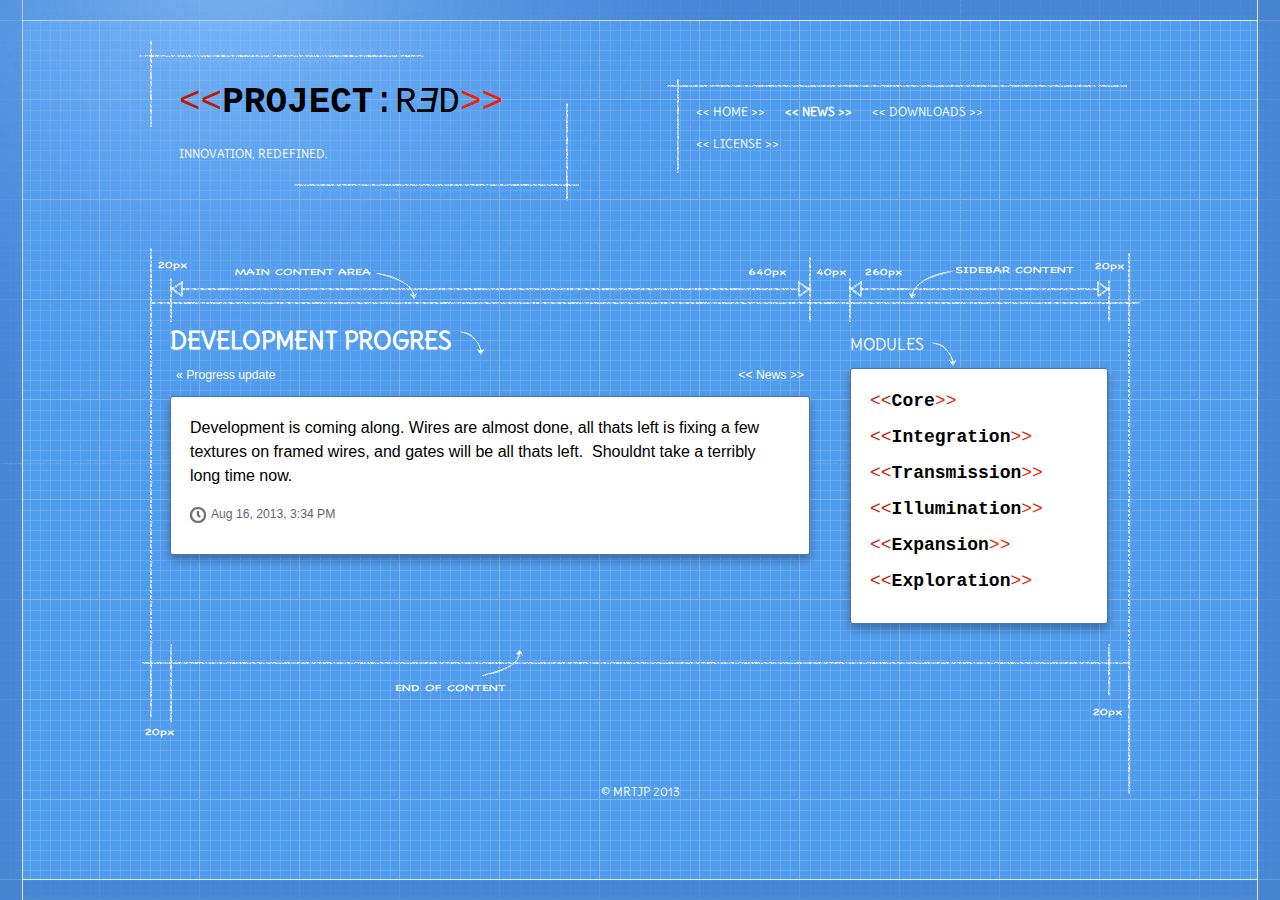
<file: news/development-progres.html>
<!DOCTYPE html>
<html xmlns="http://www.w3.org/1999/xhtml" xml:lang="en" lang="en">
	<head>
		<meta charset="utf-8" />
				<title>Development Progres | &lt;&lt;Project:RƎd&gt;&gt;</title>
		<meta name="robots" content="all" />
		<meta name="generator" content="Sandvox 2.8.2" />
		<meta name="viewport" content="width=771" />
		<meta http-equiv="X-UA-Compatible" content="IE=100" />
		<link rel="Shortcut Icon" type="image/x-icon" href="" />
		<link rel="canonical" href="http://mrtjp.github.io/ProjectRed/news/development-progres.html" />
		<link rel="stylesheet" type="text/css" href="http://fonts.googleapis.com/css?family=Delius|PT+Sans+Caption" />
		<link rel="stylesheet" type="text/css" href="../sandvox_Blueprint/main.css" title="Blueprint Classic" /><!--[if IE 6]>
		<link rel="stylesheet" type="text/css" href="../sandvox_Blueprint/ie6.css" /><![endif]--><!--[if IE 7]>
		<link rel="stylesheet" type="text/css" href="../sandvox_Blueprint/ie7.css" /><![endif]-->
		<!--
		Photo credits for this website's design: <http://mrtjp.github.io/ProjectRed/sandvox_Blueprint/Credits.rtf>
		Licensing for this website's design:     <http://mrtjp.github.io/ProjectRed/sandvox_Blueprint/License.rtf>
		-->
		
		
		<link href="https://dl.dropboxusercontent.com/u/46144650/website/generator.css" rel="stylesheet" type="text/css">
		<script src="https://dl.dropboxusercontent.com/u/46144650/website/generator.js" language="javascript" type="text/javascript"></script>
		
	</head>
	<body class="sandvox has-page-title allow-sidebar no-custom-banner has-text-navigation no-IR" id="mrtjp_github_io_ProjectRed" onload="animation=window.setInterval('cycle()', 2000)">
		
		<script language="javascript" type="text/javascript">
		
		</script>		<div id="page-container">
			<div id="page">
				<div id="page-top" class="no-logo has-title has-tagline">
					<div id="title">
						<h1 class="title in"><a href="../index.html"><span class="in"><span style="font-size: 13px; font-variant: normal; font-family: 'courier new', courier, monospace;"><span style="color: rgb(190, 25, 0); font-size: 36px;">&lt;&lt;</span><span style="color: rgb(0, 0, 0); font-size: 36px;" class="bbc"><strong>Project</strong>:</span><span style="color: rgb(0, 0, 0); font-size: 36px;">R</span><span style="color: rgb(0, 0, 0); font-size: 36px;" class="bbc"><em>Ǝ</em></span><span style="color: rgb(0, 0, 0); font-size: 36px;">d</span><span style="color: rgb(238, 34, 0); font-size: 36px;">&gt;&gt;</span></span><br /></span></a></h1>
						<p id="tagline"><span class="in">Innovation, redefined. </span></p>
					</div><!-- title -->
					<div id="sitemenu-container">
						<div id="sitemenu">
							<h2 class="hidden">Site Navigation<a href="#page-content" rel="nofollow">[Skip]</a></h2>
							<div id="sitemenu-content">
								<ul>
									<li class="i1 o"><a href="../index.html" title="&lt;&lt; Home &gt;&gt;"><span class="in">&lt;&lt; Home &gt;&gt;</span></a></li>
									<li class="i2 e currentParent"><a href="index.html" title="&lt;&lt; News &gt;&gt;"><span class="in">&lt;&lt; News &gt;&gt;</span></a></li>
									<li class="i3 o"><a href="../downloads.html" title="&lt;&lt; Downloads &gt;&gt;"><span class="in">&lt;&lt; Downloads &gt;&gt;</span></a></li>
									<li class="i4 e last-item last"><a href="../license-.html" title="&lt;&lt; License &gt;&gt;"><span class="in">&lt;&lt; License &gt;&gt;</span></a></li>
								</ul>
							</div> <!-- /sitemenu-content -->
						</div> <!-- /sitemenu -->
					</div> <!-- sitemenu-container -->
				</div> <!-- page-top -->
				<div class="clear below-page-top"></div>
				<div id="page-content" class="has-text-navigation">
					<div id="sidebar-container">
						<div id="sidebar">
							<div id="sidebar-top"></div>
							<div id="sidebar-content">
								<h3 class="hidden">Sidebar<a rel="nofollow" href="#main">[Skip]</a></h3>
								<div class="pagelet titled i1 o last-item">
									<h4 class="title pagelet-title"><span class="in">modules</span></h4>
									<div class="pagelet-body">
										<div class="RichTextElement">
											<div>
												<p style="font-variant: normal;"><span style="font-family: 'Courier New'; font-size: 18px; font-style: normal; color: rgb(190, 25, 0);">&lt;&lt;</span><a href="../core.html"><strong><span style="color: rgb(1, 1, 1); font-size: 18px; font-family: 'Courier New';">Core</span></strong></a><span style="font-family: 'Courier New'; font-size: 18px; font-style: normal; color: rgb(238, 34, 0);">&gt;&gt;</span></p><p style="font-family: 'Helvetica Neue', Arial, Helvetica, Geneva, sans-serif; font-size: 12px; font-style: normal; font-variant: normal;"><span style="font-family: 'Courier New'; font-size: 18px; font-style: normal; color: rgb(190, 25, 0);">&lt;&lt;</span><a href="../integration.html"><span style="font-family: 'Courier New'; font-size: 18px; color: rgb(0, 0, 0);"><strong>Integration</strong></span></a><span style="font-family: 'Courier New'; font-size: 18px; font-style: normal; color: rgb(238, 34, 0);">&gt;&gt;</span></p><p style="font-variant: normal;"><span style="font-style: normal; font-family: 'Courier New'; color: rgb(190, 25, 0); font-size: 18px;">&lt;&lt;</span><a href="../transmission.html"><strong><span style="color: rgb(0, 0, 0); font-size: 18px; font-family: 'Courier New';">Transmission</span></strong></a><span style="font-style: normal; font-family: 'Courier New'; color: rgb(238, 34, 0); font-size: 18px;">&gt;&gt;</span></p><p style="font-variant: normal;"><span style="font-family: 'Courier New'; font-style: normal; color: rgb(190, 25, 0); font-size: 18px;">&lt;&lt;</span><a href="../illumination.html"><span style="color: rgb(0, 0, 0); font-size: 18px; font-family: 'Courier New';"><strong>Illumination</strong></span></a><span style="font-family: 'Courier New'; font-style: normal; color: rgb(238, 34, 0); font-size: 18px;">&gt;&gt;</span></p><p style="font-variant: normal;"><span style="font-family: 'Courier New'; font-style: normal; color: rgb(190, 25, 0); font-size: 18px;">&lt;&lt;</span><a href="../expansion.html"><strong><span style="color: rgb(0, 0, 0); font-size: 18px; font-family: 'Courier New';">Expansion</span></strong></a><span style="font-family: 'Courier New'; font-style: normal; color: rgb(238, 34, 0); font-size: 18px;">&gt;&gt;</span></p><p style="font-variant: normal;"><span style="font-family: 'Courier New'; font-size: 18px; font-style: normal; color: rgb(190, 25, 0);">&lt;&lt;</span><a href="../exploration.html"><strong><span style="color: rgb(0, 0, 0); font-size: 18px; font-family: 'Courier New';">Exploration</span></strong></a><span style="font-family: 'Courier New'; font-size: 18px; font-style: normal; color: rgb(238, 34, 0);">&gt;&gt;</span></p>
												
											</div>
										</div>
									</div>
								</div>
							</div> <!-- sidebar-content -->
							<div id="sidebar-bottom"></div>
						</div> <!-- sidebar -->
					</div> <!-- sidebar-container -->
					<div id="main">
						<div id="main-top"></div>
						<div id="main-content">
							<h2 class="title"><span class="in">Development Progres</span></h2>
							<div class="collection-navigation text-navigation">
								<div class="previous-page"><a href="progress-update.html"><span>&laquo;</span> Progress update</a></div>
								<div class="collection-index"><a href="index.html">&lt;&lt; News &gt;&gt;</a></div>
							</div>
							<div class="article">
								<div class="article-content">
									<div class="RichTextElement">
										<div><p><span style="font-size: 16px; font-family: Helvetica;">Development is coming along. Wires are almost done, all thats left is fixing a few textures on framed wires, and gates will be all thats left.  Shouldnt take a terribly long time now.</span></p></div>
									</div>
								</div> <!-- /article-content -->
								<div class="article-info">
									<div class="timestamp in"><span class="in">Aug 16, 2013, 3:34 PM</span></div>
															<!-- comments -->
															<!-- comments -->		</div> <!-- /article-info -->
							</div> <!-- /article -->
						</div> <!-- main-content -->
						<div id="main-bottom"></div>
					</div> <!-- main -->
				</div> <!-- content -->
				<div class="clear below-content"></div>
				<div id="page-bottom">
					<div id="page-bottom-contents">
						<div>© MrTJP 2013</div>
						<div class="hidden"> <a rel="nofollow" href="#title">[Back To Top]</a></div>
					</div>
				</div> <!-- page-bottom -->
			</div> <!-- container -->
			<div id="extraDiv1"><span></span></div><div id="extraDiv2"><span></span></div><div id="extraDiv3"><span></span></div><div id="extraDiv4"><span></span></div><div id="extraDiv5"><span></span></div><div id="extraDiv6"><span></span></div>
		</div> <!-- specific body type -->
		<script src="//ajax.aspnetcdn.com/ajax/jQuery/jquery-1.9.1.min.js"></script>
		<script>
		if (typeof jQuery === 'undefined') document.write('<scr'+'ipt src="../_Resources/jquery-1.9.1.min.js"></scr'+'ipt>');
		</script>
		<script charset="utf-8" src="../sandvox_Blueprint/javascript.js"></script>
		
	</body>
</html>
</file>
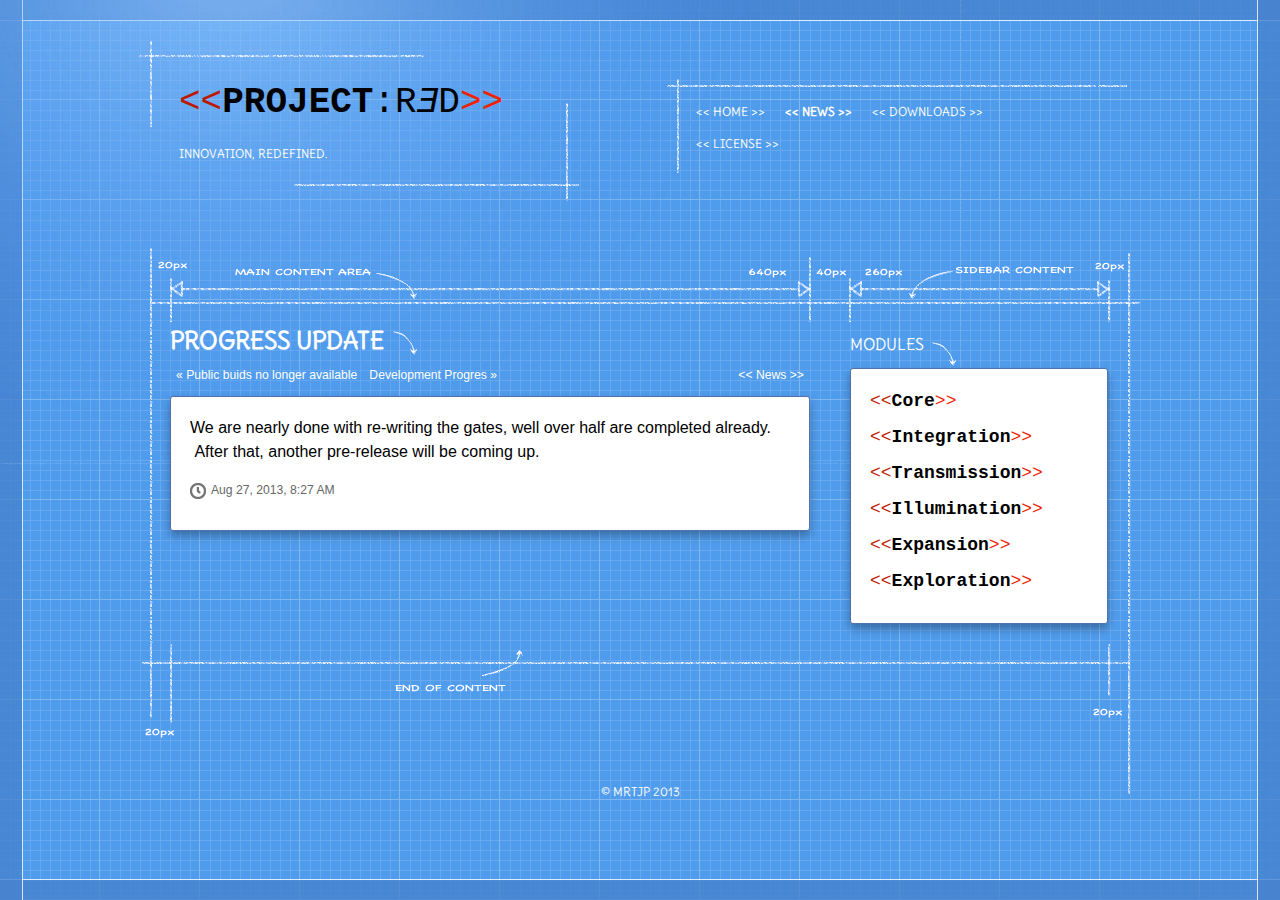
<file: news/progress-update.html>
<!DOCTYPE html>
<html xmlns="http://www.w3.org/1999/xhtml" xml:lang="en" lang="en">
	<head>
		<meta charset="utf-8" />
				<title>Progress update | &lt;&lt;Project:RƎd&gt;&gt;</title>
		<meta name="robots" content="all" />
		<meta name="generator" content="Sandvox 2.8.2" />
		<meta name="viewport" content="width=771" />
		<meta http-equiv="X-UA-Compatible" content="IE=100" />
		<link rel="Shortcut Icon" type="image/x-icon" href="" />
		<link rel="canonical" href="http://mrtjp.github.io/ProjectRed/news/progress-update.html" />
		<link rel="stylesheet" type="text/css" href="http://fonts.googleapis.com/css?family=Delius|PT+Sans+Caption" />
		<link rel="stylesheet" type="text/css" href="../sandvox_Blueprint/main.css" title="Blueprint Classic" /><!--[if IE 6]>
		<link rel="stylesheet" type="text/css" href="../sandvox_Blueprint/ie6.css" /><![endif]--><!--[if IE 7]>
		<link rel="stylesheet" type="text/css" href="../sandvox_Blueprint/ie7.css" /><![endif]-->
		<!--
		Photo credits for this website's design: <http://mrtjp.github.io/ProjectRed/sandvox_Blueprint/Credits.rtf>
		Licensing for this website's design:     <http://mrtjp.github.io/ProjectRed/sandvox_Blueprint/License.rtf>
		-->
		
		
		<link href="https://dl.dropboxusercontent.com/u/46144650/website/generator.css" rel="stylesheet" type="text/css">
		<script src="https://dl.dropboxusercontent.com/u/46144650/website/generator.js" language="javascript" type="text/javascript"></script>
		
	</head>
	<body class="sandvox has-page-title allow-sidebar no-custom-banner has-text-navigation no-IR" id="mrtjp_github_io_ProjectRed" onload="animation=window.setInterval('cycle()', 2000)">
		
		<script language="javascript" type="text/javascript">
		
		</script>		<div id="page-container">
			<div id="page">
				<div id="page-top" class="no-logo has-title has-tagline">
					<div id="title">
						<h1 class="title in"><a href="../index.html"><span class="in"><span style="font-size: 13px; font-variant: normal; font-family: 'courier new', courier, monospace;"><span style="color: rgb(190, 25, 0); font-size: 36px;">&lt;&lt;</span><span style="color: rgb(0, 0, 0); font-size: 36px;" class="bbc"><strong>Project</strong>:</span><span style="color: rgb(0, 0, 0); font-size: 36px;">R</span><span style="color: rgb(0, 0, 0); font-size: 36px;" class="bbc"><em>Ǝ</em></span><span style="color: rgb(0, 0, 0); font-size: 36px;">d</span><span style="color: rgb(238, 34, 0); font-size: 36px;">&gt;&gt;</span></span><br /></span></a></h1>
						<p id="tagline"><span class="in">Innovation, redefined. </span></p>
					</div><!-- title -->
					<div id="sitemenu-container">
						<div id="sitemenu">
							<h2 class="hidden">Site Navigation<a href="#page-content" rel="nofollow">[Skip]</a></h2>
							<div id="sitemenu-content">
								<ul>
									<li class="i1 o"><a href="../index.html" title="&lt;&lt; Home &gt;&gt;"><span class="in">&lt;&lt; Home &gt;&gt;</span></a></li>
									<li class="i2 e currentParent"><a href="index.html" title="&lt;&lt; News &gt;&gt;"><span class="in">&lt;&lt; News &gt;&gt;</span></a></li>
									<li class="i3 o"><a href="../downloads.html" title="&lt;&lt; Downloads &gt;&gt;"><span class="in">&lt;&lt; Downloads &gt;&gt;</span></a></li>
									<li class="i4 e last-item last"><a href="../license-.html" title="&lt;&lt; License &gt;&gt;"><span class="in">&lt;&lt; License &gt;&gt;</span></a></li>
								</ul>
							</div> <!-- /sitemenu-content -->
						</div> <!-- /sitemenu -->
					</div> <!-- sitemenu-container -->
				</div> <!-- page-top -->
				<div class="clear below-page-top"></div>
				<div id="page-content" class="has-text-navigation">
					<div id="sidebar-container">
						<div id="sidebar">
							<div id="sidebar-top"></div>
							<div id="sidebar-content">
								<h3 class="hidden">Sidebar<a rel="nofollow" href="#main">[Skip]</a></h3>
								<div class="pagelet titled i1 o last-item">
									<h4 class="title pagelet-title"><span class="in">modules</span></h4>
									<div class="pagelet-body">
										<div class="RichTextElement">
											<div>
												<p style="font-variant: normal;"><span style="font-family: 'Courier New'; font-size: 18px; font-style: normal; color: rgb(190, 25, 0);">&lt;&lt;</span><a href="../core.html"><strong><span style="color: rgb(1, 1, 1); font-size: 18px; font-family: 'Courier New';">Core</span></strong></a><span style="font-family: 'Courier New'; font-size: 18px; font-style: normal; color: rgb(238, 34, 0);">&gt;&gt;</span></p><p style="font-family: 'Helvetica Neue', Arial, Helvetica, Geneva, sans-serif; font-size: 12px; font-style: normal; font-variant: normal;"><span style="font-family: 'Courier New'; font-size: 18px; font-style: normal; color: rgb(190, 25, 0);">&lt;&lt;</span><a href="../integration.html"><span style="font-family: 'Courier New'; font-size: 18px; color: rgb(0, 0, 0);"><strong>Integration</strong></span></a><span style="font-family: 'Courier New'; font-size: 18px; font-style: normal; color: rgb(238, 34, 0);">&gt;&gt;</span></p><p style="font-variant: normal;"><span style="font-style: normal; font-family: 'Courier New'; color: rgb(190, 25, 0); font-size: 18px;">&lt;&lt;</span><a href="../transmission.html"><strong><span style="color: rgb(0, 0, 0); font-size: 18px; font-family: 'Courier New';">Transmission</span></strong></a><span style="font-style: normal; font-family: 'Courier New'; color: rgb(238, 34, 0); font-size: 18px;">&gt;&gt;</span></p><p style="font-variant: normal;"><span style="font-family: 'Courier New'; font-style: normal; color: rgb(190, 25, 0); font-size: 18px;">&lt;&lt;</span><a href="../illumination.html"><span style="color: rgb(0, 0, 0); font-size: 18px; font-family: 'Courier New';"><strong>Illumination</strong></span></a><span style="font-family: 'Courier New'; font-style: normal; color: rgb(238, 34, 0); font-size: 18px;">&gt;&gt;</span></p><p style="font-variant: normal;"><span style="font-family: 'Courier New'; font-style: normal; color: rgb(190, 25, 0); font-size: 18px;">&lt;&lt;</span><a href="../expansion.html"><strong><span style="color: rgb(0, 0, 0); font-size: 18px; font-family: 'Courier New';">Expansion</span></strong></a><span style="font-family: 'Courier New'; font-style: normal; color: rgb(238, 34, 0); font-size: 18px;">&gt;&gt;</span></p><p style="font-variant: normal;"><span style="font-family: 'Courier New'; font-size: 18px; font-style: normal; color: rgb(190, 25, 0);">&lt;&lt;</span><a href="../exploration.html"><strong><span style="color: rgb(0, 0, 0); font-size: 18px; font-family: 'Courier New';">Exploration</span></strong></a><span style="font-family: 'Courier New'; font-size: 18px; font-style: normal; color: rgb(238, 34, 0);">&gt;&gt;</span></p>
												
											</div>
										</div>
									</div>
								</div>
							</div> <!-- sidebar-content -->
							<div id="sidebar-bottom"></div>
						</div> <!-- sidebar -->
					</div> <!-- sidebar-container -->
					<div id="main">
						<div id="main-top"></div>
						<div id="main-content">
							<h2 class="title"><span class="in">Progress update</span></h2>
							<div class="collection-navigation text-navigation">
								<div class="previous-page"><a href="public-buids-no-longer.html"><span>&laquo;</span> Public buids no longer available</a></div>
								<div class="collection-index"><a href="index.html">&lt;&lt; News &gt;&gt;</a></div>
								<div class="next-page"><a href="development-progres.html">Development Progres <span>&raquo;</span></a></div>
							</div>
							<div class="article">
								<div class="article-content">
									<div class="RichTextElement">
										<div><p><span style="font-family: Helvetica; font-size: 16px; font-style: normal; font-variant: normal;">We are nearly done with re-writing the gates, well over half are completed already.  After that, another pre-release will be coming up.</span></p></div>
									</div>
								</div> <!-- /article-content -->
								<div class="article-info">
									<div class="timestamp in"><span class="in">Aug 27, 2013, 8:27 AM</span></div>
															<!-- comments -->
															<!-- comments -->		</div> <!-- /article-info -->
							</div> <!-- /article -->
						</div> <!-- main-content -->
						<div id="main-bottom"></div>
					</div> <!-- main -->
				</div> <!-- content -->
				<div class="clear below-content"></div>
				<div id="page-bottom">
					<div id="page-bottom-contents">
						<div>© MrTJP 2013</div>
						<div class="hidden"> <a rel="nofollow" href="#title">[Back To Top]</a></div>
					</div>
				</div> <!-- page-bottom -->
			</div> <!-- container -->
			<div id="extraDiv1"><span></span></div><div id="extraDiv2"><span></span></div><div id="extraDiv3"><span></span></div><div id="extraDiv4"><span></span></div><div id="extraDiv5"><span></span></div><div id="extraDiv6"><span></span></div>
		</div> <!-- specific body type -->
		<script src="//ajax.aspnetcdn.com/ajax/jQuery/jquery-1.9.1.min.js"></script>
		<script>
		if (typeof jQuery === 'undefined') document.write('<scr'+'ipt src="../_Resources/jquery-1.9.1.min.js"></scr'+'ipt>');
		</script>
		<script charset="utf-8" src="../sandvox_Blueprint/javascript.js"></script>
		
	</body>
</html>
</file>
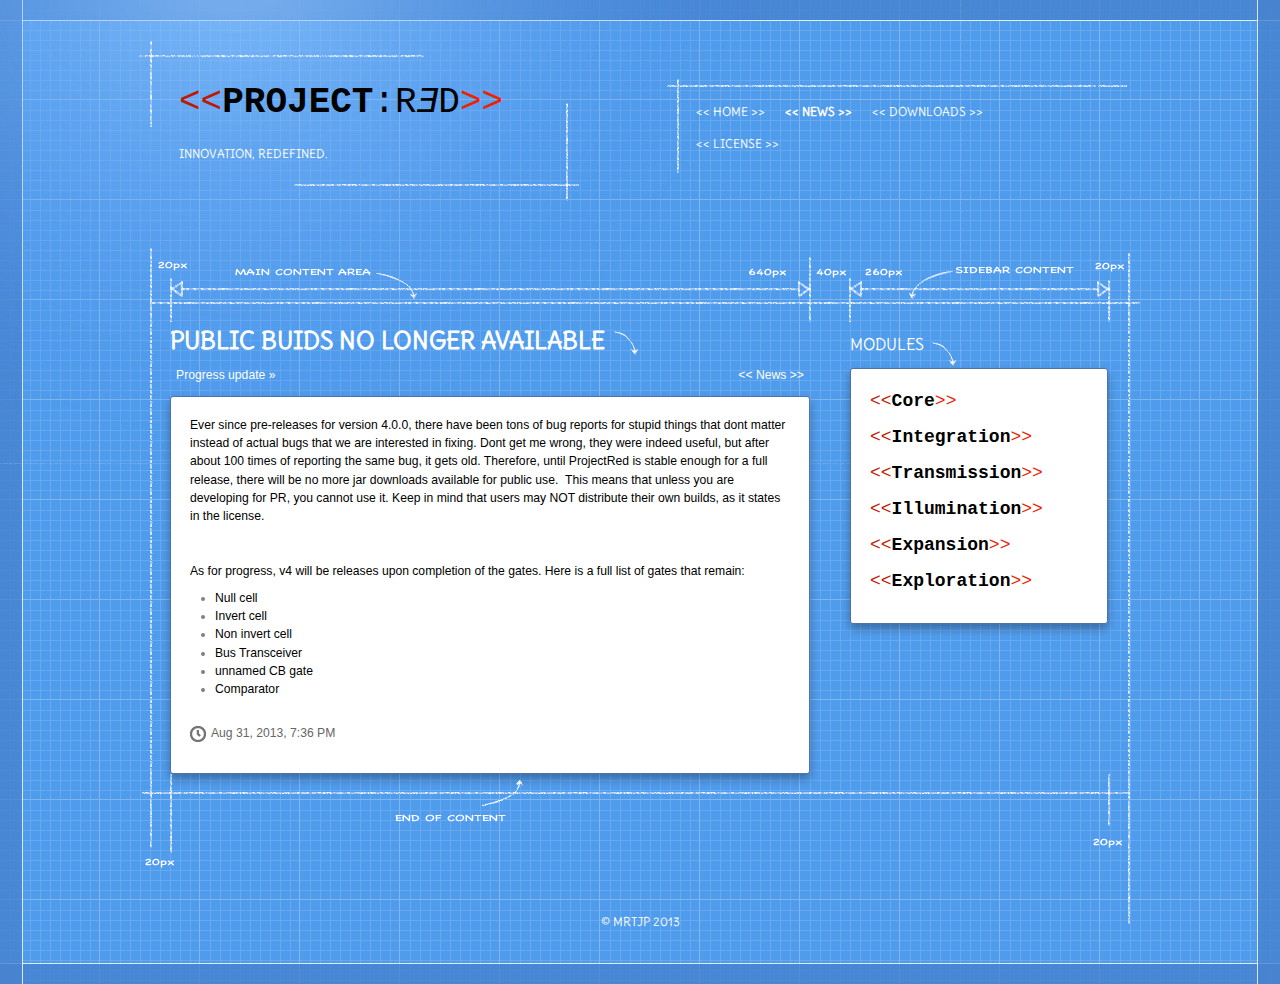
<file: news/public-buids-no-longer.html>
<!DOCTYPE html>
<html xmlns="http://www.w3.org/1999/xhtml" xml:lang="en" lang="en">
	<head>
		<meta charset="utf-8" />
				<title>Public buids no longer available | &lt;&lt;Project:RƎd&gt;&gt;</title>
		<meta name="robots" content="all" />
		<meta name="generator" content="Sandvox 2.8.2" />
		<meta name="viewport" content="width=771" />
		<meta http-equiv="X-UA-Compatible" content="IE=100" />
		<link rel="Shortcut Icon" type="image/x-icon" href="" />
		<link rel="canonical" href="http://mrtjp.github.io/ProjectRed/news/public-buids-no-longer.html" />
		<link rel="stylesheet" type="text/css" href="http://fonts.googleapis.com/css?family=Delius|PT+Sans+Caption" />
		<link rel="stylesheet" type="text/css" href="../sandvox_Blueprint/main.css" title="Blueprint Classic" /><!--[if IE 6]>
		<link rel="stylesheet" type="text/css" href="../sandvox_Blueprint/ie6.css" /><![endif]--><!--[if IE 7]>
		<link rel="stylesheet" type="text/css" href="../sandvox_Blueprint/ie7.css" /><![endif]-->
		<!--
		Photo credits for this website's design: <http://mrtjp.github.io/ProjectRed/sandvox_Blueprint/Credits.rtf>
		Licensing for this website's design:     <http://mrtjp.github.io/ProjectRed/sandvox_Blueprint/License.rtf>
		-->
		
		
		<link href="https://dl.dropboxusercontent.com/u/46144650/website/generator.css" rel="stylesheet" type="text/css">
		<script src="https://dl.dropboxusercontent.com/u/46144650/website/generator.js" language="javascript" type="text/javascript"></script>
		
	</head>
	<body class="sandvox has-page-title allow-sidebar no-custom-banner has-text-navigation no-IR" id="mrtjp_github_io_ProjectRed" onload="animation=window.setInterval('cycle()', 2000)">
		
		<script language="javascript" type="text/javascript">
		
		</script>		<div id="page-container">
			<div id="page">
				<div id="page-top" class="no-logo has-title has-tagline">
					<div id="title">
						<h1 class="title in"><a href="../index.html"><span class="in"><span style="font-size: 13px; font-variant: normal; font-family: 'courier new', courier, monospace;"><span style="color: rgb(190, 25, 0); font-size: 36px;">&lt;&lt;</span><span style="color: rgb(0, 0, 0); font-size: 36px;" class="bbc"><strong>Project</strong>:</span><span style="color: rgb(0, 0, 0); font-size: 36px;">R</span><span style="color: rgb(0, 0, 0); font-size: 36px;" class="bbc"><em>Ǝ</em></span><span style="color: rgb(0, 0, 0); font-size: 36px;">d</span><span style="color: rgb(238, 34, 0); font-size: 36px;">&gt;&gt;</span></span><br /></span></a></h1>
						<p id="tagline"><span class="in">Innovation, redefined. </span></p>
					</div><!-- title -->
					<div id="sitemenu-container">
						<div id="sitemenu">
							<h2 class="hidden">Site Navigation<a href="#page-content" rel="nofollow">[Skip]</a></h2>
							<div id="sitemenu-content">
								<ul>
									<li class="i1 o"><a href="../index.html" title="&lt;&lt; Home &gt;&gt;"><span class="in">&lt;&lt; Home &gt;&gt;</span></a></li>
									<li class="i2 e currentParent"><a href="index.html" title="&lt;&lt; News &gt;&gt;"><span class="in">&lt;&lt; News &gt;&gt;</span></a></li>
									<li class="i3 o"><a href="../downloads.html" title="&lt;&lt; Downloads &gt;&gt;"><span class="in">&lt;&lt; Downloads &gt;&gt;</span></a></li>
									<li class="i4 e last-item last"><a href="../license-.html" title="&lt;&lt; License &gt;&gt;"><span class="in">&lt;&lt; License &gt;&gt;</span></a></li>
								</ul>
							</div> <!-- /sitemenu-content -->
						</div> <!-- /sitemenu -->
					</div> <!-- sitemenu-container -->
				</div> <!-- page-top -->
				<div class="clear below-page-top"></div>
				<div id="page-content" class="has-text-navigation">
					<div id="sidebar-container">
						<div id="sidebar">
							<div id="sidebar-top"></div>
							<div id="sidebar-content">
								<h3 class="hidden">Sidebar<a rel="nofollow" href="#main">[Skip]</a></h3>
								<div class="pagelet titled i1 o last-item">
									<h4 class="title pagelet-title"><span class="in">modules</span></h4>
									<div class="pagelet-body">
										<div class="RichTextElement">
											<div>
												<p style="font-variant: normal;"><span style="font-family: 'Courier New'; font-size: 18px; font-style: normal; color: rgb(190, 25, 0);">&lt;&lt;</span><a href="../core.html"><strong><span style="color: rgb(1, 1, 1); font-size: 18px; font-family: 'Courier New';">Core</span></strong></a><span style="font-family: 'Courier New'; font-size: 18px; font-style: normal; color: rgb(238, 34, 0);">&gt;&gt;</span></p><p style="font-family: 'Helvetica Neue', Arial, Helvetica, Geneva, sans-serif; font-size: 12px; font-style: normal; font-variant: normal;"><span style="font-family: 'Courier New'; font-size: 18px; font-style: normal; color: rgb(190, 25, 0);">&lt;&lt;</span><a href="../integration.html"><span style="font-family: 'Courier New'; font-size: 18px; color: rgb(0, 0, 0);"><strong>Integration</strong></span></a><span style="font-family: 'Courier New'; font-size: 18px; font-style: normal; color: rgb(238, 34, 0);">&gt;&gt;</span></p><p style="font-variant: normal;"><span style="font-style: normal; font-family: 'Courier New'; color: rgb(190, 25, 0); font-size: 18px;">&lt;&lt;</span><a href="../transmission.html"><strong><span style="color: rgb(0, 0, 0); font-size: 18px; font-family: 'Courier New';">Transmission</span></strong></a><span style="font-style: normal; font-family: 'Courier New'; color: rgb(238, 34, 0); font-size: 18px;">&gt;&gt;</span></p><p style="font-variant: normal;"><span style="font-family: 'Courier New'; font-style: normal; color: rgb(190, 25, 0); font-size: 18px;">&lt;&lt;</span><a href="../illumination.html"><span style="color: rgb(0, 0, 0); font-size: 18px; font-family: 'Courier New';"><strong>Illumination</strong></span></a><span style="font-family: 'Courier New'; font-style: normal; color: rgb(238, 34, 0); font-size: 18px;">&gt;&gt;</span></p><p style="font-variant: normal;"><span style="font-family: 'Courier New'; font-style: normal; color: rgb(190, 25, 0); font-size: 18px;">&lt;&lt;</span><a href="../expansion.html"><strong><span style="color: rgb(0, 0, 0); font-size: 18px; font-family: 'Courier New';">Expansion</span></strong></a><span style="font-family: 'Courier New'; font-style: normal; color: rgb(238, 34, 0); font-size: 18px;">&gt;&gt;</span></p><p style="font-variant: normal;"><span style="font-family: 'Courier New'; font-size: 18px; font-style: normal; color: rgb(190, 25, 0);">&lt;&lt;</span><a href="../exploration.html"><strong><span style="color: rgb(0, 0, 0); font-size: 18px; font-family: 'Courier New';">Exploration</span></strong></a><span style="font-family: 'Courier New'; font-size: 18px; font-style: normal; color: rgb(238, 34, 0);">&gt;&gt;</span></p>
												
											</div>
										</div>
									</div>
								</div>
							</div> <!-- sidebar-content -->
							<div id="sidebar-bottom"></div>
						</div> <!-- sidebar -->
					</div> <!-- sidebar-container -->
					<div id="main">
						<div id="main-top"></div>
						<div id="main-content">
							<h2 class="title"><span class="in">Public buids no longer available</span></h2>
							<div class="collection-navigation text-navigation">
								<div class="collection-index"><a href="index.html">&lt;&lt; News &gt;&gt;</a></div>
								<div class="next-page"><a href="progress-update.html">Progress update <span>&raquo;</span></a></div>
							</div>
							<div class="article">
								<div class="article-content">
									<div class="RichTextElement">
										<div><p>Ever since pre-releases for version 4.0.0, there have been tons of bug reports for stupid things that dont matter instead of actual bugs that we are interested in fixing. Dont get me wrong, they were indeed useful, but after about 100 times of reporting the same bug, it gets old. Therefore, u<span style="font-size: 1em;">ntil ProjectRed is stable enough for a full release, there will be no more jar </span>downloads<span style="font-size: 1em;"> available for public use.  This means that unless you are developing for PR, you cannot use it. </span><span style="font-size: 1em;">Keep in mind that users may NOT distribute their own builds, as it states in the license.</span></p><p><span style="font-size: 1em;"><br /></span></p><p><span style="font-size: 1em;">As for progress, v4 will be releases upon completion of the gates. Here is a full list of gates that remain:</span></p><ul><li><span style="color: rgb(0, 0, 0);">Null cell</span></li><li><span style="color: rgb(0, 0, 0);">Invert cell</span></li><li><span style="color: rgb(0, 0, 0);">Non invert cell</span></li><li><span style="color: rgb(0, 0, 0);">Bus Transceiver</span></li><li><span style="color: rgb(0, 0, 0);">unnamed CB gate</span></li><li><span style="color: rgb(0, 0, 0);">Comparator</span></li></ul></div>
									</div>
								</div> <!-- /article-content -->
								<div class="article-info">
									<div class="timestamp in"><span class="in">Aug 31, 2013, 7:36 PM</span></div>
															<!-- comments -->
															<!-- comments -->		</div> <!-- /article-info -->
							</div> <!-- /article -->
						</div> <!-- main-content -->
						<div id="main-bottom"></div>
					</div> <!-- main -->
				</div> <!-- content -->
				<div class="clear below-content"></div>
				<div id="page-bottom">
					<div id="page-bottom-contents">
						<div>© MrTJP 2013</div>
						<div class="hidden"> <a rel="nofollow" href="#title">[Back To Top]</a></div>
					</div>
				</div> <!-- page-bottom -->
			</div> <!-- container -->
			<div id="extraDiv1"><span></span></div><div id="extraDiv2"><span></span></div><div id="extraDiv3"><span></span></div><div id="extraDiv4"><span></span></div><div id="extraDiv5"><span></span></div><div id="extraDiv6"><span></span></div>
		</div> <!-- specific body type -->
		<script src="//ajax.aspnetcdn.com/ajax/jQuery/jquery-1.9.1.min.js"></script>
		<script>
		if (typeof jQuery === 'undefined') document.write('<scr'+'ipt src="../_Resources/jquery-1.9.1.min.js"></scr'+'ipt>');
		</script>
		<script charset="utf-8" src="../sandvox_Blueprint/javascript.js"></script>
		
	</body>
</html>
</file>
<file: sandvox_Blueprint/main.css>
@charset "UTF-8";

/* 
   css Copyright © 2005-2012 Karelia Software. All rights reserved.
   css released under Creative Commons License  - http://creativecommons.org/licenses/by-sa/2.5/ 
   All associated graphics belong to their respective owners and are licensed separately. 
*/

/* IE7 hacks */

*:first-child+html .gridItem img {
	position:relative;
	top:0px;
}

*:first-child+html .gridItem h3 {
	position:relative;
	top:0px;
}

/* Navigation arrows */
div.text-navigation { text-align:center; margin-bottom:1em;}
div.text-navigation div { display:inline; margin:0px 0.5em; }
.collection-navigation .disabled-navigation { text-indent:-5000px; }

/* 2.0 wrap compatibility. 2.0-compatible designs can further adjust these if they need */
.wide { display:block; }

.narrow.left {   /* Some designs won't respect without !important */
    float:left!important;
    clear:left!important;
}
.narrow.right {
    float:right!important;
    clear:right!important;
}

.wide.left .graphic, img.wide.left { margin-left:0px; margin-right:auto; }
.wide.center .graphic, img.wide.center { margin-left:auto; margin-right:auto; }
.wide.right .graphic, img.wide.right { margin-left:auto; margin-right:0px; }

.ImageElement.left, .AudioElement.left { text-align:left; }
.ImageElement.center, .AudioElement.center { text-align:center; }
.ImageElement.right, .AudioElement.right { text-align:right; }

/* Captions should align themselves with the graphic */
.graphic-container.left .caption { text-align:left; }
.graphic-container.center .caption { text-align:center; }
.graphic-container.right .caption { text-align:right; }

/* Inline iframes need to display as a block to layout right */
.graphic iframe { display:block; }

/* Pagelet photo grids should be generally be auto width (some 1.x designs hardcoded an exact width) */
.pagelet .photogrid-index { width:auto; }

/* For content like amazon which forces white background. Design SHOULD set color for A tag and text color. */
.whiteBackground
{
	background-color:white;
}

.article-info
{
	margin-bottom:1em;
}
 
/* Firefox reduce dotted lines on links */
.photo-navigation a:focus, .replaced a:focus {overflow:hidden;}

/* Disqus correction to prevent overflow scroll bars in some designs */
#dsq-content { overflow:hidden; }
#dsq-content .dsq-auth-header { width: auto!important; }
#dsq-content .dsq-by { margin: 4px 6px 0px 0px; }
#dsq-content .dsq-by a, #dsq-content .dsq-by a:hover { border: 0px none; }
#dsq-content h3 { margin:0px; }

/* Site menus. Don't wrap the top level items, and wrap sub-menu items normaly. */
#sitemenu-content ul li {white-space: nowrap}
* html #sitemenu-content ul li {white-space: normal}
*:first-child+html #sitemenu-content ul li {white-space: normal}
#sitemenu-content ul ul li {white-space: normal}
#sitemenu-content span.in { position: relative; }

body { word-wrap:break-word; }

/* Make sure scaled-down images look good in IE */
img { -ms-interpolation-mode: bicubic; }

.HTMLElement { overflow:hidden; }

/* 
   css Copyright (c) 2005-2012 Karelia Software. All rights reserved.
   css released under Creative Commons License 
        - http://creativecommons.org/licenses/by-sa/2.5/ 
   All associated graphics belong to their respective owners 
        and are licensed separately. 
*/
/* http://meyerweb.com/eric/tools/css/reset/ 
   v2.0 | 20110126
   License: none (public domain)
*/
html,
body,
div,
span,
applet,
object,
iframe,
h1,
h2,
h3,
h4,
h5,
h6,
p,
blockquote,
pre,
a,
abbr,
acronym,
address,
big,
cite,
code,
del,
dfn,
em,
img,
ins,
kbd,
q,
s,
samp,
small,
strike,
strong,
sub,
sup,
tt,
var,
b,
u,
i,
center,
dl,
dt,
dd,
ol,
ul,
li,
fieldset,
form,
label,
legend,
table,
caption,
tbody,
tfoot,
thead,
tr,
th,
td,
article,
aside,
canvas,
details,
embed,
figure,
figcaption,
footer,
header,
hgroup,
menu,
nav,
output,
ruby,
section,
summary,
time,
mark,
audio,
video {
  margin: 0;
  padding: 0;
  border: 0;
  font-size: 100%;
  font: inherit;
  vertical-align: baseline;
}
/* HTML5 display-role reset for older browsers */
article,
aside,
details,
figcaption,
figure,
footer,
header,
hgroup,
menu,
nav,
section {
  display: block;
}
body {
  line-height: 1;
}
ol, ul {
  list-style: none;
}
blockquote, q {
  quotes: none;
}
blockquote:before,
blockquote:after,
q:before,
q:after {
  content: '';
  content: none;
}
table {
  border-collapse: collapse;
  border-spacing: 0;
}
:focus {
  outline: 0;
}
/* Variables.less
 * Variables to customize the look and feel of Bootstrap
 * ----------------------------------------------------- */
/* Variables.less
 * Snippets of reusable CSS to develop faster and keep code readable
 * ----------------------------------------------------------------- */
/* Forms.less
 * Base styles for various input types, form layouts, and states
 * ------------------------------------------------------------- */
form {
  margin-bottom: 18px;
}
fieldset {
  margin-bottom: 18px;
  padding-top: 18px;
}
fieldset legend {
  display: block;
  padding-left: 150px;
  font-size: 19.5px;
  line-height: 1;
  color: #404040;
}
form .clearfix {
  margin-bottom: 18px;
}
form .clearfix:before,
form .clearfix:after {
  display: table;
  content: "";
}
form .clearfix:after {
  clear: both;
}
label,
input,
select,
textarea {
  font-family: "Helvetica Neue", Helvetica, Arial, sans-serif;
  font-size: 13px;
  font-weight: normal;
  line-height: normal;
}
label {
  padding-top: 6px;
  font-size: 13px;
  line-height: 18px;
  float: left;
  width: 130px;
  text-align: left;
  color: #404040;
}
form .input {
  margin-left: 150px;
}
input[type=checkbox], input[type=radio] {
  cursor: pointer;
}
input.fullWidth,
textarea,
select,
.uneditable-input {
  display: inline-block;
  width: 210px;
  height: 18px;
  padding: 4px;
  font-size: 13px;
  line-height: 18px;
  color: #808080;
  border: 1px solid #ccc;
  -webkit-border-radius: 3px;
  -moz-border-radius: 3px;
  border-radius: 3px;
}
/* mini reset for non-html5 file types */
input[type=checkbox], input[type=radio] {
  width: auto;
  height: auto;
  padding: 0;
  margin: 3px 0;
  line-height: normal;
  border: none;
}
input[type=file] {
  background-color: #ffffff;
  -webkit-box-shadow: none;
  -moz-box-shadow: none;
  box-shadow: none;
}
input[type=button], input[type=reset], input[type=submit] {
  width: auto;
  height: auto;
}
select, input[type=file] {
  height: 27px;
  line-height: 27px;
}
select[multiple] {
  height: inherit;
}
textarea {
  height: auto;
}
.uneditable-input {
  background-color: #ffffff;
  display: block;
  border-color: #eee;
  -webkit-box-shadow: inset 0 1px 2px rgba(0, 0, 0, 0.025);
  -moz-box-shadow: inset 0 1px 2px rgba(0, 0, 0, 0.025);
  box-shadow: inset 0 1px 2px rgba(0, 0, 0, 0.025);
  cursor: pointer;
}
::-moz-placeholder {
  color: #bfbfbf;
}
::-webkit-input-placeholder {
  color: #bfbfbf;
}
input, textarea {
  -webkit-transition: border linear 0.2s, box-shadow linear 0.2s;
  -moz-transition: border linear 0.2s, box-shadow linear 0.2s;
  -ms-transition: border linear 0.2s, box-shadow linear 0.2s;
  -o-transition: border linear 0.2s, box-shadow linear 0.2s;
  transition: border linear 0.2s, box-shadow linear 0.2s;
  -webkit-box-shadow: inset 0 1px 3px rgba(0, 0, 0, 0.1);
  -moz-box-shadow: inset 0 1px 3px rgba(0, 0, 0, 0.1);
  box-shadow: inset 0 1px 3px rgba(0, 0, 0, 0.1);
}
input:focus, textarea:focus {
  outline: 0;
  border-color: rgba(82, 168, 236, 0.8);
  -webkit-box-shadow: inset 0 1px 3px rgba(0, 0, 0, 0.1), 0 0 8px rgba(82, 168, 236, 0.6);
  -moz-box-shadow: inset 0 1px 3px rgba(0, 0, 0, 0.1), 0 0 8px rgba(82, 168, 236, 0.6);
  box-shadow: inset 0 1px 3px rgba(0, 0, 0, 0.1), 0 0 8px rgba(82, 168, 236, 0.6);
}
input[type=file]:focus, input[type=checkbox]:focus, select:focus {
  -webkit-box-shadow: none;
  -moz-box-shadow: none;
  box-shadow: none;
  outline: 1px dotted #666;
}
input[disabled],
select[disabled],
textarea[disabled],
input[readonly],
select[readonly],
textarea[readonly] {
  background-color: #f5f5f5;
  border-color: #ddd;
  cursor: pointer;
}
.actions {
  background: #f5f5f5;
  margin-top: 18px;
  margin-bottom: 18px;
  padding: 17px 20px 18px 150px;
  border-top: 1px solid #ddd;
  -webkit-border-radius: 0 0 3px 3px;
  -moz-border-radius: 0 0 3px 3px;
  border-radius: 0 0 3px 3px;
}
.actions .secondary-action {
  float: right;
}
.actions .secondary-action a {
  line-height: 30px;
}
.actions .secondary-action a:hover {
  text-decoration: underline;
}
.submit {
  cursor: pointer;
  display: inline-block;
  background-color: #e6e6e6;
  background-repeat: no-repeat;
  background-image: -webkit-gradient(linear, 0 0, 0 100%, from(#ffffff), color-stop(25%, #ffffff), to(#e6e6e6));
  background-image: -webkit-linear-gradient(#ffffff, #ffffff 25%, #e6e6e6);
  background-image: -moz-linear-gradient(top, #ffffff, #ffffff 25%, #e6e6e6);
  background-image: -ms-linear-gradient(#ffffff, #ffffff 25%, #e6e6e6);
  background-image: -o-linear-gradient(#ffffff, #ffffff 25%, #e6e6e6);
  background-image: linear-gradient(#ffffff, #ffffff 25%, #e6e6e6);
  padding: 5px 14px 6px;
  text-shadow: 0 1px 1px rgba(255, 255, 255, 0.75);
  color: #333;
  font-size: 13px;
  line-height: normal;
  border: 1px solid #ccc;
  border-bottom-color: #bbb;
  -webkit-border-radius: 4px;
  -moz-border-radius: 4px;
  border-radius: 4px;
  -webkit-box-shadow: inset 0 1px 0 rgba(255, 255, 255, 0.2), 0 1px 2px rgba(0, 0, 0, 0.05);
  -moz-box-shadow: inset 0 1px 0 rgba(255, 255, 255, 0.2), 0 1px 2px rgba(0, 0, 0, 0.05);
  box-shadow: inset 0 1px 0 rgba(255, 255, 255, 0.2), 0 1px 2px rgba(0, 0, 0, 0.05);
  -webkit-transition: 0.1s linear all;
  -moz-transition: 0.1s linear all;
  -ms-transition: 0.1s linear all;
  -o-transition: 0.1s linear all;
  transition: 0.1s linear all;
}
.submit:hover {
  background-position: 0 -15px;
  color: #333;
  text-decoration: none;
}
.submit:focus {
  outline: 1px dotted #666;
}
.submit:active {
  -webkit-box-shadow: inset 0 2px 4px rgba(0, 0, 0, 0.25), 0 1px 2px rgba(0, 0, 0, 0.05);
  -moz-box-shadow: inset 0 2px 4px rgba(0, 0, 0, 0.25), 0 1px 2px rgba(0, 0, 0, 0.05);
  box-shadow: inset 0 2px 4px rgba(0, 0, 0, 0.25), 0 1px 2px rgba(0, 0, 0, 0.05);
}
/*
 * Tables.less
 * Tables for, you guessed it, tabular data
 * ---------------------------------------- */
table {
  width: 100%;
  margin-bottom: 18px;
  padding: 0;
  border-collapse: separate;
  font-size: 13px;
  border: 1px solid #ddd;
}
table th, table td {
  padding: 10px 10px 9px;
  line-height: 18px;
  text-align: left;
}
table th {
  padding-top: 9px;
  font-weight: bold;
  vertical-align: middle;
  border-bottom: 1px solid #ddd;
}
table td {
  vertical-align: top;
}
table th + th, table td + td {
  border-left: 1px solid #ddd;
}
table tr + tr td {
  border-top: 1px solid #ddd;
}
table .article-thumbnail img {
	max-width: initial;
	margin: 0;
}
form table,
form table th,
form table th + th,
form table tr + tr td {
  border: none;
}
#sidebar form th {
  padding: 10px 10px 10px 0;
}
#sidebar form td {
  padding: 10px 0 10px 10px;
}
/* -------------------------------------------------------------- 
-----------------------------------------------------------------

  DEFINITIONS:  Typography
  AUTHOR:      	Steffan Williams
  VERSION:    	18/09/11

-----------------------------------------------------------------
-------------------------------------------------------------- */
body {
  color: #000;
  height: 100%;
  font: 300 76%/1.3 "Helvetica Neue", Arial, Helvetica, Geneva, sans-serif;
}
h1,
h2,
.pagelet-title,
#sitemenu-content,
#sitemenu-content li a,
#title,
#tagline,
#title p,
#page-bottom div,
.sandvox .annotation {
  text-transform: uppercase;
}
#sidebar .bordered,
#sidebar .bordered a,
#sidebar .bordered h4,
#sidebar .bordered p,
#sidebar .bordered li {
  font-family: Chalkboard, "Comic Sans MS", Delius, "Helvetica Neue", Arial, Helvetica, Geneva, sans-serif;
  color: #000;
}
#sidebar li a { 
  font-size: 1em;
}
h1 {
  margin-bottom: 18px;
  font-size: 2.5em;
  line-height: 1.3;
  font-weight: normal;
}
h1 a {
  font-weight: normal;
}
h1 a:hover {
  text-decoration: none;
}
h2 {
  font-size: 22px;
  font-weight: bold;
  line-height: 150%;
  margin: 0 0 10px 0;
}
h2 .in {
  padding-right: 33px;
  background-repeat: no-repeat;
  background-position: right bottom;
}
h2 {
  font-size: 24px;
  line-height: 36px;
}
h3,
h4,
h5,
h6 {
  line-height: 36px;
}
h3 {
  font-size: 18px;
}
h4 {
  font-size: 16px;
}
h5 {
  font-size: 14px;
}
h6 {
  font-size: 13px;
  text-transform: uppercase;
}
p {
  font-size: 1em;
  font-weight: normal;
  line-height: 1.5;
  margin-bottom: 9px;
}
ul, ol {
  margin: 0 0 18px 25px;
}
ul ul,
ul ol,
ol ol,
ol ul {
  margin-bottom: 0;
}
ul {
  list-style: disc;
}
ol {
  list-style: decimal;
}
li {
  font-size: 1em;
  font-weight: normal;
  line-height: 1.5;
  color: #808080;
}
ul.unstyled {
  list-style: none;
  margin-left: 0;
}
dl {
  margin-bottom: 18px;
}
dl dt, dl dd {
  line-height: 18px;
}
dl dt {
  font-weight: bold;
}
dl dd {
  margin-left: 9px;
}
hr {
  margin: 20px 0 19px;
  border: 0;
  border-bottom: 1px solid #eee;
}
strong {
  font-style: inherit;
  font-weight: bold;
}
em {
  font-style: italic;
  font-weight: inherit;
  line-height: inherit;
}
blockquote {
  margin-bottom: 18px;
  border-left: 5px solid #eee;
  padding-left: 15px;
}
blockquote p {
  font-size: 14px;
  font-weight: 300;
  line-height: 18px;
}
blockquote small {
  display: block;
  font-size: 12px;
  font-weight: 300;
  line-height: 18px;
  color: #bfbfbf;
}
blockquote small:before {
  content: '\2014 \00A0';
}
address {
  display: block;
  line-height: 18px;
  margin-bottom: 18px;
}
code, pre {
  padding: 0 3px 2px;
  font-family: Monaco, Andale Mono, Courier New, monospace;
  font-size: 12px;
  -webkit-border-radius: 3px;
  -moz-border-radius: 3px;
  border-radius: 3px;
}
code {
  background-color: #fee9cc;
  color: rgba(0, 0, 0, 0.75);
  padding: 1px 3px;
}
pre {
  background-color: #f5f5f5;
  display: block;
  padding: 8.5px;
  margin: 0 0 18px;
  line-height: 18px;
  font-size: 12px;
  border: 1px solid #ccc;
  border: 1px solid rgba(0, 0, 0, 0.15);
  -webkit-border-radius: 3px;
  -moz-border-radius: 3px;
  border-radius: 3px;
  white-space: pre;
  white-space: pre-wrap;
}
a {
  color: #fff;
  text-decoration: none;
}
a:hover {
  color: #4783CF;
  text-decoration: underline;
}
.timestamp {
  clear: both;
  margin: 10px 0 0;
}
.timestamp a, .timestamp .in {
  background-repeat: no-repeat;
  background-position: left center;
  padding-left: 21px;
  min-height: 16px;
  float: left;
}
.timestamp .in {
  color: #666;
  background-image: url(images/timestamp.png);
}
a img {
  border: none;
}
abbr {
  border-bottom: 1px dotted #bcb7aa;
  cursor: help;
}
.article h2 {
  font-size: 18px;
  line-height: 36px;
  text-transform: none;
}
.article h2 .in {
  background: none;
  padding: 0;
}
.has-photo-navigation h2 {
  margin-right: 120px;
}
.contactElement table, .contactElement table th, .contactElement table tr + tr td {
  border: none;
}
.contactElement label {
  float: none;
  width: auto;
  margin-right: 20px;
}
#main form.contactElement th {
  text-align: left;
}
#sidebar .contactElement form {
  margin-bottom: 0;
}
#sidebar .contactElement th {
  padding: 0;
  text-align: left;
}
#sidebar .contactElement label {
  width: auto;
}
.callout .pagelet-title .in {
  padding-left: 0;
}
/* 2. Helpful classes */
.off-left, .hidden {
  left: -999em;
  overflow: hidden;
  position: absolute;
}
.text-left {
  text-align: left;
}
.text-right {
  text-align: right;
}
.text-center {
  text-align: center;
}
.text-justify {
  text-align: justify;
}
.no-bullets, .no-bullets li {
  list-style-type: none;
  margin: 0;
  padding: 0;
  list-style-image: none;
  background: none;
}
.inline-items li {
  display: inline;
}
.image-replaced {
  display: block;
  text-indent: -999em;
}
.caps, .uppercase {
  text-transform: uppercase;
}
.sitemap p, .sitemap li {
  font-size: 13px;
  font-weight: normal;
  line-height: 18px;
  margin-bottom: 9px;
}
.sitemap ul ul {
  margin-top: 9px;
}
/* -------------------------------------------------------------- 
-----------------------------------------------------------------

  DEFINITIONS: 	Layout
  AUTHOR:      	Steffan Williams
  VERSION:    	18/09/11
  
  CONTENTS:
    
  1      LESS constants
  2      Helpful classes


-----------------------------------------------------------------
-------------------------------------------------------------- */
/* 2. Helpful classes */
.no-margin {
  margin: 0;
}
.clear {
  clear: both;
}
.no-float {
  float: none;
}
.inline {
  display: inline;
}
.block {
  display: block;
}
.left {
  float: left;
  display: inline;
}
.center {
  margin-left: auto;
  margin-right: auto;
  text-align: left;
}
.right {
  float: right;
  display: inline;
}
html {
  height: 100%;
  background: #4e98fc url(classic/body-bg.png) repeat 0 0;
}
body {
  background: url(classic/main-wrapper-bg.png) no-repeat 0 0;
  height: 100%;
}
#title {
  padding: 20px;
  margin: 0 0 0 20px;
}
#tagline, #title p {
  margin-left: 40px;
  color: #fff;
}
.blockquote-container {
  margin: 0 20px 0;
}
.ImageElement, .VideoElement {
  text-align: center;
}
.right .figure-content {
  margin-left: 20px;
}
.left .figure-content {
  margin-right: 20px;
}
.article .pagelet {
  overflow: hidden;
}
#sidebar .blockquote-container {
  margin: 0;
}
#sidebar blockquote {
  margin-bottom: 9px;
}
img, video, object {
  max-width: 100%;
}
.VideoElement .video, .ImageElement img, .article-thumbnail img {
  display: block;
  margin: 0 auto 20px;
}
.ImageElement img.graphic, .article-thumbnail img {
  display: block;
  position: relative;
  -webkit-box-shadow: 1px 1px 6px rgba(0, 0, 0, 0.4);
  -moz-box-shadow: 1px 1px 6px rgba(0, 0, 0, 0.4);
  box-shadow: 1px 1px 6px rgba(0, 0, 0, 0.4);
}
img.narrow, .article-thumbnail img {
  float: left;
  display: inline;
  margin-right: 20px;
}
img.graphic-container {
  margin: 0 20px 20px;
}
img.left {
  margin: 0 20px 20px 0;
}
img.right {
  margin: 0 0 20px 20px;
}
.not-first-item img.graphic, .not-first-item .callout {
  margin-top: 20px;
}
.bordered img {
  border: 1px solid #666;
}
.center img.graphic {
  margin-left: auto;
  margin-right: auto;
}
.right blockquote {
  margin-right: -20px;
}
.left blockquote {
  margin-left: -20px;
}
#page {
  text-align: left;
  width: 980px;
  margin: 0 auto;
  padding: 0;
  display: block;
}
#page-top {
  background: transparent url(classic/center-header-bg.png) no-repeat scroll -10px bottom;
  margin: 0;
  width: 980px;
  padding-bottom: 120px;
  float: left;
  display: inline;
}
#page-content {
  background: transparent url(classic/center-wrapper-bg.png) repeat-y scroll 0 0;
  margin: 0 auto;
  padding: 0;
  width: 980px;
  float: left;
  display: inline;
  position: relative;
}
#page-container {
  /*background:transparent url(classic/header-bg.png) no-repeat scroll 0 -60px;*/

  float: left;
  margin: 0;
  width: 100%;
}
#main {
  clear: none;
  display: inline;
  float: left;
  margin: 0 40px 0 20px;
  padding: 0;
  position: relative;
  width: 640px;
}
.article {
  background: white;
  clear: both;
  padding: 19px;
  border: 1px solid #4F71AE;
  -webkit-border-radius: 3px;
  -moz-border-radius: 3px;
  border-radius: 3px;
  -webkit-box-shadow: 0 5px 10px rgba(0, 0, 0, 0.3);
  -moz-box-shadow: 0 5px 10px rgba(0, 0, 0, 0.3);
  box-shadow: 0 5px 10px rgba(0, 0, 0, 0.3);
}
.article .article {
  background: transparent;
  padding: 0;
  -webkit-border-radius: 0;
  -moz-border-radius: 0;
  border-radius: 0;
  -webkit-box-shadow: none;
  -moz-box-shadow: none;
  box-shadow: none;
  border: none;
}
.article-content {
  width: 100%;
}
.article-info {
  clear: both;
  overflow: hidden;
}
.article .article .article-info {
  padding: 0 0 20px 0;
  border-bottom: 1px solid #eee;
  margin-bottom: 20px;
}
.article .last-item .article-info {
  padding-bottom: 0;
  border-bottom: 0;
}
#sitemenu-container {
  width: 40%;
  float: right;
  display: inline;
  margin-right: 43px;
  margin-top: 84px;
  padding-right: 43px;
  text-align: left;
}
#sitemenu {
  background: url(classic/sitemenu-container.png) repeat-x 0 0;
  float: left;
  display: inline;
  width: 100%;
  padding-right: 60px;
}
#sitemenu-content {
  background: url(classic/sitemenu.png) repeat-y 0 0;
  float: left;
  display: inline;
  width: 100%;
  top: -5px;
  left: 10px;
  position: relative;
  padding-top: 20px;
  padding-left: 20px;
  padding-bottom: 10px;
}
#sitemenu-content ul {
  margin: 0;
  padding: 0;
  list-style: none;
}
#sitemenu-content li {
  float: left;
  margin: 0 20px 0 0;
  list-style: none;
  padding: 4px 0 6px;
  position: relative;
}
#sitemenu-content li a {
  color: #fff;
  font-weight: normal;
}
#sitemenu-content li span.in {
  display: block;
  padding: 0 0 4px;
}
#sitemenu-content li.currentPage span.in,
#sitemenu-content li.currentParent li.currentPage span.in {
  background: url(classic/sitemenu-container.png) repeat-x 0 bottom;
  font-weight: bold;
}
#sitemenu-content li.currentPage li span.in {
  font-weight: normal;
  background: transparent;
}
#sitemenu-content li.currentParent span.in {
  font-weight: bold;
}
#sitemenu-content li.currentParent li span.in {
  font-weight: normal;
}
#sitemenu-content ul li ul li,
#sitemenu #sitemenu-content ul li ul li {
  text-align: left;
  line-height: 125%;
}
#sitemenu #sitemenu-content ul li ul li span.in {
  display: block;
}
.sidebar-annotation {
  background: transparent url(classic/sidebar.png) no-repeat scroll 0 0;
  display: block;
  height: 100px;
  position: absolute;
  top: -24px;
  width: 220px;
}
.content-footer {
  font-size: 12px;
  margin: 20px 0;
  text-align: center;
}
#page-bottom {
  background: transparent url(classic/center-footer-bg.png) no-repeat 12px -4px;
  position: relative;
  width: 980px;
  min-height: 150px;
  padding: 0 0 0 20px;
  margin: 0 0 20px -20px;
}
#page-bottom div {
  position: relative;
  top: 70px;
  color: white;
  width: 800px;
  text-align: center;
  display: block;
  margin: 0 auto;
}
#page-bottom div.hidden {
  left: -999em;
}
.sandvox .annotation {
  background: transparent no-repeat right top;
  color: #fff;
  font-size: 9px;
  left: -256px;
  left: -83px;
  padding-right: 57px;
  position: absolute;
  text-align: right;
  text-transform: uppercase;
  top: 10%;
  width: 193px;
  font-weight: bold;
  padding-bottom: 10px;
  pointer-events: none;
  -webkit-user-select: none;
}
/* Sidebar */
#sidebar-container {
  float: right;
  display: inline;
  margin-top: 0;
  width: 260px;
  margin-right: 20px;
}
#sidebar {
  padding-top: 10px;
}
#sidebar a {
  font-size: 13px;
  font-weight: normal;
}
#sidebar .ImageElement {
  margin: 0 0 20px;
}
#sidebar .right img.graphic {
  margin-right: 0;
}
#sidebar .left img.graphic {
  margin-left: 0;
}
#sidebar .last-item {
  margin: 0;
}
.pagelet-title {
  font-weight: normal;
  text-align: left;
  width: 100%;
  line-height: 24px;
  margin-bottom: 12px;
}
.pagelet-title .in {
  padding-right: 32px;
  padding-bottom: 12px;
  margin-bottom: 10px;
  background-repeat: no-repeat;
  background-position: right bottom;
}
.pagelet-body {
  margin: 0 0 20px 0;
  background: white;
  padding: 19px;
  border: 1px solid #4F71AE;
  -webkit-border-radius: 3px;
  -moz-border-radius: 3px;
  border-radius: 3px;
  -webkit-box-shadow: 0 5px 10px rgba(0, 0, 0, 0.3);
  -moz-box-shadow: 0 5px 10px rgba(0, 0, 0, 0.3);
  box-shadow: 0 5px 10px rgba(0, 0, 0, 0.3);
  width: 218px;
}
.pagelet li a {
  padding: 0;
}
#sidebar .pagelet {
  clear: both;
}
#sidebar .pagelet .ImageElement {
  margin-bottom: 0;
}
.secondary-list {
  margin: 0 0 20px 0;
  border-bottom: 2px solid #f0e8d9;
  padding: 10px 0;
}
/* 
	== Photo Album
*/
.collection-navigation a {
  color: #fff;
}
.photo-navigation {
  overflow: hidden;
  width: 110px;
  margin-bottom: 10px;
  position: absolute;
  top: 5px;
  right: 0;
}
.photo-navigation a, .photo-navigation span {
  display: block;
  height: 30px;
  width: 30px;
  text-indent: -999em;
  text-align: left;
  background-repeat: no-repeat;
  background-position: center center;
}
.no-page-title .photo-navigation {
  position: relative;
  float: right;
  margin: 0 0 16px;
}
.previous-page, .next-page {
  float: left;
  display: inline;
  margin-right: 10px;
}
.text-navigation {
  overflow: hidden;
  clear: both;
}
.text-navigation .collection-index {
  float: right;
  text-align: right;
}
.collection-index {
  float: right;
  display: inline;
  margin: 0;
}
/* == PhotoGrid Index */
.wide {
  padding-top: 5px;
}
.photogrid-index .figure-content {
  padding: 0 20px;
  margin-left: -20px;
  width: 100%;
  position: relative;
  left: -10px;
}
#sidebar .pagelet .photogrid-index {
  width: 228px;
}
.center .photogrid-index {
  margin: 0 auto 20px;
  padding: 0;
}
.center .figure-content {
  float: none;
  margin: 0 auto;
  padding: 0;
}
#main .article .first {
  margin-top: 0;
}
#main .article .first .callout {
  margin-top: 0;
  margin-bottom: 20px;
}
.iframe-border { 
    border: 1px solid #eee;
}
.graphic-container div.gridItem, .photogrid-index div.gridItem, #sidebar .photogrid-index div.last-item {
  width: 170px;
  height: 170px;
  float: left;
  display: inline;
  overflow: hidden;
  margin: 0 0 20px 23px;
  padding: 2px;
  border: 1px solid #eee;
  -webkit-border-radius: 3px;
  -moz-border-radius: 3px;
  border-radius: 3px;
  position: relative;
}
#sidebar .photogrid-index div.gridItem, .photogrid-index div.gridItem {
  text-align: center;
}
#sidebar .photogrid-index div.gridItem {
  margin-left: 25px;
}
.photogrid-index div.hover {
  border-color: #4783CF;
}
div.gridItem a {
  display: block;
}
div.gridItem a.imageLink {
  height: 150px;
  margin: 0 auto;
  text-align: center;
  line-height: 150px;
}
div.gridItem img {
  display: inline;
  vertical-align: middle;
}
div.gridItem h3 {
  font-size: 1em;
  text-align: center;
  position: absolute;
  top: 140px;
  width: 100%;
}
div.gridItem h3 span {
  padding: 0 10px;
}
.surround {
  position: absolute;
  height: 100%;
  width: 100%;
  z-index: -1;
  top: 0;
  left: 0;
  min-width: 980px;
}
.surround div {
  position: absolute;
  width: 22px;
  height: 20px;
  opacity: 0.8;
  border-style: solid;
}
.surround .top {
  top: 0;
  width: 100%;
  border-width: 0 0 1px 0;
}
.surround .bottom {
  bottom: 0;
  width: 100%;
  float: left;
  display: inline;
  border-width: 1px 0 0 0;
}
.surround .left {
  left: 0;
  top: 0;
  height: 100%;
  border-width: 0 1px 0 0;
}
.surround .right {
  right: 0;
  top: 0;
  height: 100%;
  border-width: 0 0 0 1px;
}
#annotations {
  width: 100%;
  margin: 0 auto;
  position: absolute;
  top: 0;
  left: 0;
}
#annotations-inner {
  width: 980px;
  display: block;
  margin: 0 auto;
}
.caption p {
  margin-top: 9px;
  color: #666;
}
.flickr_badge_image {
  margin: 0!important;
}
.flickr_badge_image img {
  margin: 0 10px 10px !important;
}
div.callout-container {
  float: right;
  display: inline;
  width: 240px;
  clear: none;
}
.callout-content {
  margin: 0 0 0 20px;
}
#sidebar div.bordered {
  background: transparent url(images/note-bottom.png) no-repeat 0 bottom;
  margin: 10px 0 20px;
  float: left;
  display: inline;
  width: 100%;
  padding: 0 0 37px;
  position: relative;
}
#sidebar div.bordered .pagelet-title {
  background: transparent url(images/note-center.png) repeat-y 0 top;
  margin: 0;
  color: #000;
  padding: 20px 20px 0;
  width: auto;
}
#sidebar div.bordered .pagelet-title .in {
  background: none;
  text-align: center;
  display: block;
  width: 100%;
  padding: 5px 0 0;
  margin: 0 0 -12px;
  color: #000;
}
#sidebar div.bordered .pagelet-body:before {
  padding: 0;
  background: transparent url(images/note-top.png) no-repeat center top;
  display: block;
  width: 100%;
  margin: 0;
  left: 0;
  top: -16px;
  position: absolute;
  content: ".";
  text-indent: -999em;
  height: 40px;
}
#sidebar div.bordered .pagelet-body {
  background: transparent;
  -webkit-box-shadow: none;
  -moz-box-shadow: none;
  box-shadow: none;
  -webkit-border-radius: 0;
  -moz-border-radius: 0;
  border-radius: 0;
  border: 0;
  background: transparent url(images/note-center.png) repeat-y 0 top;
  width: 220px;
  padding: 20px 20px 0;
  margin-bottom: 0;
  float: left;
  display: inline;
}
#sidebar div.bordered blockquote {
  border-color: #000;
}
#sidebar form.contactElement input.submit {
  margin-right: -1px;
}
#sidebar .labelsOnSide textarea.fullWidth, #sidebar .labelsOnSide input.fullWidth, #sidebar .labelsOnSide select.fullWidth {
  margin-left: -2px;
}
div.amazonList {
  margin-bottom: 20px;
}
.has-logo #title {
  left: -11px;
  width: 683px;
  padding-left: 280px;
}
.has-logo #sitemenu-container {
  width: 980px;
  padding: 0;
  margin: 0;
  float: left;
  display: inline;
}
.has-logo #sitemenu {
  margin: 20px 0 -10px;
  padding: 0;
}
.has-logo #sitemenu-content {
  left: 0;
  top: 0;
  padding: 10px 0 19px;
  background: none;
}
.has-logo #sitemenu-content ul {
  margin: 0;
  padding: 0;
  list-style: none;
  text-align: center;
}
.has-logo #sitemenu-content li {
  float: none;
  display: inline;
  padding: 0;
  line-height: 30px;
}
.has-logo #sitemenu-content li span.in, 
.has-logo #sitemenu-content li.currentPage span.in {
  display: inline;
}
.has-logo #sitemenu-content li li {
  display:block;
}
.has-logo #logo-container {
  padding: 40px 0 0 40px;
  float: left;
  display: inline;
  margin-left: -280px;
  background-repeat: no-repeat;
  background-position: left top;
}
.has-logo #title h1 {
  padding: 40px 0 0 0;
  background: none;
}
.has-logo #tagline, .has-logo #title p {
  margin-left: 0;
}
.no-title #tagline, .no-title p {
  margin-top: 40px;
}
#title {
  position: relative;
  left: -11px;
  top: 0;
  width: 40%;
  margin: 40px 0 0 0;
  padding: 0 40px 30px 0;
  float: left;
  background-repeat: no-repeat;
  background-position: right bottom;
}
#title h1 {
  padding: 40px 0 0 40px;
  background: url(classic/title_h1_bg.png) no-repeat left top;
}
/* OVERWRITING */
#main .callout .pagelet {
  padding: 0;
  margin: 0 0 20px;
}
#main .callout .pagelet-body {
  margin: 0;
  background: transparent;
  border: none;
  -webkit-border-radius: 0;
  -webkit-box-shadow: none;
  width: 100%;
  padding: 0;
}
.no-sidebar #page-content {
  background-position: 155px 0;
}
.no-sidebar #main {
  margin-left: 175px;
  margin-right: 0;
  padding-right: 21px;
}

/*
	Fix jquery.colorbox display in IE8: override the setting for our image width from the style reset.
	See: https://github.com/jackmoore/colorbox/issues/123
*/
#colorbox img,
#colorbox video,
#colorbox object {
	max-width: none
}


/* 
	Media Queries
*/
/* JS Media query */
.under_1020 .surround .left, .under_1020 .surround .right {
  display: none;
}
@media screen and (max-width: 1020px) {
  .surround .left, .surround .right {
    display: none;
  }
}
@media screen and (min-width: 1200px) {
  #page-top {
    width: 1003px;
  }
}
@media screen and (min-width: 1400px) {
  h2 {
    position: absolute;
    left: -207px;
    width: 150px;
    text-align: right;
    top: 0;
    padding-right: 50px;
    font-size: 24px;
    line-height: 36px;
    margin-top: 0;
    background-repeat: no-repeat;
    background-position: right top;
  }
  h2 .in {
    padding: 0;
  }
  .has-photo-navigation h2 {
    top: 30px;
    margin-right: 0;
  }
  .photo-navigation {
    position: relative;
    float: right;
    margin: 0 0 16px;
  }
}
@media screen and (min-width: 1800px) {
  h2 {
    width: 350px;
    left: -407px;
  }
}

h1,
h1 a,
h1 a:hover,
h2,
.pagelet-title,
#sitemenu-content,
#sitemenu-content li span.in,
#title,
#tagline,
#page-bottom div,
.sandvox .annotation {
  font-family: Chalkboard, "Comic Sans MS", Delius, "Marker Felt", "Helvetica Neue", Arial, Helvetica, Geneva, sans-serif;
  color: #fff;
}
#sidebar a, .article a {
  color: #4783CF;
}
.callout .pagelet-title {
  color: #333;
}
/* JS Specific surround divs */
.surround .top,
.surround .bottom,
.surround .left,
.surround .right {
  background-color: #4783cf;
  border-color: #fff;
}
html {
  background-image: url(classic/body-bg.png);
}
.sandvox .annotation {
  background-image: url(classic/left-annotation-bg.gif);
}
#page-top {
  background-image: url(classic/center-header-bg.gif);
}
#page-content {
  background-image: url(classic/center-wrapper-bg.gif);
}
#page-bottom {
  background-image: url(classic/center-footer-bg.gif);
}
#title {
  background-image: url(classic/title_bg.gif);
}
#title h1 {
  background-image: url(classic/title_h1_bg.gif);
}
#sitemenu {
  background-image: url(classic/sitemenu-container.gif);
}
.has-logo #sitemenu-container {
  background: url(classic/sitemenu-container.gif) repeat-x 0 bottom;
}
.has-logo #logo-container {
  background-image: url(classic/title_h1_bg.gif);
}
#sitemenu-content {
  background-image: url(classic/sitemenu.gif);
}
#sitemenu #sitemenu-content ul li ul {
  background: url(classic/body-bg.png);
  border-color: #fff;
  box-shadow: 2px 1px 3px rgba(255, 255, 255, 0.6);
  -webkit-box-shadow: 2px 1px 3px rgba(255, 255, 255, 0.6);
  -moz-box-shadow: 2px 1px 3px rgba(255, 255, 255, 0.6);
}
#sitemenu-content ul li ul li span.in {
  border-color: #fff;
}
.currentPage span {
  background-image: url(classic/sitemenu-container.gif);
}
h2 .in {
  background-image: url(classic/h2-annotation-bg.gif);
}
.pagelet-title .in {
  background-image: url(classic/h2-annotation-bg.gif);
}
.photo-navigation #photo-list a {
  background-image: url(classic/list.gif);
}
.photo-navigation .next-page a {
  background-image: url(classic/next.gif);
}
.photo-navigation .next-page span {
  background-image: url(classic/next_disabled.gif);
}
.photo-navigation .previous-page a {
  background-image: url(classic/previous.gif);
}
.photo-navigation .previous-page span {
  background-image: url(classic/previous_disabled.gif);
}
.timestamp a {
  background-image: url(classic/timestamp.gif);
}
.no-sidebar #page-top {
  background: transparent url(classic/center-header-no-sidebar-bg.gif) no-repeat scroll 145px bottom;
}
.no-sidebar #page-bottom {
  background: transparent url(classic/center-footer-no-sidebar-bg.gif) no-repeat scroll 167px -4px;
}
.no-sidebar #main {
  background: transparent url(classic/center-wrapper-bg.gif) repeat-y -319px 680px;
}
/* Media Queries */
@media screen and (min-width: 1400px) {
  h2 {
    background-image: url(classic/left-annotation-bg.gif);
  }
  h2 .in {
    background: none;
  }
}

.callout-container, .graphic-container { clear:both; }
</file>
<file: sandvox_Blueprint/ie6.css>
body.sandvox {
  background: none!important;
  font-size: 14px;
}
#page-bottom {
  height: 150px;
  padding-bottom: 20px;
}
.timestamp a {
  height: 16px;
}
h1 {
  font-size: 2em!important;
}
.pagelet h4 .in {
  float: left;
  display: inline;
}
#sidebar .pagelet.bordered h4 .in {
  float: none;
  display: block;
  position: relative;
}
form table, form table th, form table td {
  border: none!important;
}
form.contactElement .submit {
  overflow: visible;
}
form textarea.fullWidth, form input.fullWidth, form select.fullWidth {
  width: 96%;
}
#sidebar div.bordered {
  background-image: url(images/ie6/note-bottom.gif);
}
#sidebar div.bordered .pagelet-body,
#sidebar div.bordered .pagelet-title {
  background-image: url(images/ie6/note-center.gif);
}
.article-info {
  float: left;
  width: 100%;
}
#sidebar-container, .pagelet {
  overflow: hidden;
}
.surround {
  position: absolute;
  top: 0;
  left: 0;
  width: 100%;
  height: 100%;
  zoom: 1;
  overflow: hidden;
  float: left;
  display: inline;
}
.surround .left, .surround .right {
  display: none!important;
}
form .clearfix {
  zoom: 1;
}
form .clearfix:before,
form .clearfix:after {
  display: inline;
  zoom: 1;
}
fieldset legend {
  padding: 0 0 5px 145px;
  line-height: 1.5;
}
input[type=checkbox], input[type=radio] {
  margin-top: 0;
}
</file>
<file: sandvox_Blueprint/ie7.css>
body {
  background: transparent;
}
.pagelet h4 .in {
  float: left;
  display: inline;
}
#sidebar .pagelet.bordered h4 .in {
  float: none;
  display: block;
  position: relative;
}
.sandvox .gridItem h3 {
  position: absolute!important;
  top: 140px!important;
  left: 0!important;
}
fieldset legend {
  padding: 0 0 5px 145px;
  line-height: 1.5;
}
form .clearfix {
  zoom: 1;
}
form .clearfix:before,
form .clearfix:after {
  display: inline;
  zoom: 1;
}
input[type=checkbox], input[type=radio] {
  margin-top: 0;
}
/* For IE7, add top margin to align select with labels */
select, input[type=file] {
  margin-top: 4px;
}
/* IE7, collapse table to remove spacing */
table {
  border-collapse: collapse;
}
</file>
